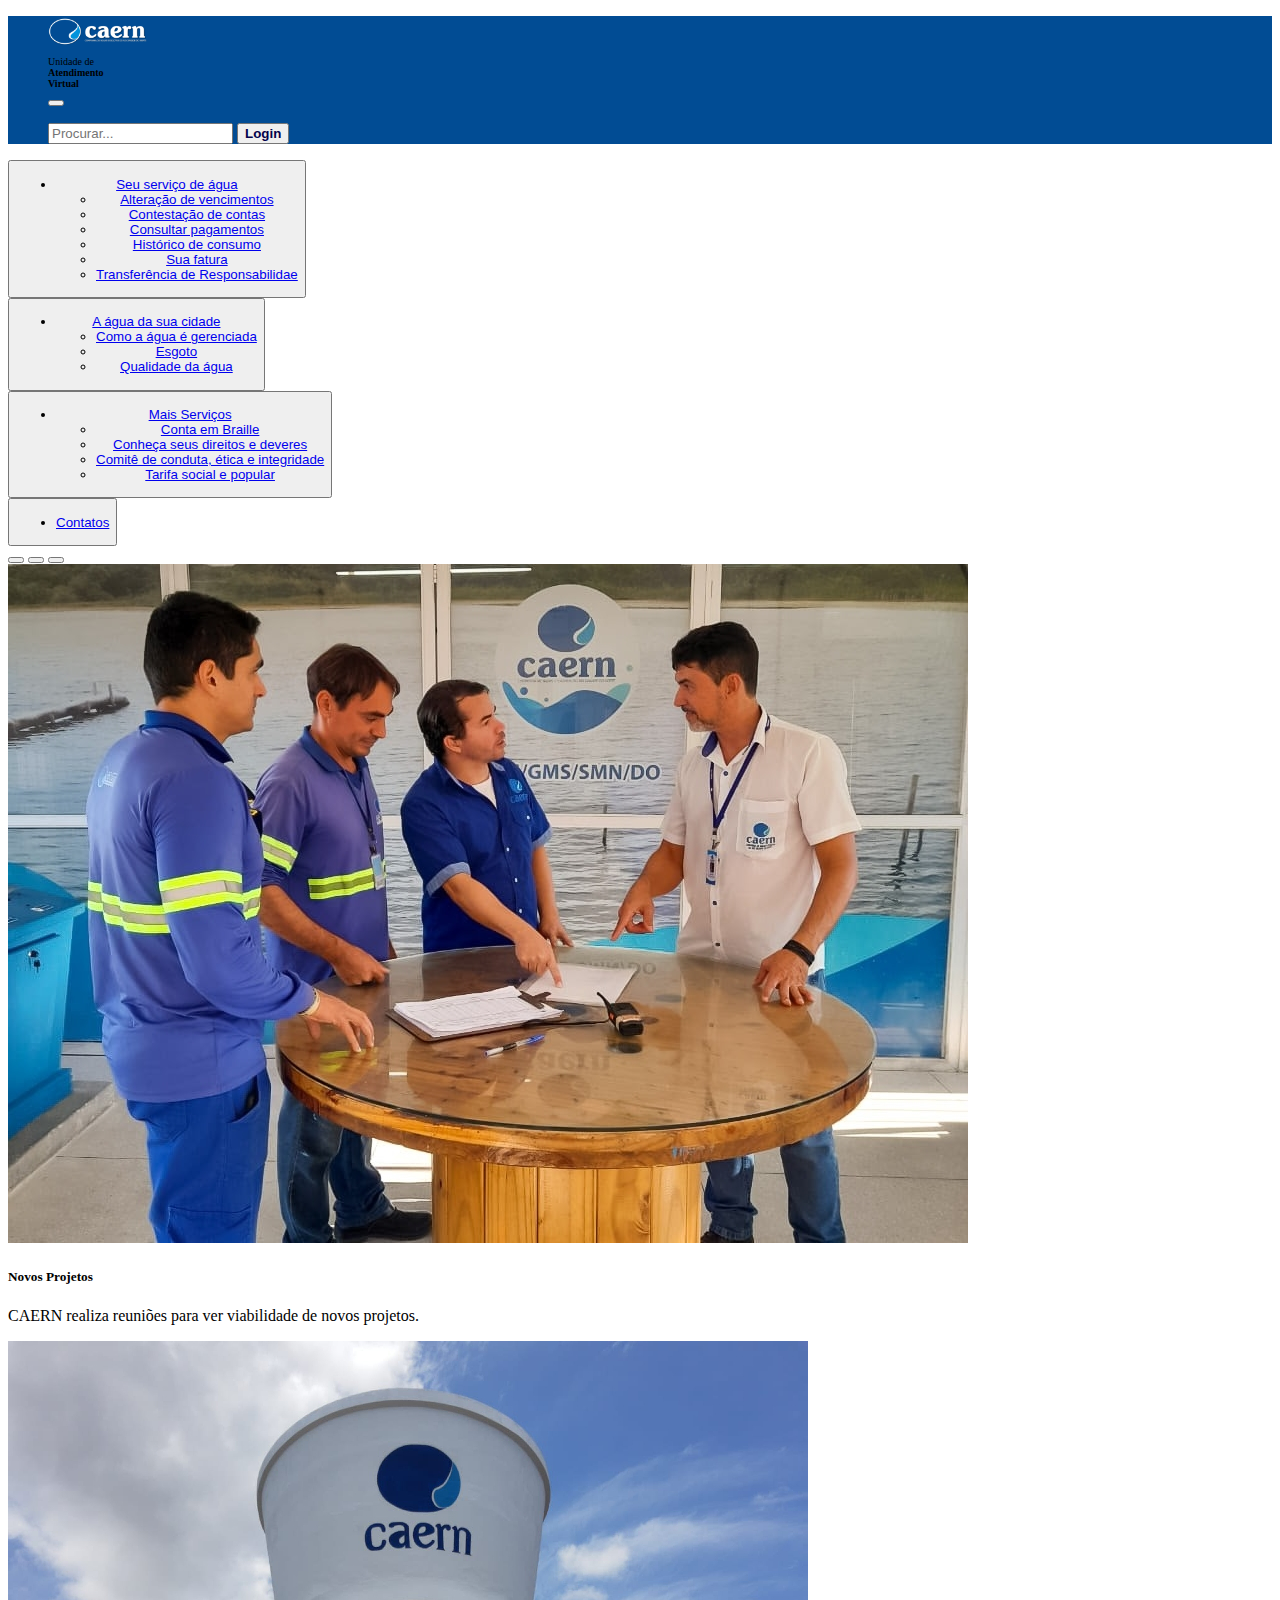
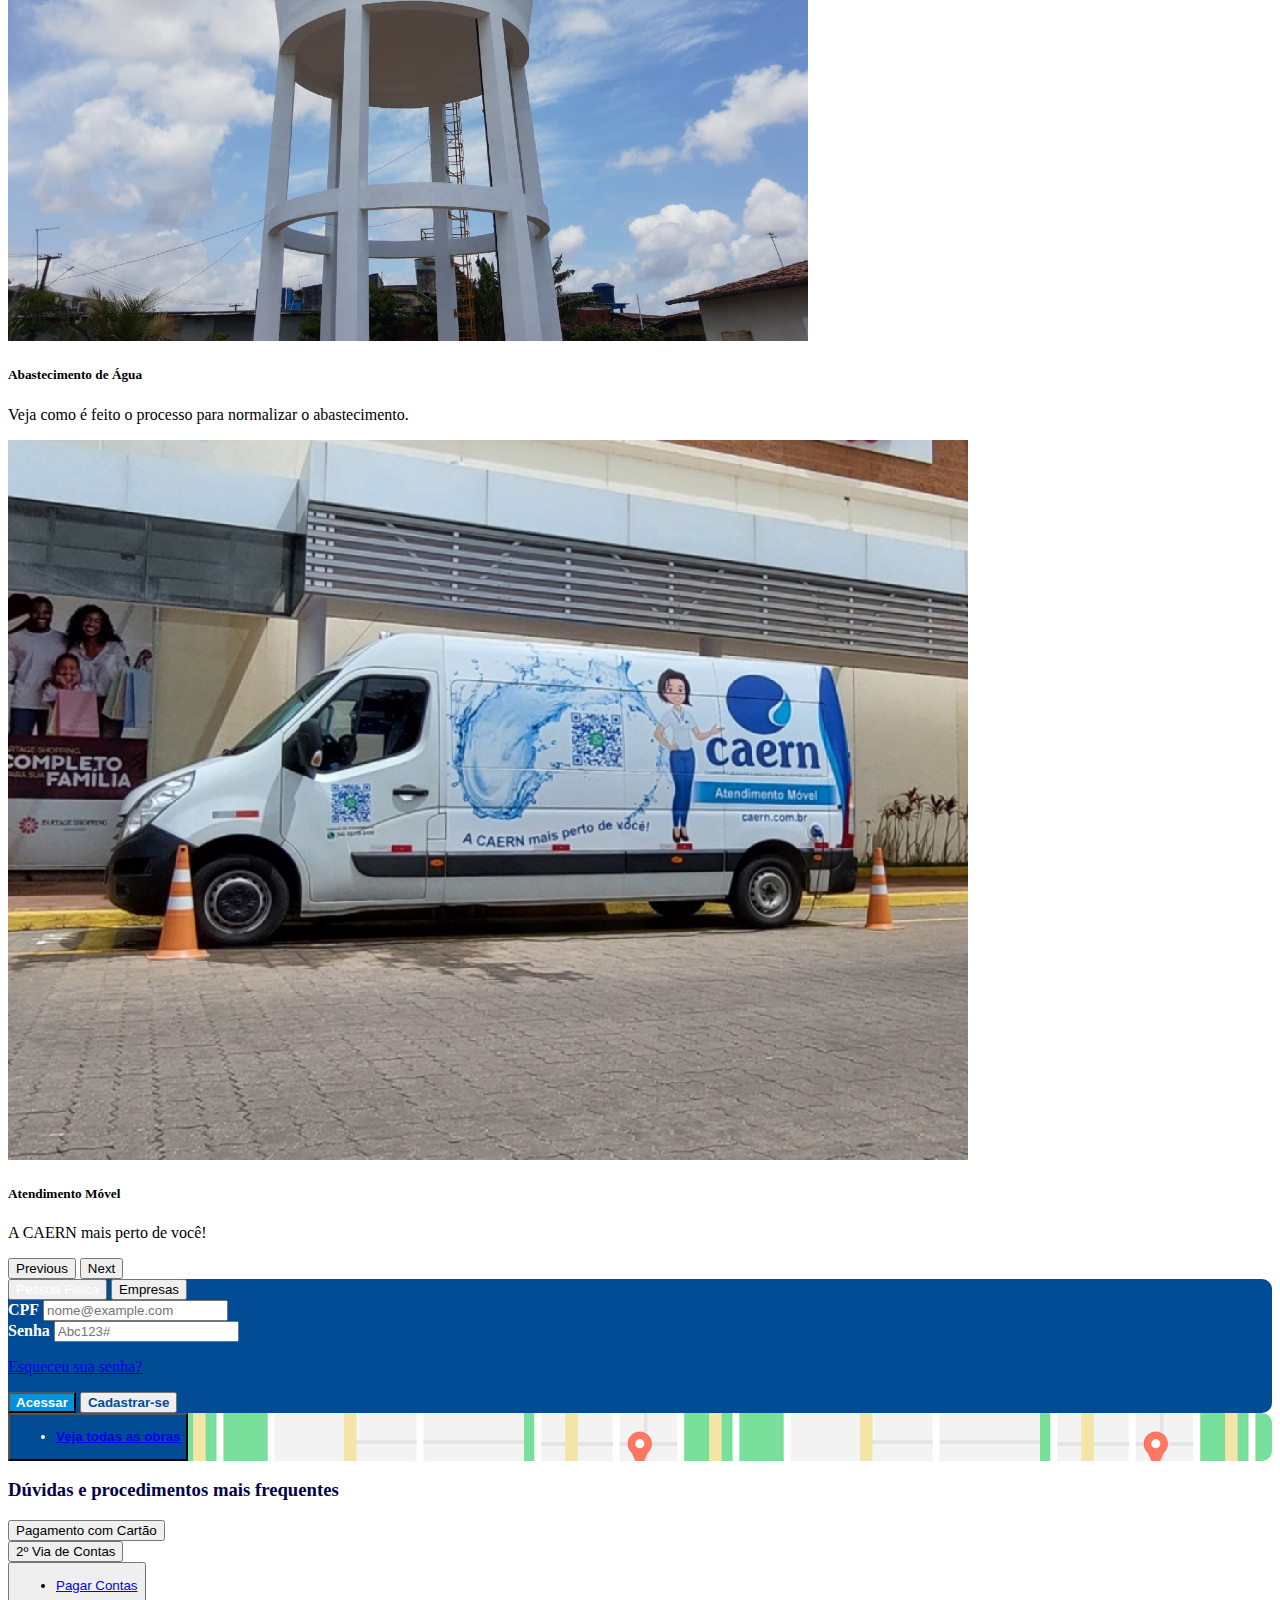
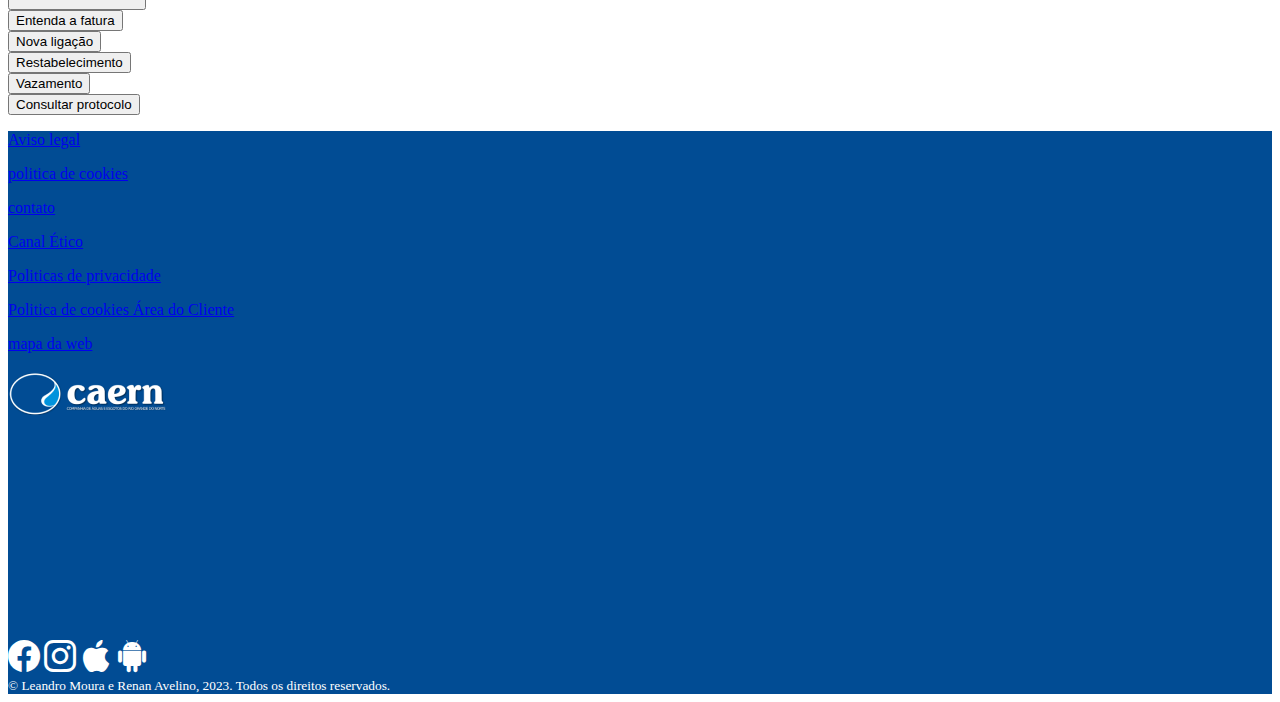
<file: index.html>
<!DOCTYPE html>
<html lang="pt-br">

<head>
    <meta charset="UTF-8">
    <meta http-equiv="X-UA-Compatible" content="IE=edge">
    <meta name="viewport" content="width=device-width, initial-scale=1.0">

    <!-- Bootstrap -->
    <link href="https://cdn.jsdelivr.net/npm/bootstrap@5.3.2/dist/css/bootstrap.min.css" rel="stylesheet"
        integrity="sha384-T3c6CoIi6uLrA9TneNEoa7RxnatzjcDSCmG1MXxSR1GAsXEV/Dwwykc2MPK8M2HN" crossorigin="anonymous">

    <link rel="stylesheet" href="https://cdn.jsdelivr.net/npm/bootstrap-icons@1.11.1/font/bootstrap-icons.css">

    <script src="https://cdn.jsdelivr.net/npm/bootstrap@5.3.2/dist/js/bootstrap.bundle.min.js"
        integrity="sha384-C6RzsynM9kWDrMNeT87bh95OGNyZPhcTNXj1NW7RuBCsyN/o0jlpcV8Qyq46cDfL"
        crossorigin="anonymous"></script>

    <title>Página Inicial</title>
</head>

<body>

    <!-- Menu azul da CAERN -->

    <nav class="navbar navbar-expand-lg border-bottom border-body" style="background-color: #014C94;"
        data-bs-theme="light">
        <div class="container">
            <ul class="navbar-nav mr-auto">
                <a class="navbar-brand" href="#">
                    <img src="img/caern.png" alt="" width="100">
                </a>
                <p class="text-light" style="font-size: 10px; margin-top: 5px; margin-bottom: 0; padding-bottom: 0;">
                    Unidade
                    de <br> <b> Atendimento</b> <br> <b>Virtual</b> </p>
                <button class="navbar-toggler btn-dark" type="button" data-bs-toggle="collapse"
                    data-bs-target="#navbarScroll" aria-controls="navbarScroll" aria-expanded="false"
                    aria-label="Toggle navigation">
                    <span class="navbar-toggler-icon"></span>
                </button>
            </ul>
            <ul class="navbar-nav ml-auto">
                <div class="collapse navbar-collapse" id="navbarScroll">
                    <form class="d-flex" role="search">
                        <input class="form-control me-2 " type="search" placeholder="Procurar..." aria-label="Search">
                        <button class="btn btn-light" type="button" style="color:#03024B"><b>Login</b></button>
                    </form>
                </div>
            </ul>
        </div>
    </nav>

    <!-- Seleção -->

    <div class="container text-center">
        <div class="row mt-4 align-items-center">
            <div class="col-3">
                <div class="d-grid gap-2">
                    <button class="btn btn-outline-secondary" type="button">
                        <ul class="navbar-nav">
                            <li class="nav-item dropdown">
                                <a class="nav-link dropdown-toggle" href="#" role="button" data-bs-toggle="dropdown"
                                    aria-expanded="false">
                                    Seu serviço de água
                                </a>
                                <ul class="dropdown-menu">
                                    <li><a class="dropdown-item" href="#">Alteração de vencimentos</a></li>
                                    <li><a class="dropdown-item" href="#">Contestação de contas</a></li>
                                    <li><a class="dropdown-item" href="#">Consultar pagamentos</a></li>
                                    <li><a class="dropdown-item" href="#">Histórico de consumo</a></li>
                                    <li><a class="dropdown-item" href="#">Sua fatura </a></li>
                                    <li><a class="dropdown-item" href="#">Transferência de Responsabilidae</a></li>
                                </ul>
                            </li>
                        </ul>
                    </button>
                </div>
            </div>
            <div class="col-3">
                <div class="d-grid gap-2">
                    <button class="btn btn-outline-secondary" type="button">
                        <ul class="navbar-nav">
                            <li class="nav-item dropdown">
                                <a class="nav-link dropdown-toggle" href="#" role="button" data-bs-toggle="dropdown"
                                    aria-expanded="false">
                                    A água da sua cidade
                                </a>
                                <ul class="dropdown-menu">
                                    <li><a class="dropdown-item" href="#">Como a água é gerenciada</a></li>
                                    <li><a class="dropdown-item" href="#">Esgoto</a></li>
                                    <li><a class="dropdown-item" href="qualidade_da_agua.html">Qualidade da água</a></li>
                                </ul>
                            </li>
                        </ul>
                    </button>
                </div>
            </div>
            <div class="col-3">
                <div class="d-grid gap-2">
                    <button class="btn btn-outline-secondary" type="button">
                        <ul class="navbar-nav">
                            <li class="nav-item dropdown">
                                <a class="nav-link dropdown-toggle" href="#" role="button" data-bs-toggle="dropdown"
                                    aria-expanded="false">
                                    Mais Serviços
                                </a>
                                <ul class="dropdown-menu">
                                    <li><a class="dropdown-item" href="#">Conta em Braille</a></li>
                                    <li><a class="dropdown-item" href="#">Conheça seus direitos e deveres</a></li>
                                    <li><a class="dropdown-item" href="#">Comitê de conduta, ética e integridade</a>
                                    </li>
                                    <li><a class="dropdown-item" href="#">Tarifa social e popular</a></li>
                                </ul>
                            </li>
                        </ul>
                    </button>
                </div>
            </div>
            <div class="col-3">
                <div class="d-grid gap-2">
                    <button class="btn btn-outline-secondary" type="button">
                        <ul class="navbar-nav">
                            <li class="nav-item dropdown">
                                <a class="nav-link toggle" href="#" role="button" data-bs-toggle="dropdown"
                                    aria-expanded="false">
                                    Contatos
                                </a>
                            </li>
                        </ul>
                    </button>
                </div>
            </div>
        </div>
    </div>

    <!-- Carrossel -->

    <div class="container">
        <div class="row mt-5">
            <div class="col-8">
                <div id="carouselExampleCaptions" class="carousel slide">
                    <div class="carousel-indicators">
                        <button type="button" data-bs-target="#carouselExampleCaptions" data-bs-slide-to="0"
                            class="active" aria-current="true" aria-label="Slide 1"></button>
                        <button type="button" data-bs-target="#carouselExampleCaptions" data-bs-slide-to="1"
                            aria-label="Slide 2"></button>
                        <button type="button" data-bs-target="#carouselExampleCaptions" data-bs-slide-to="2"
                            aria-label="Slide 3"></button>
                    </div>
                    <div class="carousel-inner">
                        <div class="carousel-item active">
                            <img src="img/imgCarr1.jpeg" class="d-block w-100" alt="...">
                            <div class="carousel-caption d-none d-md-block">
                                <h5>Novos Projetos</h5>
                                <p>CAERN realiza reuniões para ver viabilidade de novos projetos.</p>
                            </div>
                        </div>
                        <div class="carousel-item">
                            <img src="img/imgCarr2.jpg" class="d-block w-100" alt="...">
                            <div class="carousel-caption d-none d-md-block">
                                <h5>Abastecimento de Água</h5>
                                <p>Veja como é feito o processo para normalizar o abastecimento.</p>
                            </div>
                        </div>
                        <div class="carousel-item">
                            <img src="img/imgCarr3.jpg" class="d-block w-100" alt="...">
                            <div class="carousel-caption d-none d-md-block">
                                <h5>Atendimento Móvel</h5>
                                <p>A CAERN mais perto de você!</p>
                            </div>
                        </div>
                    </div>
                    <button class="carousel-control-prev" type="button" data-bs-target="#carouselExampleCaptions"
                        data-bs-slide="prev">
                        <span class="carousel-control-prev-icon" aria-hidden="true"></span>
                        <span class="visually-hidden">Previous</span>
                    </button>
                    <button class="carousel-control-next" type="button" data-bs-target="#carouselExampleCaptions"
                        data-bs-slide="next">
                        <span class="carousel-control-next-icon" aria-hidden="true"></span>
                        <span class="visually-hidden">Next</span>
                    </button>
                </div>
            </div>

            <!-- Formulario de Acessso/Login da página inicial  -->

            <div class="col-4">
                <form action="" class="pb-4" style="background-color: #014C94; border-radius: 10px;">
                    <div class="btn-group btn-group-lg col-12 mx-auto" role="group"
                        aria-label="Basic mixed styles example">
                        <button type="button" class="btn" style="color: #fff;">Pessoa Fisica</button>
                        <button type="button" class="btn btn-secondary">Empresas</button>
                    </div>
                    <div class="mx-4 mb-3 mt-4">
                        <label for="exampleFormControlInput1" class="form-label" style="color: #fff;"><b>CPF</b></label>
                        <input type="email" class="form-control" id="exampleFormControlInput1"
                            placeholder="nome@example.com">
                    </div>
                    <div class="mx-4 mb-3">
                        <label for="inputPassword5" class="form-label" style="color: #fff;"><b>Senha</b></label>
                        <input type="password" id="inputPassword5" class="form-control" placeholder="Abc123#"
                            aria-describedby="passwordHelpBlock">
                    </div>
                    <p class="text-end me-4"><a href="#"
                            class="link-light link-offset-2 link-underline-opacity-25 link-underline-opacity-100-hover">Esqueceu
                            sua senha?</a></p>

                    <div class="d-grid gap-2 col-10 mx-auto">
                        <button class="btn" type="button"
                            style="background-color: #0093DC; color:#fff"><b>Acessar</b></button>
                        <button class="btn btn-light" type="button" style="color: #014C94;"><b>Cadastrar-se</b>
                        </button>
                    </div>
                </form>
                <div class="col-12" style="background-image:url(img/maps.png); border-radius: 10px;">
                    <div class="d-grid gap-2 col-6 mx-auto mt-4">
                        <button class="btn mt-5 mb-3" style="background-color: #014C94;color:#fff" type="button">
                            <ul class="navbar-nav">
                                <li class="nav-item dropdown">
                                    <a class="nav-link toggle" href="obras_em_andamento.html">
                                        <b>Veja todas as obras</b>
                                    </a>
                                </li>
                            </ul>
                        </button>
                    </div>
                </div>
            </div>
        </div>
    </div>

    <!-- Parte dos botões de dúvidas frequentes -->

    <div class="container">
        <h3 class="my-5" style="color:#03024B">Dúvidas e procedimentos mais frequentes</h3>
        <div class="row align-items-center">
            <div class="col-3">
                <div class="d-grid gap-2">
                    <button class="btn btn-outline-secondary my-2 py-4 btn-lg" type="button">Pagamento com
                        Cartão</button>
                </div>
            </div>
            <div class="col-3">
                <div class="d-grid gap-2">
                    <button class="btn btn-outline-secondary my-2 py-4 btn-lg" type="button">2º Via de Contas</button>
                </div>
            </div>
            <div class="col-3">
                <div class="d-grid gap-2">
                    <button class="btn btn-outline-secondary my-2 py-4 btn-lg" type="button">
                        <ul class="navbar-nav">
                            <li class="nav-item dropdown">
                                <a class="nav-link toggle" href="pagar_contas.html">
                                    Pagar Contas
                                </a>
                            </li>
                        </ul>
                    </button>
                </div>
            </div>
            <div class="col-3">
                <div class="d-grid gap-2">
                    <button class="btn btn-outline-secondary my-2 py-4 btn-lg" type="button">Entenda a fatura</button>
                </div>
            </div>
            <div class="col-3">
                <div class="d-grid gap-2">
                    <button class="btn btn-outline-secondary mb-5 mt-2 py-4 btn-lg" type="button">Nova ligação</button>
                </div>
            </div>
            <div class="col-3">
                <div class="d-grid gap-2">
                    <button class="btn btn-outline-secondary mb-5 mt-2 py-4 btn-lg"
                        type="button">Restabelecimento</button>
                </div>
            </div>
            <div class="col-3">
                <div class="d-grid gap-2">
                    <button class="btn btn-outline-secondary mb-5 mt-2 py-4 btn-lg" type="button">Vazamento</button>
                </div>
            </div>
            <div class="col-3">
                <div class="d-grid gap-2">
                    <button class="btn btn-outline-secondary mb-5 mt-2 py-4 btn-lg" type="button">Consultar
                        protocolo</button>
                </div>
            </div>
        </div>
    </div>

    <!-- Rodapé -->

    <div class="blockcode">
        <footer class="page-footer shadow mt-5" style="background-color: #014C94;color:#fff">
            <div class="d-flex flex-column mx-auto py-5" style="width: 80%">
                <div class="d-flex flex-wrap justify-content-between">
                    <div class="col-3">
                        <p>
                            <a class="link-light link-offset-2 link-offset-3-hover link-underline link-underline-opacity-0 link-underline-opacity-75-hover"
                                href="#">
                                Aviso legal
                            </a>
                        </p>
                        <p>
                            <a class="link-light link-offset-2 link-offset-3-hover link-underline link-underline-opacity-0 link-underline-opacity-75-hover"
                                href="#">
                                politica de cookies
                            </a>
                        </p>
                        <p>
                            <a class="link-light link-offset-2 link-offset-3-hover link-underline link-underline-opacity-0 link-underline-opacity-75-hover"
                                href="#">
                                contato
                            </a>
                        </p>
                        <p>
                            <a class="link-light link-offset-2 link-offset-3-hover link-underline link-underline-opacity-0 link-underline-opacity-75-hover"
                                href="#">
                                Canal Ético
                            </a>
                        </p>
                    </div>
                    <div class="col-3">
                        <p>
                            <a class="link-light link-offset-2 link-offset-3-hover link-underline link-underline-opacity-0 link-underline-opacity-75-hover"
                                href="#">
                                Politicas de privacidade
                            </a>
                        </p>
                        <p>
                            <a class="link-light link-offset-2 link-offset-3-hover link-underline link-underline-opacity-0 link-underline-opacity-75-hover"
                                href="#">
                                Politica de cookies Área do Cliente
                            </a>
                        </p>
                        <p>
                            <a class="link-light link-offset-2 link-offset-3-hover link-underline link-underline-opacity-0 link-underline-opacity-75-hover"
                                href="#">
                                mapa da web
                            </a>
                        </p>
                    </div>
                    <div class="col-3">
                        <p class="text-end me-4">
                            <img src="img/caern.png" alt="" width="160">
                        </p>
                    </div>
                    <div class="col-1">
                        <div class="d-flex" style="height: 200px;">
                            <div class="vr"></div>
                        </div>
                    </div>
                    <div class="col-2">
                        <div class="text-start my-4">
                            <i class="bi bi-facebook me-2" style="font-size: 2rem;"></i>
                            <i class="bi bi-instagram me-2" style="font-size: 2rem;"></i>
                            <i class="bi bi-apple me-2" style="font-size: 2rem;"></i>
                            <i class="bi bi-android2" style="font-size: 2rem;"></i>
                        </div>
                    </div>
                </div>
                <div class="text-center mt-4">
                    <small>&copy; Leandro Moura e Renan Avelino, 2023. Todos os direitos reservados.</small>
                </div>
            </div>
        </footer>
    </div>
</body>

</html>
</file>
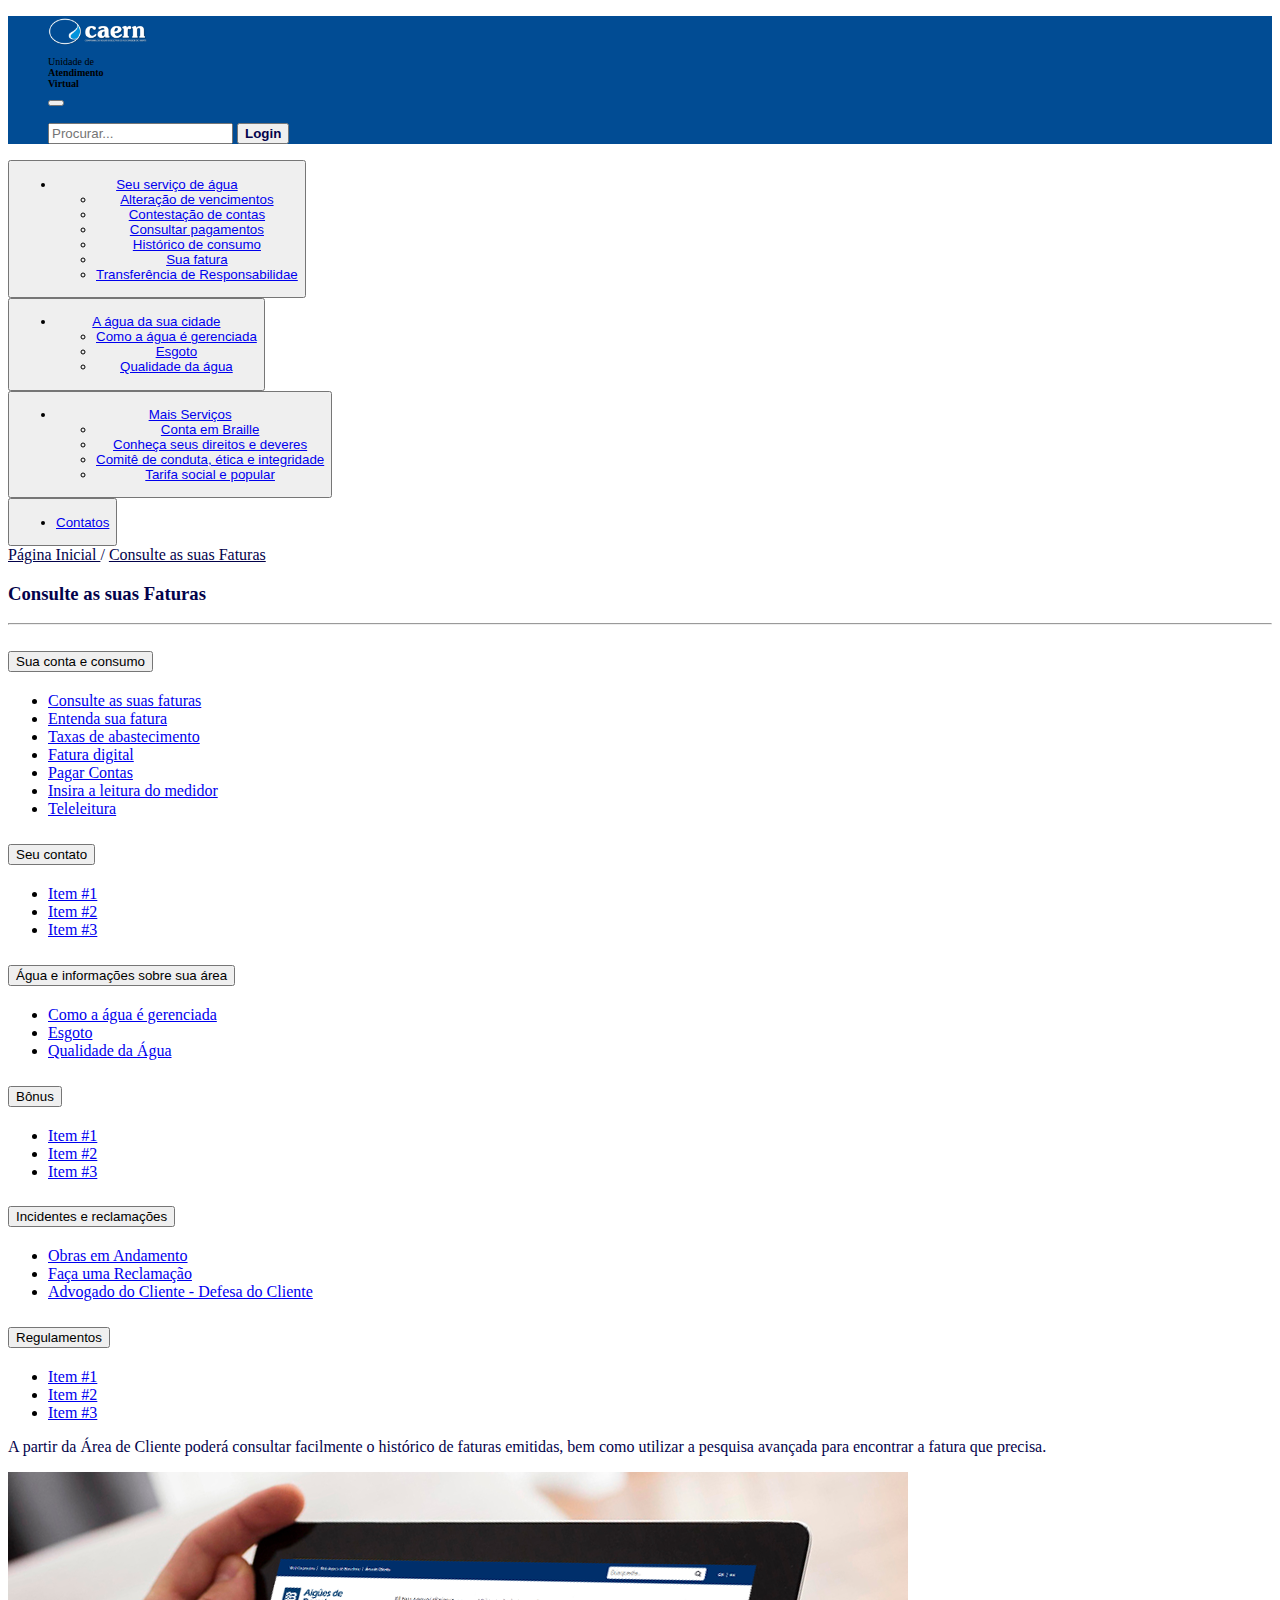
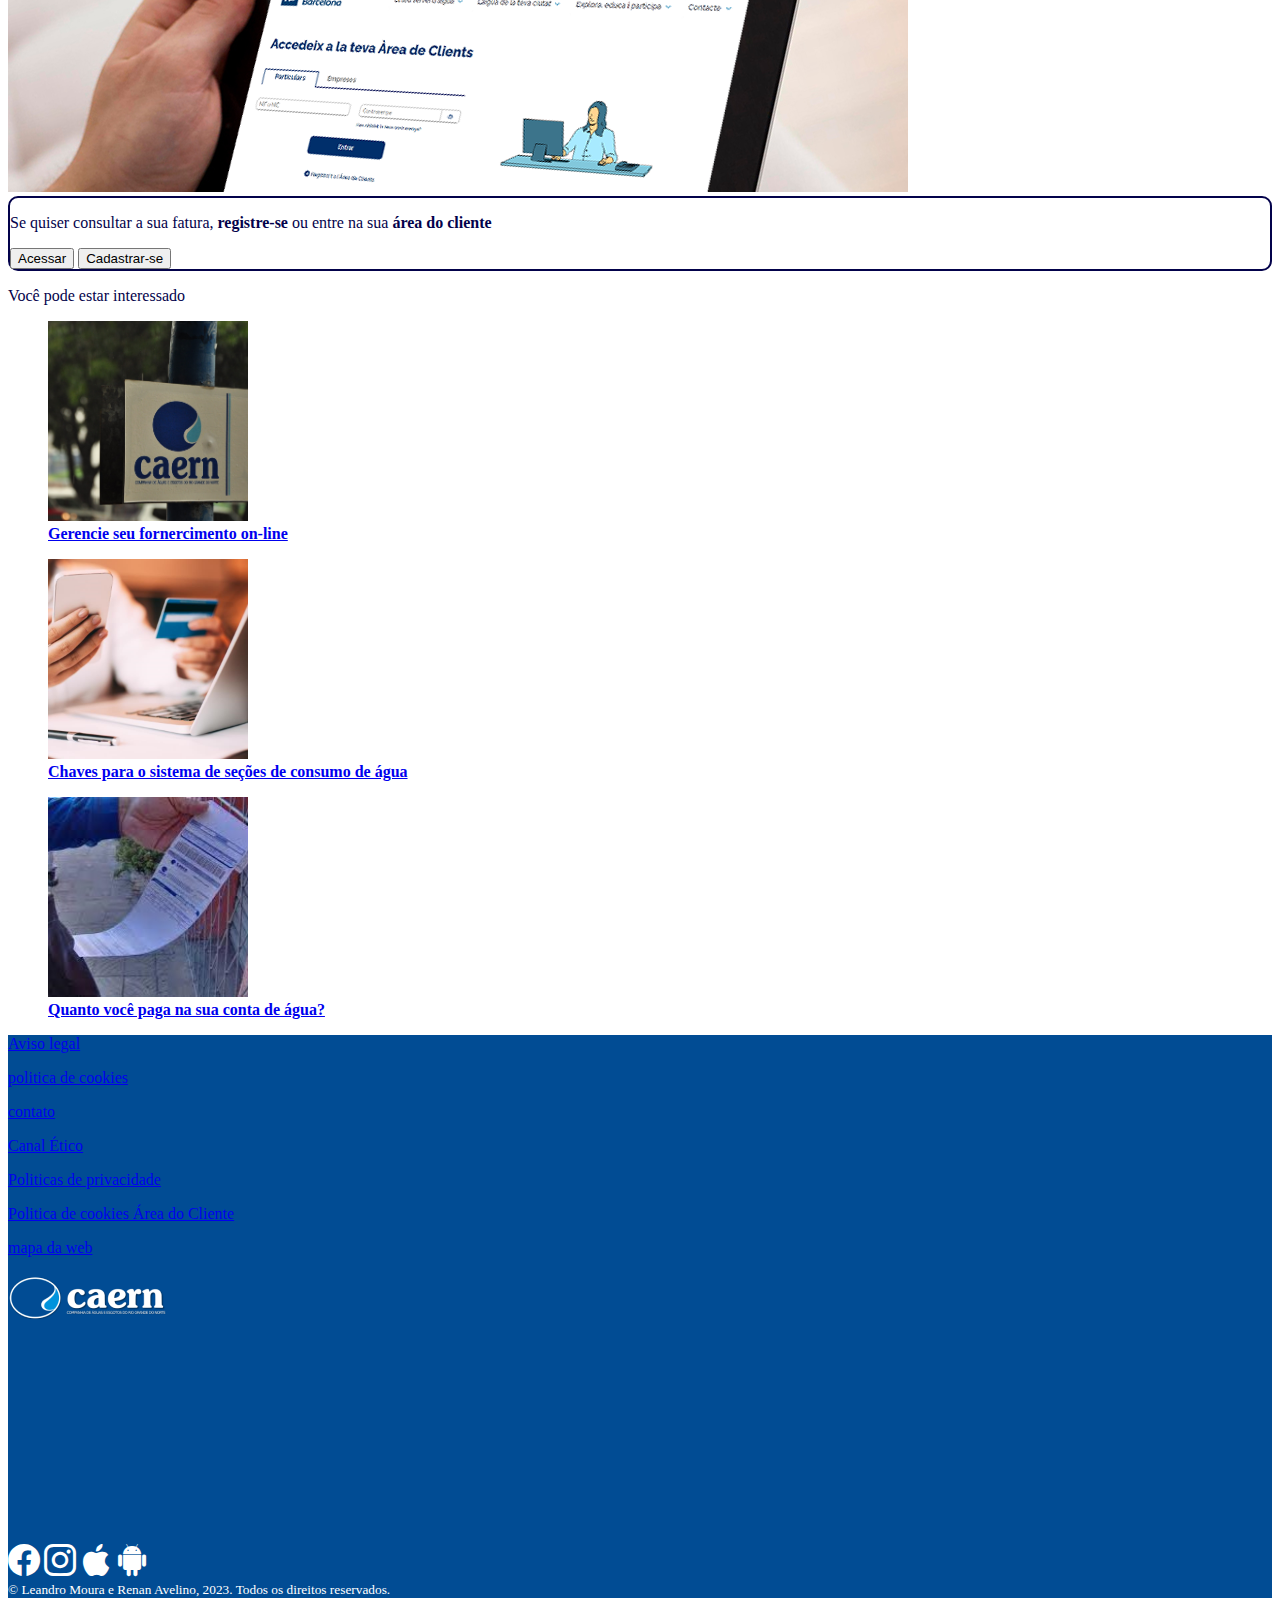
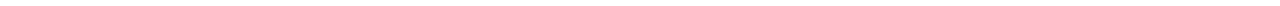
<file: cunsulte_suas_faturas.html>
<!DOCTYPE html>
<html lang="pt-br">

<head>
    <meta charset="UTF-8">
    <meta http-equiv="X-UA-Compatible" content="IE=edge">
    <meta name="viewport" content="width=device-width, initial-scale=1.0">

    <!-- Bootstrap -->
    <link href="https://cdn.jsdelivr.net/npm/bootstrap@5.3.2/dist/css/bootstrap.min.css" rel="stylesheet"
        integrity="sha384-T3c6CoIi6uLrA9TneNEoa7RxnatzjcDSCmG1MXxSR1GAsXEV/Dwwykc2MPK8M2HN" crossorigin="anonymous">

    <link rel="stylesheet" href="https://cdn.jsdelivr.net/npm/bootstrap-icons@1.11.1/font/bootstrap-icons.css">

    <script src="https://cdn.jsdelivr.net/npm/bootstrap@5.3.2/dist/js/bootstrap.bundle.min.js"
        integrity="sha384-C6RzsynM9kWDrMNeT87bh95OGNyZPhcTNXj1NW7RuBCsyN/o0jlpcV8Qyq46cDfL"
        crossorigin="anonymous"></script>

    <!-- CSS -->

    <link rel="stylesheet" type="text/css" media="screen" href="css/style.css">

    <title>Consulte as suas Faturas</title>
</head>

<body>
    <!-- Menu azul da CAERN -->

    <nav class="navbar navbar-expand-lg border-bottom border-body" style="background-color: #014C94;"
        data-bs-theme="light">
        <div class="container">
            <ul class="navbar-nav mr-auto">
                <a class="navbar-brand" href="#">
                    <img src="img/caern.png" alt="" width="100">
                </a>
                <p class="text-light" style="font-size: 10px; margin-top: 5px; margin-bottom: 0; padding-bottom: 0;">
                    Unidade
                    de <br> <b> Atendimento</b> <br> <b>Virtual</b> </p>
                <button class="navbar-toggler btn-dark" type="button" data-bs-toggle="collapse"
                    data-bs-target="#navbarScroll" aria-controls="navbarScroll" aria-expanded="false"
                    aria-label="Toggle navigation">
                    <span class="navbar-toggler-icon"></span>
                </button>
            </ul>
            <ul class="navbar-nav ml-auto">
                <div class="collapse navbar-collapse" id="navbarScroll">
                    <form class="d-flex" role="search">
                        <input class="form-control me-2 " type="search" placeholder="Procurar..." aria-label="Search">
                        <button class="btn btn-light" type="button" style="color:#03024B"><b>Login</b></button>
                    </form>
                </div>
            </ul>
        </div>
    </nav>

    <!-- Seleção -->

    <div class="container text-center">
        <div class="row mt-4 align-items-center">
            <div class="col-3">
                <div class="d-grid gap-2">
                    <button class="btn btn-outline-secondary" type="button">
                        <ul class="navbar-nav">
                            <li class="nav-item dropdown">
                                <a class="nav-link dropdown-toggle" href="#" role="button" data-bs-toggle="dropdown"
                                    aria-expanded="false">
                                    Seu serviço de água
                                </a>
                                <ul class="dropdown-menu">
                                    <li><a class="dropdown-item" href="#">Alteração de vencimentos</a></li>
                                    <li><a class="dropdown-item" href="#">Contestação de contas</a></li>
                                    <li><a class="dropdown-item" href="#">Consultar pagamentos</a></li>
                                    <li><a class="dropdown-item" href="#">Histórico de consumo</a></li>
                                    <li><a class="dropdown-item" href="#">Sua fatura </a></li>
                                    <li><a class="dropdown-item" href="#">Transferência de Responsabilidae</a></li>
                                </ul>
                            </li>
                        </ul>
                    </button>
                </div>
            </div>
            <div class="col-3">
                <div class="d-grid gap-2">
                    <button class="btn btn-outline-secondary" type="button">
                        <ul class="navbar-nav">
                            <li class="nav-item dropdown">
                                <a class="nav-link dropdown-toggle" href="#" role="button" data-bs-toggle="dropdown"
                                    aria-expanded="false">
                                    A água da sua cidade
                                </a>
                                <ul class="dropdown-menu">
                                    <li><a class="dropdown-item" href="#">Como a água é gerenciada</a></li>
                                    <li><a class="dropdown-item" href="#">Esgoto</a></li>
                                    <li><a class="dropdown-item" href="qualidade_da_agua.html">Qualidade da água</a>
                                    </li>
                                </ul>
                            </li>
                        </ul>
                    </button>
                </div>
            </div>
            <div class="col-3">
                <div class="d-grid gap-2">
                    <button class="btn btn-outline-secondary" type="button">
                        <ul class="navbar-nav">
                            <li class="nav-item dropdown">
                                <a class="nav-link dropdown-toggle" href="#" role="button" data-bs-toggle="dropdown"
                                    aria-expanded="false">
                                    Mais Serviços
                                </a>
                                <ul class="dropdown-menu">
                                    <li><a class="dropdown-item" href="#">Conta em Braille</a></li>
                                    <li><a class="dropdown-item" href="#">Conheça seus direitos e deveres</a></li>
                                    <li><a class="dropdown-item" href="#">Comitê de conduta, ética e integridade</a>
                                    </li>
                                    <li><a class="dropdown-item" href="#">Tarifa social e popular</a></li>
                                </ul>
                            </li>
                        </ul>
                    </button>
                </div>
            </div>
            <div class="col-3">
                <div class="d-grid gap-2">
                    <button class="btn btn-outline-secondary" type="button">
                        <ul class="navbar-nav">
                            <li class="nav-item dropdown">
                                <a class="nav-link toggle" href="#" role="button" data-bs-toggle="dropdown"
                                    aria-expanded="false">
                                    Contatos
                                </a>
                            </li>
                        </ul>
                    </button>
                </div>
            </div>
        </div>
    </div>

    <!-- Endereço de localização -->

    <div class="container text-center">
        <div class="text-start mt-3">
            <a class="link-offset-2 link-offset-3-hover link-underline link-underline-opacity-0 link-underline-opacity-75-hover"
                href="index.html" style="color: #03024B;">
                Página Inicial
            </a>
            <span style="color: #03024B;"> / </span>
            <a class="link-offset-2 link-offset-3-hover link-underline link-underline-opacity-0 link-underline-opacity-75-hover"
                href="#" style="color: #03024B;">
                Consulte as suas Faturas
            </a>
        </div>

        <!-- Descrição da página (NOME AZUL EM CIMA DA LINHA) -->

        <h3 class="text-start mt-4" style="color: #03024B;">Consulte as suas Faturas</h3>

        <!-- Linha azul em baixo do nome -->

        <hr class="mt-2 border-2 opacity-50" style="color: #014C94;">

    </div>

    <!-- Menu lateral -->

    </div>
    <div class="container">
        <div class="row">
            <div class="col-4">
                <div class="accordion accordion-flush my-5" id="accordionFlushExample">
                    <div class="accordion-item">
                        <h2 class="accordion-header">
                            <button class="btn accordion-button active " type="button" data-bs-toggle="collapse"
                                data-bs-target="#flush-collapseOne" aria-expanded="false"
                                aria-controls="flush-collapseOne">
                                Sua conta e consumo
                            </button>
                        </h2>
                        <div id="flush-collapseOne" class="accordion-collapse" data-bs-parent="#accordionFlushExample">
                            <div class="accordion-body">
                                <ul class="text-start list-group list-group-flush">
                                    <li class="list-group-item list-group-item-primary active" aria-current="true"><a
                                            class="dropdown-item" href="#">Consulte as suas
                                            faturas</a></li>
                                    <li class="list-group-item"><a class="dropdown-item" href="#">Entenda sua fatura</a>
                                    </li>
                                    <li class="list-group-item"><a class="dropdown-item" href="#">Taxas de
                                            abastecimento</a></li>
                                    <li class="list-group-item"><a class="dropdown-item" href="#">Fatura digital</a>
                                    </li>
                                    <li class="list-group-item"><a class="dropdown-item" href="pagar_contas.html">Pagar
                                            Contas</a>
                                    </li>
                                    <li class="list-group-item"><a class="dropdown-item" href="#">Insira a leitura do
                                            medidor</a></li>
                                    <li class="list-group-item"><a class="dropdown-item" href="#">Teleleitura</a></li>
                                </ul>
                            </div>
                        </div>
                    </div>
                    <div class="accordion-item">
                        <h2 class="accordion-header">
                            <button class="accordion-button collapsed" type="button" data-bs-toggle="collapse"
                                data-bs-target="#flush-collapseTwo" aria-expanded="false"
                                aria-controls="flush-collapseTwo">
                                Seu contato
                            </button>
                        </h2>
                        <div id="flush-collapseTwo" class="accordion-collapse collapse"
                            data-bs-parent="#accordionFlushExample">
                            <div class="accordion-body">
                                <ul class="text-start list-group list-group-flush">
                                    <li class="list-group-item"><a class="dropdown-item" href="#">Item #1</a></li>
                                    <li class="list-group-item"><a class="dropdown-item" href="#">Item #2</a></li>
                                    <li class="list-group-item"><a class="dropdown-item" href="#">Item #3</a></li>
                                </ul>
                            </div>
                        </div>
                    </div>
                    <div class="accordion-item">
                        <h2 class="accordion-header">
                            <button class="accordion-button collapsed" type="button" data-bs-toggle="collapse"
                                data-bs-target="#flush-collapseThree" aria-expanded="false"
                                aria-controls="flush-collapseThree">
                                Água e informações sobre sua área
                            </button>
                        </h2>
                        <div id="flush-collapseThree" class="accordion-collapse collapse"
                            data-bs-parent="#accordionFlushExample">
                            <div class="accordion-body">
                                <ul class="text-start list-group list-group-flush">
                                    <li class="list-group-item"><a class="dropdown-item" href="#">Como a água é
                                            gerenciada</a></li>
                                    <li class="list-group-item"><a class="dropdown-item" href="#">Esgoto</a></li>
                                    <li class="list-group-item"><a class="dropdown-item"
                                            href="qualidade_da_agua.html">Qualidade da Água</a></li>
                                </ul>
                            </div>
                        </div>
                    </div>
                    <div class="accordion-item">
                        <h2 class="accordion-header">
                            <button class="accordion-button collapsed" type="button" data-bs-toggle="collapse"
                                data-bs-target="#flush-collapseFour" aria-expanded="false"
                                aria-controls="flush-collapseFour">
                                Bônus
                            </button>
                        </h2>
                        <div id="flush-collapseFour" class="accordion-collapse collapse"
                            data-bs-parent="#accordionFlushExample">
                            <div class="accordion-body">
                                <ul class="text-start list-group list-group-flush">
                                    <li class="list-group-item"><a class="dropdown-item" href="#">Item #1</a></li>
                                    <li class="list-group-item"><a class="dropdown-item" href="#">Item #2</a></li>
                                    <li class="list-group-item"><a class="dropdown-item" href="#">Item #3</a></li>
                                </ul>
                            </div>
                        </div>
                    </div>
                    <div class="accordion-item">
                        <h2 class="accordion-header">
                            <button class="accordion-button collapsed" type="button" data-bs-toggle="collapse"
                                data-bs-target="#flush-collapseFive" aria-expanded="false"
                                aria-controls="flush-collapseFive">
                                Incidentes e reclamações
                            </button>
                        </h2>
                        <div id="flush-collapseFive" class="accordion-collapse collapse"
                            data-bs-parent="#accordionFlushExample">
                            <div class="accordion-body">
                                <ul class="text-start list-group list-group-flush">
                                    <li class="list-group-item"><a class="dropdown-item"
                                            href="obras_em_andamento.html">Obras em Andamento</a>
                                    </li>
                                    <li class="list-group-item"><a class="dropdown-item"
                                            href="reclamacoes_e_segestoes.html">Faça uma
                                            Reclamação</a></li>
                                    <li class="list-group-item"><a class="dropdown-item" href="#">Advogado do Cliente -
                                            Defesa do Cliente</a></li>
                                </ul>
                            </div>
                        </div>
                    </div>
                    <div class="accordion-item">
                        <h2 class="accordion-header">
                            <button class="accordion-button collapsed" type="button" data-bs-toggle="collapse"
                                data-bs-target="#flush-collapseSix" aria-expanded="false"
                                aria-controls="flush-collapseSix">
                                Regulamentos
                            </button>
                        </h2>
                        <div id="flush-collapseSix" class="accordion-collapse collapse"
                            data-bs-parent="#accordionFlushExample">
                            <div class="accordion-body">
                                <ul class="text-start list-group list-group-flush">
                                    <li class="list-group-item"><a class="dropdown-item" href="#">Item #1</a></li>
                                    <li class="list-group-item"><a class="dropdown-item" href="#">Item #2</a></li>
                                    <li class="list-group-item"><a class="dropdown-item" href="#">Item #3</a></li>
                                </ul>
                            </div>
                        </div>
                    </div>
                </div>
            </div>
            <div class="col-8">
                <p class="fs-4 mt-2" style="color: #03024B;">A partir da Área de Cliente poderá consultar facilmente o
                    histórico de faturas emitidas, bem como utilizar a pesquisa avançada para encontrar a fatura que
                    precisa.</p>

                <img src="img/fundo_consultar.png" class="img-fluid" alt="...">

                <div class="col-12">
                    <div class="div_pagar_contas_lembre_se mt-5">
                        <p class="col-6 fs-5 ms-4 mt-4" style="color:#03024B;">Se quiser consultar a sua fatura,<b
                                class="text-info">
                                registre-se</b> ou entre na sua <b class="text-info"> área do cliente</b> </p>

                        <div class="d-md-flex mb-5 justify-content-md-end">
                            <button class="btn btn-info me-5 btn-lg" type="button">Acessar</button>
                            <button class="btn btn-info me-5 btn-lg" type="button">Cadastrar-se</button>
                        </div>
                    </div>
                </div>

                <p class="fs-4 mt-4" style="color: #03024B;">Você pode estar interessado</p>
                <div class="text-center">


                </div>
                <div class="container text-center">

                    <div class="row justify-content-evenly mt-4">
                        <div class="col-4 text-center">
                            <a href="#">
                                <figure class="figure">
                                    <img src="img/card_consul1.jpg" class="figure-img img-fluid rounded" alt="..."
                                        width="200">
                                    <figcaption class="figure-caption px-1 py-2 text-light bg-info text-center"
                                        style="border-radius: 10px;"><b>Gerencie seu fornercimento on-line</b>
                                    </figcaption>
                                </figure>
                            </a>
                        </div>
                        <div class="col-4 text-center">
                            <a href="#">
                                <figure class="figure">
                                    <img src="img/card_consul2.jpg" class="figure-img img-fluid rounded" alt="..."
                                        width="200">
                                    <figcaption class="figure-caption px-1 py-2 text-light bg-info text-center"
                                        style="border-radius: 10px;"><b>Chaves para o sistema de seções de consumo de
                                            água</b>
                                    </figcaption>
                                </figure>
                            </a>
                        </div>
                        <div class="col-4 text-center">
                            <a href="#">
                                <figure class="figure">
                                    <img src="img/card_consul3.jpg" class="figure-img img-fluid rounded" alt="..."
                                        width="200">
                                    <figcaption class="figure-caption px-1 py-2 text-light bg-info text-center"
                                        style="border-radius: 10px;"><b>Quanto você paga na sua conta de água?</b>
                                    </figcaption>
                                </figure>
                            </a>
                        </div>
                    </div>
                </div>

            </div>
        </div>
    </div>

    <!-- Rodapé -->

    <div class="blockcode">
        <footer class="page-footer shadow mt-5" style="background-color: #014C94;color:#fff">
            <div class="d-flex flex-column mx-auto py-5" style="width: 80%">
                <div class="d-flex flex-wrap justify-content-between">
                    <div class="col-3">
                        <p>
                            <a class="link-light link-offset-2 link-offset-3-hover link-underline link-underline-opacity-0 link-underline-opacity-75-hover"
                                href="#">
                                Aviso legal
                            </a>
                        </p>
                        <p>
                            <a class="link-light link-offset-2 link-offset-3-hover link-underline link-underline-opacity-0 link-underline-opacity-75-hover"
                                href="#">
                                politica de cookies
                            </a>
                        </p>
                        <p>
                            <a class="link-light link-offset-2 link-offset-3-hover link-underline link-underline-opacity-0 link-underline-opacity-75-hover"
                                href="#">
                                contato
                            </a>
                        </p>
                        <p>
                            <a class="link-light link-offset-2 link-offset-3-hover link-underline link-underline-opacity-0 link-underline-opacity-75-hover"
                                href="#">
                                Canal Ético
                            </a>
                        </p>
                    </div>
                    <div class="col-3">
                        <p>
                            <a class="link-light link-offset-2 link-offset-3-hover link-underline link-underline-opacity-0 link-underline-opacity-75-hover"
                                href="#">
                                Politicas de privacidade
                            </a>
                        </p>
                        <p>
                            <a class="link-light link-offset-2 link-offset-3-hover link-underline link-underline-opacity-0 link-underline-opacity-75-hover"
                                href="#">
                                Politica de cookies Área do Cliente
                            </a>
                        </p>
                        <p>
                            <a class="link-light link-offset-2 link-offset-3-hover link-underline link-underline-opacity-0 link-underline-opacity-75-hover"
                                href="#">
                                mapa da web
                            </a>
                        </p>
                    </div>
                    <div class="col-3">
                        <p class="text-end me-4">
                            <img src="img/caern.png" alt="" width="160">
                        </p>
                    </div>
                    <div class="col-1">
                        <div class="d-flex" style="height: 200px;">
                            <div class="vr"></div>
                        </div>
                    </div>
                    <div class="col-2">
                        <div class="text-start my-4">

                            <i class="bi bi-facebook me-2" style="font-size: 2rem;"></i>

                            <i class="bi bi-instagram me-2" style="font-size: 2rem;"></i>

                            <i class="bi bi-apple me-2" style="font-size: 2rem;"></i>

                            <i class="bi bi-android2" style="font-size: 2rem;"></i>

                        </div>
                    </div>
                </div>
                <div class="text-center mt-4">
                    <small>&copy; Leandro Moura e Renan Avelino, 2023. Todos os direitos reservados.</small>
                </div>
            </div>
        </footer>
    </div>

</body>

</html>
</file>
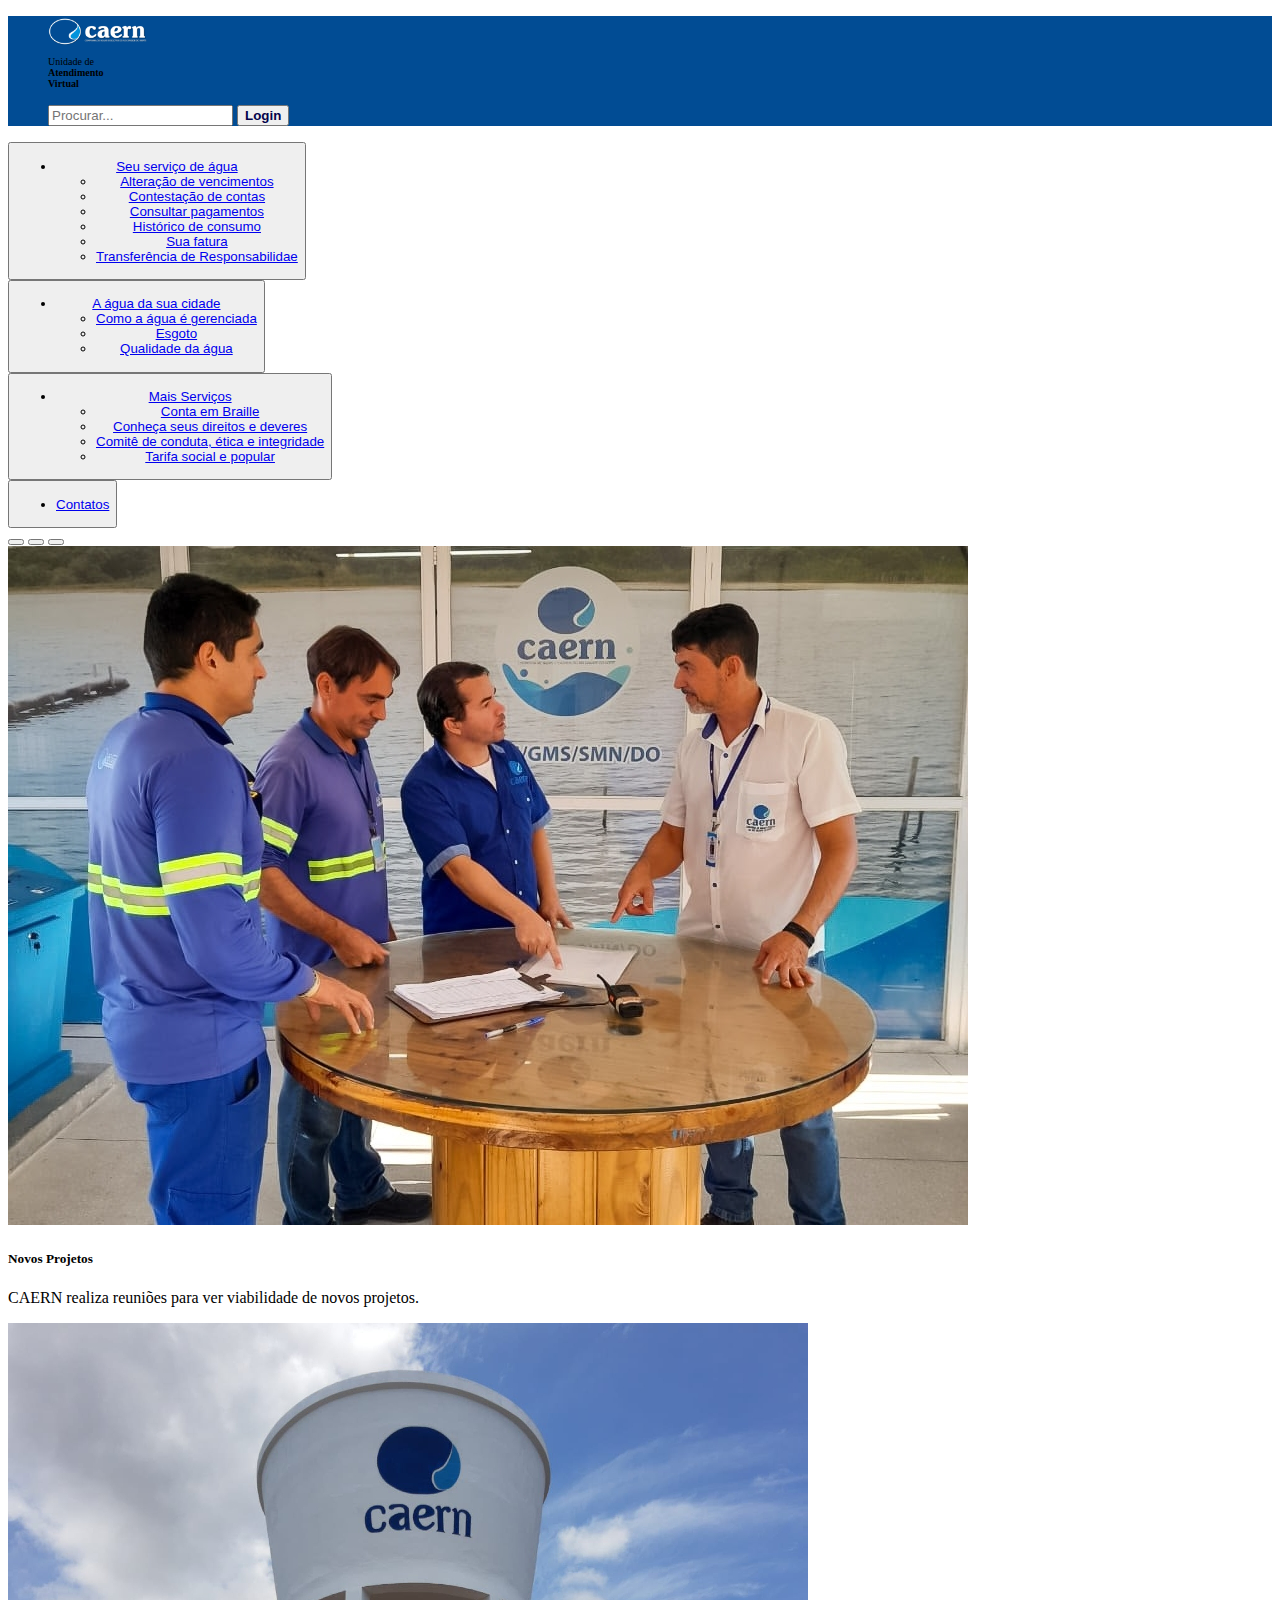
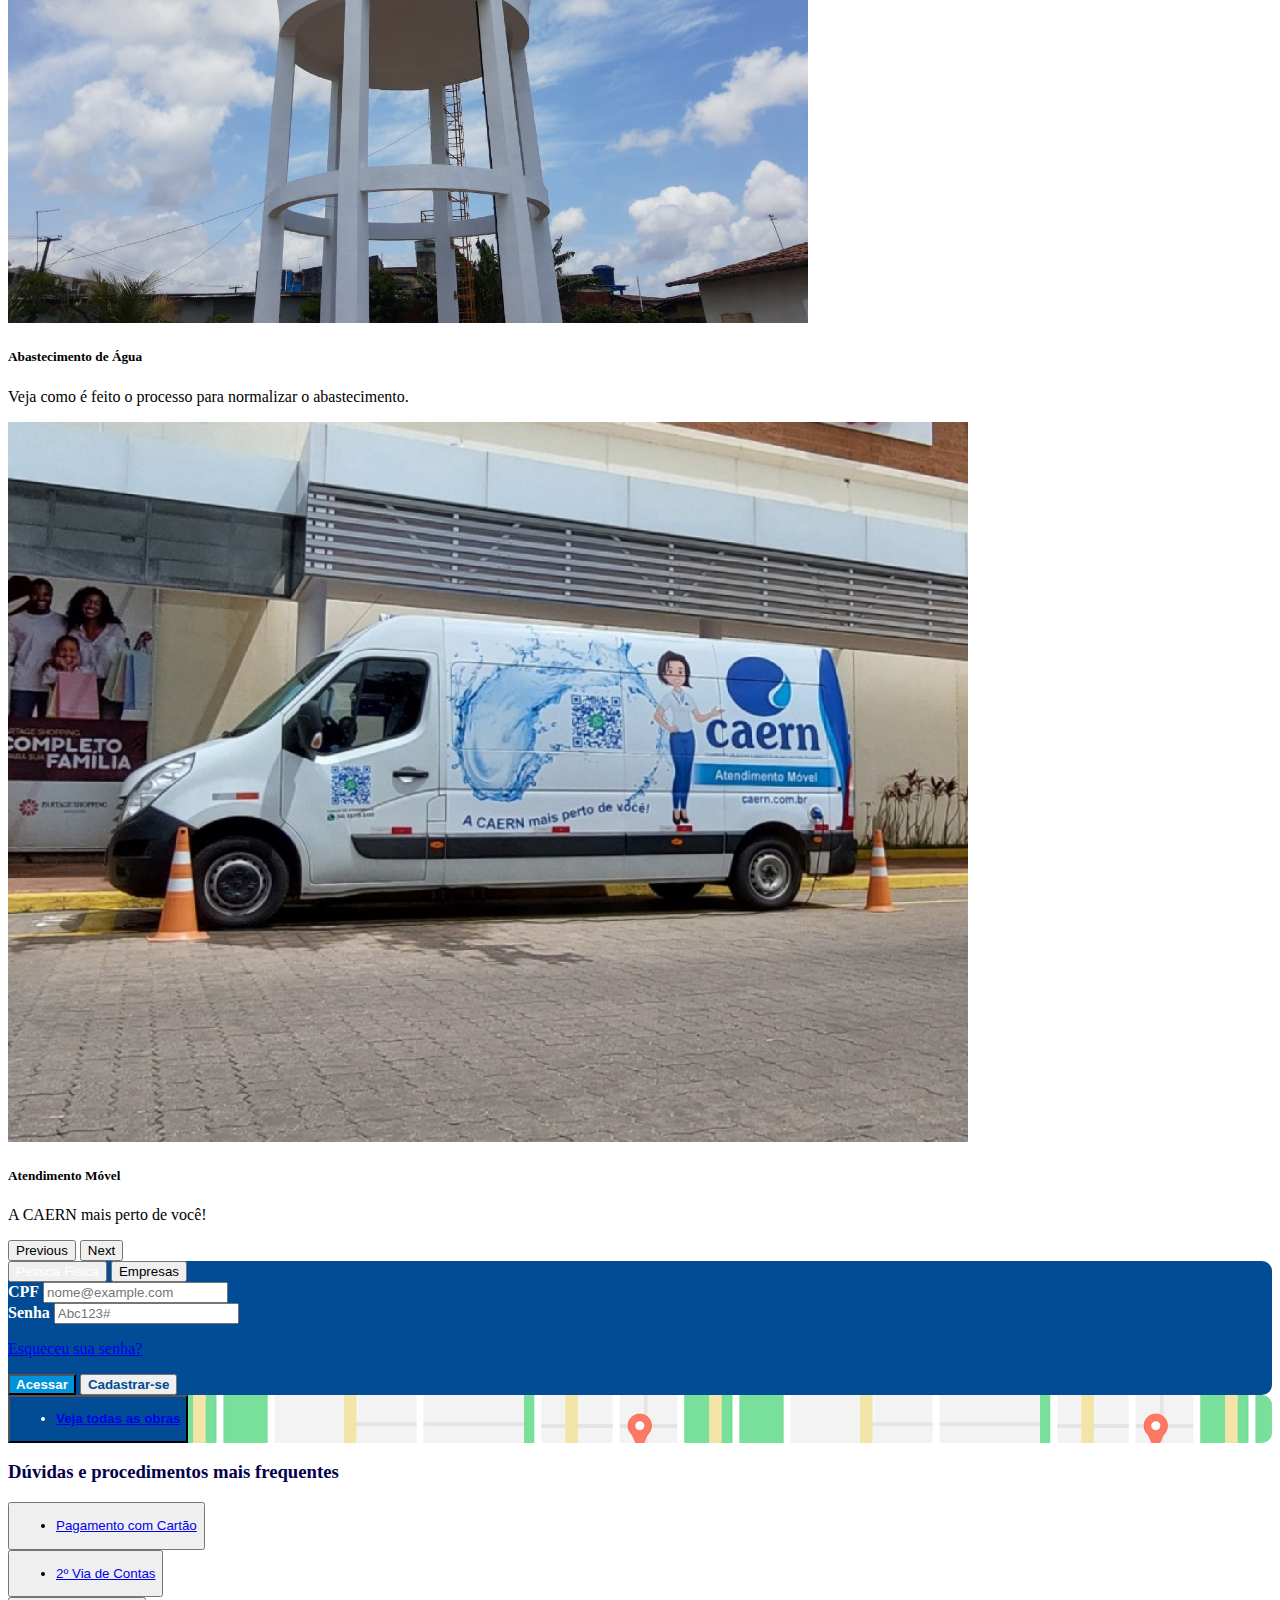
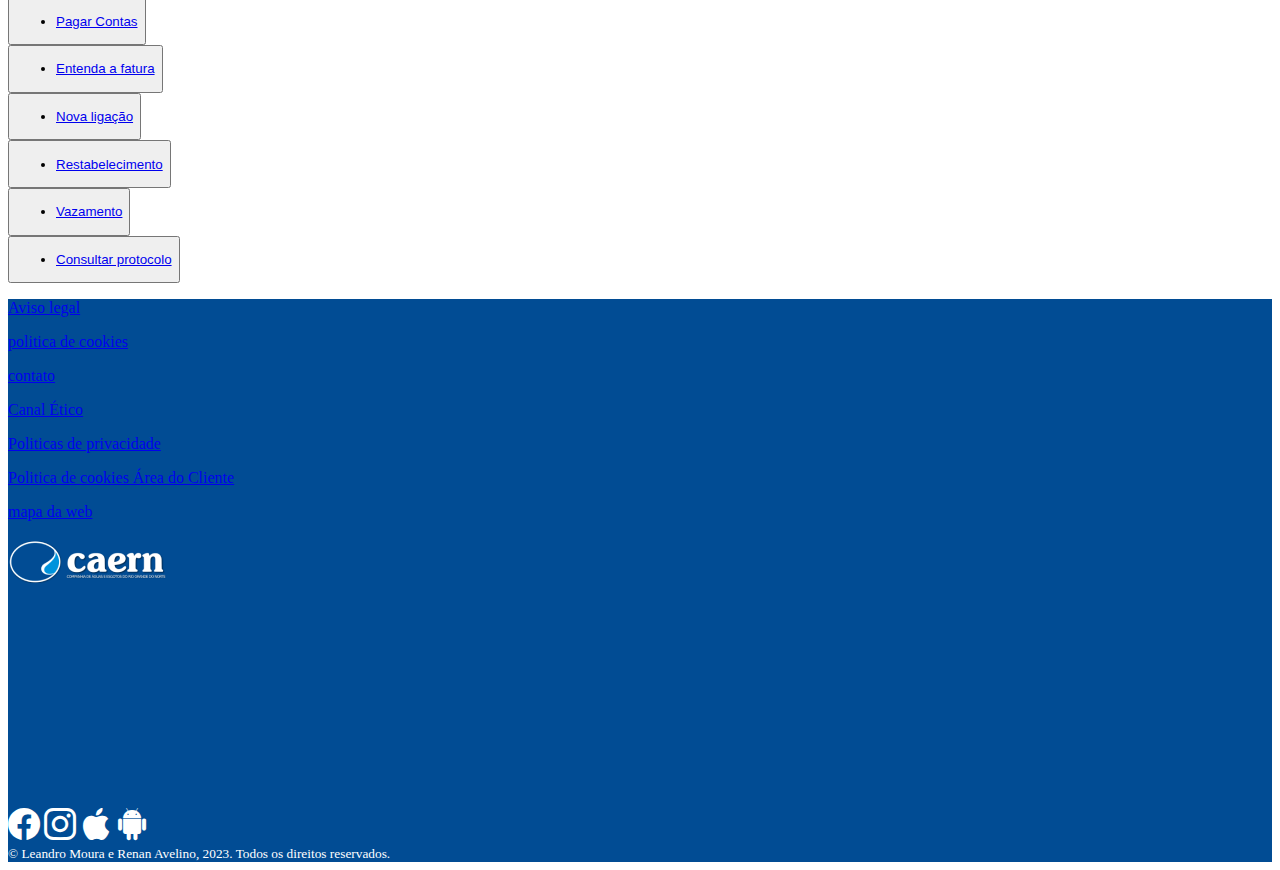
<file: index copy.html>
<!DOCTYPE html>
<html lang="pt-br">

<head>
    <meta charset="UTF-8">
    <meta http-equiv="X-UA-Compatible" content="IE=edge">
    <meta name="viewport" content="width=device-width, initial-scale=1.0">

    <!-- Bootstrap -->
    <link href="https://cdn.jsdelivr.net/npm/bootstrap@5.3.2/dist/css/bootstrap.min.css" rel="stylesheet"
        integrity="sha384-T3c6CoIi6uLrA9TneNEoa7RxnatzjcDSCmG1MXxSR1GAsXEV/Dwwykc2MPK8M2HN" crossorigin="anonymous">

    <link rel="stylesheet" href="https://cdn.jsdelivr.net/npm/bootstrap-icons@1.11.1/font/bootstrap-icons.css">

    <script src="https://cdn.jsdelivr.net/npm/bootstrap@5.3.2/dist/js/bootstrap.bundle.min.js"
        integrity="sha384-C6RzsynM9kWDrMNeT87bh95OGNyZPhcTNXj1NW7RuBCsyN/o0jlpcV8Qyq46cDfL"
        crossorigin="anonymous"></script>

    <title>Página Inicial</title>
</head>

<body>

    <!-- Menu azul da CAERN -->

    <nav class="navbar navbar-expand-lg border-bottom border-body" style="background-color: #014C94;"
        data-bs-theme="light">
        <div class="container">
            <div class="row">
                <div class="col-6">
                    <ul class="navbar-nav mr-auto">
                        <a class="navbar-brand" href="#">
                            <img src="img/caern.png" alt="" width="100">
                        </a>
                        <p class="text-light"
                            style="font-size: 10px; margin-top: 5px; margin-bottom: 0; padding-bottom: 0;">
                            Unidade
                            de <br> <b> Atendimento</b> <br> <b>Virtual</b> </p>
                    </ul>
                </div>
                <div class="col-6">
                    <ul class="navbar-nav ml-auto">
                        <div class="navbar-collapse">
                            <form class="d-flex" role="search">
                                <input class="form-control me-2 " type="search" placeholder="Procurar..."
                                    aria-label="Search">
                                <button class="btn btn-light" type="button" style="color:#03024B"><b>Login</b></button>
                            </form>
                        </div>
                    </ul>
                </div>
            </div>
        </div>
    </nav>

    <!-- Seleção -->

    <div class="container text-center">
        <div class="row mt-4 align-items-center">
            <div class="col-xl-3 col-lg-3 col-md-2">
                <div class="d-grid gap-2">
                    <button class="btn btn-outline-secondary" type="button">
                        <ul class="navbar-nav">
                            <li class="nav-item dropdown">
                                <a class="nav-link dropdown-toggle" href="#" role="button" data-bs-toggle="dropdown"
                                    aria-expanded="false">
                                    Seu serviço de água
                                </a>
                                <ul class="dropdown-menu">
                                    <li><a class="dropdown-item" href="#">Alteração de vencimentos</a></li>
                                    <li><a class="dropdown-item" href="#">Contestação de contas</a></li>
                                    <li><a class="dropdown-item" href="#">Consultar pagamentos</a></li>
                                    <li><a class="dropdown-item" href="#">Histórico de consumo</a></li>
                                    <li><a class="dropdown-item" href="#">Sua fatura </a></li>
                                    <li><a class="dropdown-item" href="#">Transferência de Responsabilidae</a></li>
                                </ul>
                            </li>
                        </ul>
                    </button>
                </div>
            </div>
            <div class="col-xl-3 col-lg-3 col-md-2">
                <div class="d-grid gap-2">
                    <button class="btn btn-outline-secondary" type="button">
                        <ul class="navbar-nav">
                            <li class="nav-item dropdown">
                                <a class="nav-link dropdown-toggle" href="#" role="button" data-bs-toggle="dropdown"
                                    aria-expanded="false">
                                    A água da sua cidade
                                </a>
                                <ul class="dropdown-menu">
                                    <li><a class="dropdown-item" href="#">Como a água é gerenciada</a></li>
                                    <li><a class="dropdown-item" href="#">Esgoto</a></li>
                                    <li><a class="dropdown-item" href="qualidade_da_agua.html">Qualidade da água</a>
                                    </li>
                                </ul>
                            </li>
                        </ul>
                    </button>
                </div>
            </div>
            <div class="col-xl-3 col-lg-3 col-md-2">
                <div class="d-grid gap-2">
                    <button class="btn btn-outline-secondary" type="button">
                        <ul class="navbar-nav">
                            <li class="nav-item dropdown">
                                <a class="nav-link dropdown-toggle" href="#" role="button" data-bs-toggle="dropdown"
                                    aria-expanded="false">
                                    Mais Serviços
                                </a>
                                <ul class="dropdown-menu">
                                    <li><a class="dropdown-item" href="#">Conta em Braille</a></li>
                                    <li><a class="dropdown-item" href="#">Conheça seus direitos e deveres</a></li>
                                    <li><a class="dropdown-item" href="#">Comitê de conduta, ética e integridade</a>
                                    </li>
                                    <li><a class="dropdown-item" href="#">Tarifa social e popular</a></li>
                                </ul>
                            </li>
                        </ul>
                    </button>
                </div>
            </div>
            <div class="col-xl-3 col-lg-3 col-md-2">
                <div class="d-grid gap-2">
                    <button class="btn btn-outline-secondary" type="button">
                        <ul class="navbar-nav">
                            <li class="nav-item dropdown">
                                <a class="nav-link toggle" href="#" role="button" data-bs-toggle="dropdown"
                                    aria-expanded="false">
                                    Contatos
                                </a>
                            </li>
                        </ul>
                    </button>
                </div>
            </div>
        </div>
    </div>

    <!-- Carrossel -->

    <div class="container">
        <div class="row mt-5">
            <div class="col-xl-8 col-lg-7 col-md-12">
                <div id="carouselExampleCaptions" class="carousel slide">
                    <div class="carousel-indicators">
                        <button type="button" data-bs-target="#carouselExampleCaptions" data-bs-slide-to="0"
                            class="active" aria-current="true" aria-label="Slide 1"></button>
                        <button type="button" data-bs-target="#carouselExampleCaptions" data-bs-slide-to="1"
                            aria-label="Slide 2"></button>
                        <button type="button" data-bs-target="#carouselExampleCaptions" data-bs-slide-to="2"
                            aria-label="Slide 3"></button>
                    </div>
                    <div class="carousel-inner">
                        <div class="carousel-item active">
                            <img src="img/imgCarr1.jpeg" class="d-block w-100" alt="...">
                            <div class="carousel-caption d-none d-md-block">
                                <h5>Novos Projetos</h5>
                                <p>CAERN realiza reuniões para ver viabilidade de novos projetos.</p>
                            </div>
                        </div>
                        <div class="carousel-item">
                            <img src="img/imgCarr2.jpg" class="d-block w-100" alt="...">
                            <div class="carousel-caption d-none d-md-block">
                                <h5>Abastecimento de Água</h5>
                                <p>Veja como é feito o processo para normalizar o abastecimento.</p>
                            </div>
                        </div>
                        <div class="carousel-item">
                            <img src="img/imgCarr3.jpg" class="d-block w-100" alt="...">
                            <div class="carousel-caption d-none d-md-block">
                                <h5>Atendimento Móvel</h5>
                                <p>A CAERN mais perto de você!</p>
                            </div>
                        </div>
                    </div>
                    <button class="carousel-control-prev" type="button" data-bs-target="#carouselExampleCaptions"
                        data-bs-slide="prev">
                        <span class="carousel-control-prev-icon" aria-hidden="true"></span>
                        <span class="visually-hidden">Previous</span>
                    </button>
                    <button class="carousel-control-next" type="button" data-bs-target="#carouselExampleCaptions"
                        data-bs-slide="next">
                        <span class="carousel-control-next-icon" aria-hidden="true"></span>
                        <span class="visually-hidden">Next</span>
                    </button>
                </div>
            </div>

            <!-- Formulario de Acessso/Login da página inicial  -->

            <div class="col-4">
                <form action="" class="pb-4" style="background-color: #014C94; border-radius: 10px;">
                    <div class="btn-group btn-group-lg col-12 mx-auto" role="group"
                        aria-label="Basic mixed styles example">
                        <button type="button" class="btn" style="color: #fff;">Pessoa Fisica</button>
                        <button type="button" class="btn btn-secondary">Empresas</button>
                    </div>
                    <div class="mx-4 mb-3 mt-4">
                        <label for="exampleFormControlInput1" class="form-label" style="color: #fff;"><b>CPF</b></label>
                        <input type="email" class="form-control" id="exampleFormControlInput1"
                            placeholder="nome@example.com">
                    </div>
                    <div class="mx-4 mb-3">
                        <label for="inputPassword5" class="form-label" style="color: #fff;"><b>Senha</b></label>
                        <input type="password" id="inputPassword5" class="form-control" placeholder="Abc123#"
                            aria-describedby="passwordHelpBlock">
                    </div>
                    <p class="text-end me-4"><a href="#"
                            class="link-light link-offset-2 link-underline-opacity-25 link-underline-opacity-100-hover">Esqueceu
                            sua senha?</a></p>

                    <div class="d-grid gap-2 col-10 mx-auto">
                        <button class="btn" type="button"
                            style="background-color: #0093DC; color:#fff"><b>Acessar</b></button>
                        <button class="btn btn-light" type="button" style="color: #014C94;"><b>Cadastrar-se</b>
                        </button>
                    </div>
                </form>
                
            </div>
            <div class="row col-xl-4 col-lg-4 col-md-12 justify-content-end" style="background-image:url(img/maps.png); border-radius: 10px;">
                    <div class="d-grid gap-2 col-6 mx-auto mt-4">
                        <button class="btn mt-5 mb-3" style="background-color: #014C94;color:#fff" type="button">
                            <ul class="navbar-nav">
                                <li class="nav-item dropdown">
                                    <a class="nav-link toggle" href="obras_em_andamento.html">
                                        <b>Veja todas as obras</b>
                                    </a>
                                </li>
                            </ul>
                        </button>
                    </div>
                </div>
        </div>
    </div>

    <!-- Parte dos botões de dúvidas frequentes -->

    <div class="container">
        <h3 class="my-5" style="color:#03024B">Dúvidas e procedimentos mais frequentes</h3>
        <div class="row align-items-center">
            <div class="col-xl-3 col-lg-3 col-md-6">
                <div class="d-grid gap-2">
                    <button class="btn btn-outline-secondary my-2 py-4 btn-lg" type="button">
                        <ul class="navbar-nav">
                            <li class="nav-item dropdown">
                                <a class="nav-link toggle" href="#">
                                    Pagamento com Cartão
                                </a>
                            </li>
                        </ul>
                    </button>
                </div>
            </div>
            <div class="col-xl-3 col-lg-3 col-md-6">
                <div class="d-grid gap-2">
                    <button class="btn btn-outline-secondary my-2 py-4 btn-lg" type="button">
                        <ul class="navbar-nav">
                            <li class="nav-item dropdown">
                                <a class="nav-link toggle" href="#">
                                    2º Via de Contas
                                </a>
                            </li>
                        </ul>
                    </button>
                </div>
            </div>
            <div class="col-xl-3 col-lg-3 col-md-6">
                <div class="d-grid gap-2">
                    <button class="btn btn-outline-secondary my-2 py-4 btn-lg" type="button">
                        <ul class="navbar-nav">
                            <li class="nav-item dropdown">
                                <a class="nav-link toggle" href="pagar_contas.html">
                                    Pagar Contas
                                </a>
                            </li>
                        </ul>
                    </button>
                </div>
            </div>
            <div class="col-xl-3 col-lg-3 col-md-6">
                <div class="d-grid gap-2">
                    <button class="btn btn-outline-secondary my-2 py-4 btn-lg" type="button">
                        <ul class="navbar-nav">
                            <li class="nav-item dropdown">
                                <a class="nav-link toggle" href="#">
                                    Entenda a fatura
                                </a>
                            </li>
                        </ul>
                    </button>
                </div>
            </div>
            <div class="col-xl-3 col-lg-3 col-md-6">
                <div class="d-grid gap-2">
                    <button class="btn btn-outline-secondary mt-2 py-4 btn-lg" type="button">
                        <ul class="navbar-nav">
                            <li class="nav-item dropdown">
                                <a class="nav-link toggle" href="#">
                                    Nova ligação
                                </a>
                            </li>
                        </ul>
                    </button>
                </div>
            </div>
            <div class="col-xl-3 col-lg-3 col-md-6">
                <div class="d-grid gap-2">
                    <button class="btn btn-outline-secondary mt-2 py-4 btn-lg"
                        type="button">
                        <ul class="navbar-nav">
                            <li class="nav-item dropdown">
                                <a class="nav-link toggle" href="#">
                                    Restabelecimento
                                </a>
                            </li>
                        </ul>
                    </button>
                </div>
            </div>
            <div class="col-xl-3 col-lg-3 col-md-6">
                <div class="d-grid gap-2">
                    <button class="btn btn-outline-secondary mt-2 py-4 btn-lg" type="button">
                        <ul class="navbar-nav">
                            <li class="nav-item dropdown">
                                <a class="nav-link toggle" href="#">
                                    Vazamento
                                </a>
                            </li>
                        </ul>
                    </button>
                </div>
            </div>
            <div class="col-xl-3 col-lg-3 col-md-6">
                <div class="d-grid gap-2">
                    <button class="btn btn-outline-secondary mt-2 py-4 btn-lg" type="button">
                        <ul class="navbar-nav">
                            <li class="nav-item dropdown">
                                <a class="nav-link toggle" href="#">
                                    Consultar protocolo
                                </a>
                            </li>
                        </ul>
                    </button>
                </div>
            </div>
        </div>
    </div>

    <!-- Rodapé -->

    <div class="blockcode">
        <footer class="page-footer shadow mt-5" style="background-color: #014C94;color:#fff">
            <div class="d-flex flex-column mx-auto py-5" style="width: 80%">
                <div class="d-flex flex-wrap justify-content-between">
                    <div class="col-3">
                        <p>
                            <a class="link-light link-offset-2 link-offset-3-hover link-underline link-underline-opacity-0 link-underline-opacity-75-hover"
                                href="#">
                                Aviso legal
                            </a>
                        </p>
                        <p>
                            <a class="link-light link-offset-2 link-offset-3-hover link-underline link-underline-opacity-0 link-underline-opacity-75-hover"
                                href="#">
                                politica de cookies
                            </a>
                        </p>
                        <p>
                            <a class="link-light link-offset-2 link-offset-3-hover link-underline link-underline-opacity-0 link-underline-opacity-75-hover"
                                href="#">
                                contato
                            </a>
                        </p>
                        <p>
                            <a class="link-light link-offset-2 link-offset-3-hover link-underline link-underline-opacity-0 link-underline-opacity-75-hover"
                                href="#">
                                Canal Ético
                            </a>
                        </p>
                    </div>
                    <div class="col-3">
                        <p>
                            <a class="link-light link-offset-2 link-offset-3-hover link-underline link-underline-opacity-0 link-underline-opacity-75-hover"
                                href="#">
                                Politicas de privacidade
                            </a>
                        </p>
                        <p>
                            <a class="link-light link-offset-2 link-offset-3-hover link-underline link-underline-opacity-0 link-underline-opacity-75-hover"
                                href="#">
                                Politica de cookies Área do Cliente
                            </a>
                        </p>
                        <p>
                            <a class="link-light link-offset-2 link-offset-3-hover link-underline link-underline-opacity-0 link-underline-opacity-75-hover"
                                href="#">
                                mapa da web
                            </a>
                        </p>
                    </div>
                    <div class="col-3">
                        <p class="text-end me-4">
                            <img src="img/caern.png" alt="" width="160">
                        </p>
                    </div>
                    <div class="col-1">
                        <div class="d-flex" style="height: 200px;">
                            <div class="vr"></div>
                        </div>
                    </div>
                    <div class="col-2">
                        <div class="text-start my-4">
                            <i class="bi bi-facebook me-2" style="font-size: 2rem;"></i>
                            <i class="bi bi-instagram me-2" style="font-size: 2rem;"></i>
                            <i class="bi bi-apple me-2" style="font-size: 2rem;"></i>
                            <i class="bi bi-android2" style="font-size: 2rem;"></i>
                        </div>
                    </div>
                </div>
                <div class="text-center mt-4">
                    <small>&copy; Leandro Moura e Renan Avelino, 2023. Todos os direitos reservados.</small>
                </div>
            </div>
        </footer>
    </div>
</body>

</html>
</file>
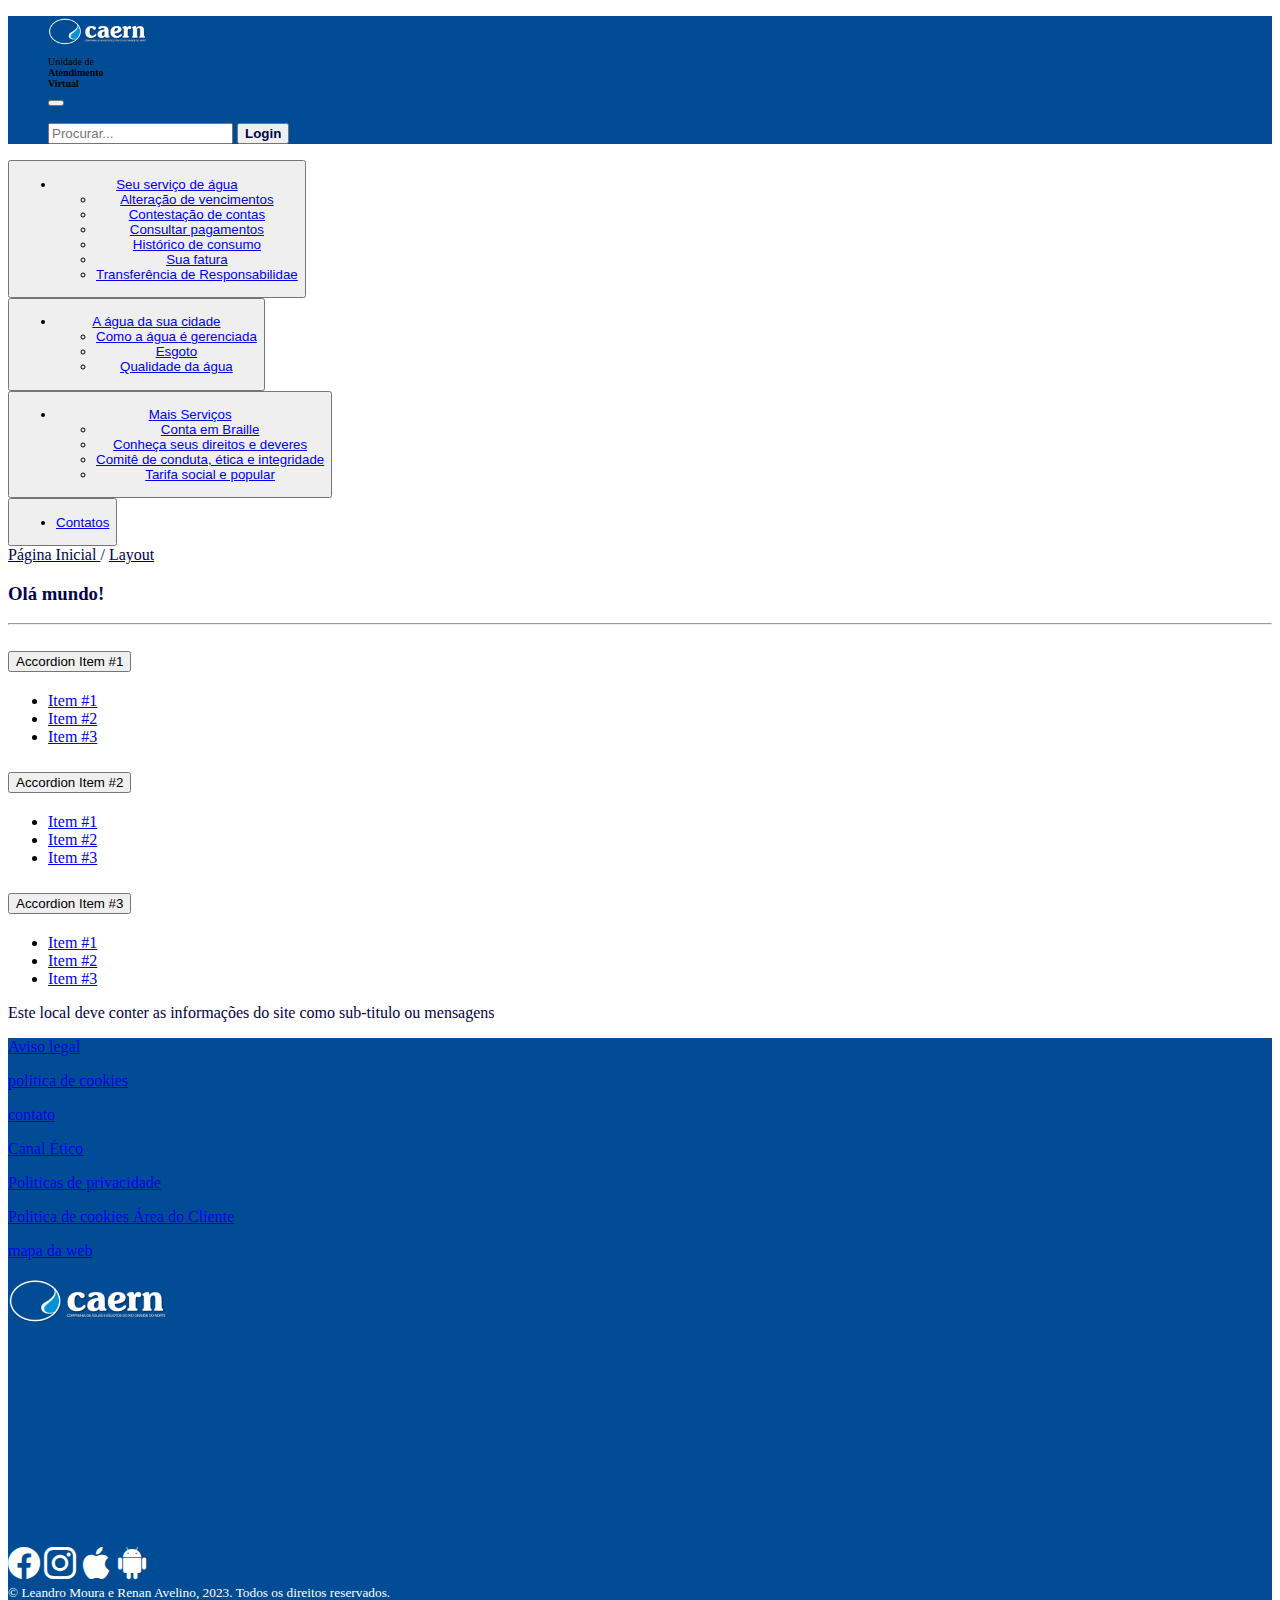
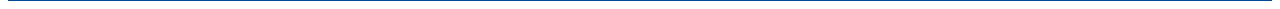
<file: layout.html>
<!DOCTYPE html>
<html lang="pt-br">

<head>
    <meta charset="UTF-8">
    <meta http-equiv="X-UA-Compatible" content="IE=edge">
    <meta name="viewport" content="width=device-width, initial-scale=1.0">

    <!-- Bootstrap -->
    <link href="https://cdn.jsdelivr.net/npm/bootstrap@5.3.2/dist/css/bootstrap.min.css" rel="stylesheet"
        integrity="sha384-T3c6CoIi6uLrA9TneNEoa7RxnatzjcDSCmG1MXxSR1GAsXEV/Dwwykc2MPK8M2HN" crossorigin="anonymous">

    <link rel="stylesheet" href="https://cdn.jsdelivr.net/npm/bootstrap-icons@1.11.1/font/bootstrap-icons.css">

    <script src="https://cdn.jsdelivr.net/npm/bootstrap@5.3.2/dist/js/bootstrap.bundle.min.js"
        integrity="sha384-C6RzsynM9kWDrMNeT87bh95OGNyZPhcTNXj1NW7RuBCsyN/o0jlpcV8Qyq46cDfL"
        crossorigin="anonymous"></script>

    <title>Layout</title>
</head>

<body>
    <!-- Menu azul da CAERN -->

    <nav class="navbar navbar-expand-lg border-bottom border-body" style="background-color: #014C94;"
        data-bs-theme="light"><!-- navbar navbar-expand-lg bg-body-tertiary -->
        <div class="container">
            <ul class="navbar-nav mr-auto">
                <a class="navbar-brand" href="#">
                    <img src="img/caern.png" alt="" width="100">
                </a>
                <p class="text-light" style="font-size: 10px; margin-top: 5px; margin-bottom: 0; padding-bottom: 0;">
                    Unidade
                    de <br> <b> Atendimento</b> <br> <b>Virtual</b> </p>
                <button class="navbar-toggler btn-dark" type="button" data-bs-toggle="collapse"
                    data-bs-target="#navbarScroll" aria-controls="navbarScroll" aria-expanded="false"
                    aria-label="Toggle navigation">
                    <span class="navbar-toggler-icon"></span>
                </button>
            </ul>
            <ul class="navbar-nav ml-auto">
                <div class="collapse navbar-collapse" id="navbarScroll">
                    <form class="d-flex" role="search">
                        <input class="form-control me-2 " type="search" placeholder="Procurar..." aria-label="Search">
                        <button class="btn btn-light" type="button" style="color:#03024B"><b>Login</b></button>
                    </form>
                </div>
            </ul>
        </div>
    </nav>

    <!-- Seleção -->

    <div class="container text-center">
        <div class="row mt-4 align-items-center">
            <div class="col-3">
                <div class="d-grid gap-2">
                    <button class="btn btn-outline-secondary" type="button">
                        <ul class="navbar-nav">
                            <li class="nav-item dropdown">
                                <a class="nav-link dropdown-toggle" href="#" role="button" data-bs-toggle="dropdown"
                                    aria-expanded="false">
                                    Seu serviço de água
                                </a>
                                <ul class="dropdown-menu">
                                    <li><a class="dropdown-item" href="#">Alteração de vencimentos</a></li>
                                    <li><a class="dropdown-item" href="#">Contestação de contas</a></li>
                                    <li><a class="dropdown-item" href="#">Consultar pagamentos</a></li>
                                    <li><a class="dropdown-item" href="#">Histórico de consumo</a></li>
                                    <li><a class="dropdown-item" href="#">Sua fatura </a></li>
                                    <li><a class="dropdown-item" href="#">Transferência de Responsabilidae</a></li>
                                </ul>
                            </li>
                        </ul>
                    </button>
                </div>
            </div>
            <div class="col-3">
                <div class="d-grid gap-2">
                    <button class="btn btn-outline-secondary" type="button">
                        <ul class="navbar-nav">
                            <li class="nav-item dropdown">
                                <a class="nav-link dropdown-toggle" href="#" role="button" data-bs-toggle="dropdown"
                                    aria-expanded="false">
                                    A água da sua cidade
                                </a>
                                <ul class="dropdown-menu">
                                    <li><a class="dropdown-item" href="#">Como a água é gerenciada</a></li>
                                    <li><a class="dropdown-item" href="#">Esgoto</a></li>
                                    <li><a class="dropdown-item" href="qualidade_da_agua.html">Qualidade da água</a>
                                    </li>
                                </ul>
                            </li>
                        </ul>
                    </button>
                </div>
            </div>
            <div class="col-3">
                <div class="d-grid gap-2">
                    <button class="btn btn-outline-secondary" type="button">
                        <ul class="navbar-nav">
                            <li class="nav-item dropdown">
                                <a class="nav-link dropdown-toggle" href="#" role="button" data-bs-toggle="dropdown"
                                    aria-expanded="false">
                                    Mais Serviços
                                </a>
                                <ul class="dropdown-menu">
                                    <li><a class="dropdown-item" href="#">Conta em Braille</a></li>
                                    <li><a class="dropdown-item" href="#">Conheça seus direitos e deveres</a></li>
                                    <li><a class="dropdown-item" href="#">Comitê de conduta, ética e integridade</a>
                                    </li>
                                    <li><a class="dropdown-item" href="#">Tarifa social e popular</a></li>
                                </ul>
                            </li>
                        </ul>
                    </button>
                </div>
            </div>
            <div class="col-3">
                <div class="d-grid gap-2">
                    <button class="btn btn-outline-secondary" type="button">
                        <ul class="navbar-nav">
                            <li class="nav-item dropdown">
                                <a class="nav-link toggle" href="#" role="button" data-bs-toggle="dropdown"
                                    aria-expanded="false">
                                    Contatos
                                </a>
                            </li>
                        </ul>
                    </button>
                </div>
            </div>
        </div>
    </div>

    <!-- Endereço de localização -->

    <div class="container text-center">
        <div class="text-start mt-3">
            <a class="link-offset-2 link-offset-3-hover link-underline link-underline-opacity-0 link-underline-opacity-75-hover"
                href="index.html" style="color: #03024B;">
                Página Inicial
            </a>
            <span style="color: #03024B;"> / </span>
            <a class="link-offset-2 link-offset-3-hover link-underline link-underline-opacity-0 link-underline-opacity-75-hover"
                href="#" style="color: #03024B;">
                Layout
            </a>
        </div>

        <!-- Descrição da página (NOME AZUL EM CIMA DA LINHA) -->

        <h3 class="text-start mt-4" style="color: #03024B;">Olá mundo!</h3>

        <!-- Linha azul em baixo do nome -->

        <hr class="mt-2 border-2 opacity-50" style="color: #014C94;">

    </div>

    <!-- Menu lateral -->

    </div>
    <div class="container">
        <div class="row">
            <div class="col-4">
                <div class="accordion accordion-flush my-5" id="accordionFlushExample">
                    <div class="accordion-item">
                        <h2 class="accordion-header">
                            <button class="accordion-button collapsed" type="button" data-bs-toggle="collapse"
                                data-bs-target="#flush-collapseOne" aria-expanded="false"
                                aria-controls="flush-collapseOne">
                                Accordion Item #1
                            </button>
                        </h2>
                        <div id="flush-collapseOne" class="accordion-collapse collapse"
                            data-bs-parent="#accordionFlushExample">
                            <div class="accordion-body">
                                <ul class="text-start list-group list-group-flush">
                                    <li class="list-group-item"><a class="dropdown-item" href="#">Item #1</a></li>
                                    <li class="list-group-item"><a class="dropdown-item" href="#">Item #2</a></li>
                                    <li class="list-group-item"><a class="dropdown-item" href="#">Item #3</a></li>
                                </ul>
                            </div>
                        </div>
                    </div>
                    <div class="accordion-item">
                        <h2 class="accordion-header">
                            <button class="accordion-button collapsed" type="button" data-bs-toggle="collapse"
                                data-bs-target="#flush-collapseTwo" aria-expanded="false"
                                aria-controls="flush-collapseTwo">
                                Accordion Item #2
                            </button>
                        </h2>
                        <div id="flush-collapseTwo" class="accordion-collapse collapse"
                            data-bs-parent="#accordionFlushExample">
                            <div class="accordion-body">
                                <ul class="text-start list-group list-group-flush">
                                    <li class="list-group-item"><a class="dropdown-item" href="#">Item #1</a></li>
                                    <li class="list-group-item"><a class="dropdown-item" href="#">Item #2</a></li>
                                    <li class="list-group-item"><a class="dropdown-item" href="#">Item #3</a></li>
                                </ul>
                            </div>
                        </div>
                    </div>
                    <div class="accordion-item">
                        <h2 class="accordion-header">
                            <button class="accordion-button collapsed" type="button" data-bs-toggle="collapse"
                                data-bs-target="#flush-collapseThree" aria-expanded="false"
                                aria-controls="flush-collapseThree">
                                Accordion Item #3
                            </button>
                        </h2>
                        <div id="flush-collapseThree" class="accordion-collapse collapse"
                            data-bs-parent="#accordionFlushExample">
                            <div class="accordion-body">
                                <ul class="text-start list-group list-group-flush">
                                    <li class="list-group-item"><a class="dropdown-item" href="#">Item #1</a></li>
                                    <li class="list-group-item"><a class="dropdown-item" href="#">Item #2</a></li>
                                    <li class="list-group-item"><a class="dropdown-item" href="#">Item #3</a></li>
                                </ul>
                            </div>
                        </div>
                    </div>
                </div>
            </div>
            <div class="col-8">
                <p class="fs-4 mt-2" style="color: #03024B;">Este local deve conter as informações do site como
                    sub-titulo ou mensagens</p>
            </div>
        </div>
    </div>

    <!-- Rodapé -->

    <div class="blockcode">
        <footer class="page-footer shadow mt-5" style="background-color: #014C94;color:#fff">
            <div class="d-flex flex-column mx-auto py-5" style="width: 80%">
                <div class="d-flex flex-wrap justify-content-between">
                    <div class="col-3">
                        <p>
                            <a class="link-light link-offset-2 link-offset-3-hover link-underline link-underline-opacity-0 link-underline-opacity-75-hover"
                                href="#">
                                Aviso legal
                            </a>
                        </p>
                        <p>
                            <a class="link-light link-offset-2 link-offset-3-hover link-underline link-underline-opacity-0 link-underline-opacity-75-hover"
                                href="#">
                                politica de cookies
                            </a>
                        </p>
                        <p>
                            <a class="link-light link-offset-2 link-offset-3-hover link-underline link-underline-opacity-0 link-underline-opacity-75-hover"
                                href="#">
                                contato
                            </a>
                        </p>
                        <p>
                            <a class="link-light link-offset-2 link-offset-3-hover link-underline link-underline-opacity-0 link-underline-opacity-75-hover"
                                href="#">
                                Canal Ético
                            </a>
                        </p>
                    </div>
                    <div class="col-3">
                        <p>
                            <a class="link-light link-offset-2 link-offset-3-hover link-underline link-underline-opacity-0 link-underline-opacity-75-hover"
                                href="#">
                                Politicas de privacidade
                            </a>
                        </p>
                        <p>
                            <a class="link-light link-offset-2 link-offset-3-hover link-underline link-underline-opacity-0 link-underline-opacity-75-hover"
                                href="#">
                                Politica de cookies Área do Cliente
                            </a>
                        </p>
                        <p>
                            <a class="link-light link-offset-2 link-offset-3-hover link-underline link-underline-opacity-0 link-underline-opacity-75-hover"
                                href="#">
                                mapa da web
                            </a>
                        </p>
                    </div>
                    <div class="col-3">
                        <p class="text-end me-4">
                            <img src="img/caern.png" alt="" width="160">
                        </p>
                    </div>
                    <div class="col-1">
                        <div class="d-flex" style="height: 200px;">
                            <div class="vr"></div>
                        </div>
                    </div>
                    <div class="col-2">
                        <div class="text-start my-4">

                            <i class="bi bi-facebook me-2" style="font-size: 2rem;"></i>

                            <i class="bi bi-instagram me-2" style="font-size: 2rem;"></i>

                            <i class="bi bi-apple me-2" style="font-size: 2rem;"></i>

                            <i class="bi bi-android2" style="font-size: 2rem;"></i>

                        </div>
                    </div>
                </div>
                <div class="text-center mt-4">
                    <small>&copy; Leandro Moura e Renan Avelino, 2023. Todos os direitos reservados.</small>
                </div>
            </div>
        </footer>
    </div>

</body>

</html>
</file>
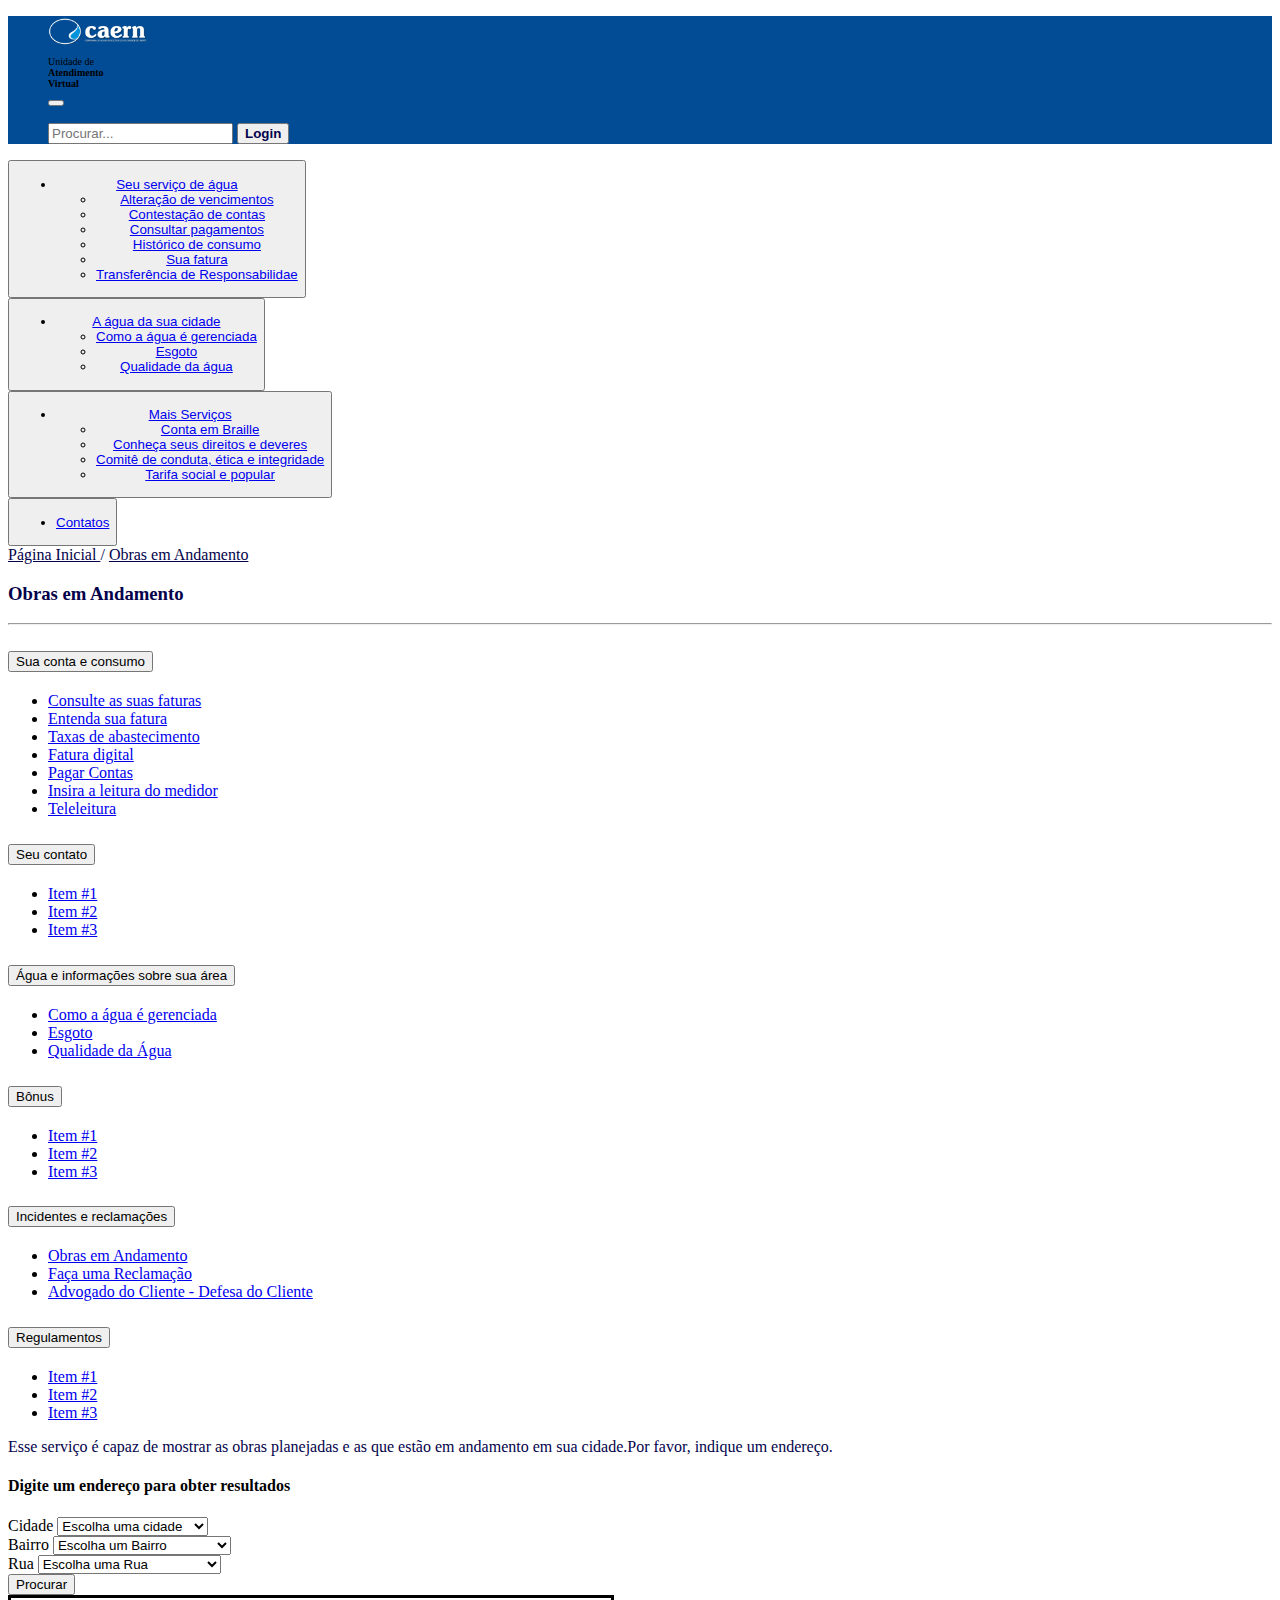
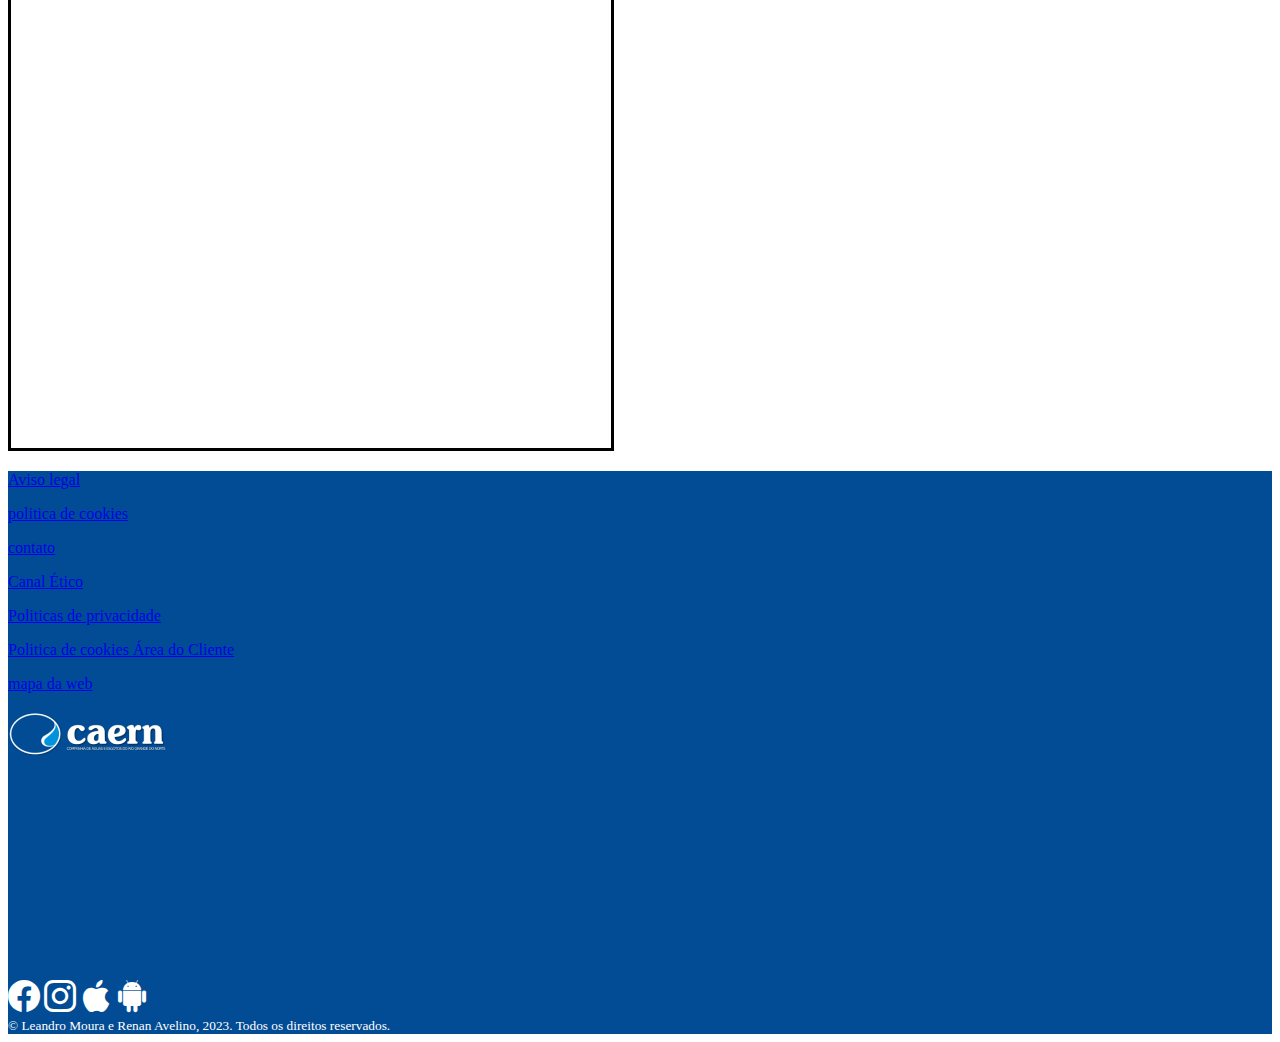
<file: obras_em_andamento.html>
<!DOCTYPE html>
<html lang="pt-br">

<head>
    <meta charset="UTF-8">
    <meta http-equiv="X-UA-Compatible" content="IE=edge">
    <meta name="viewport" content="width=device-width, initial-scale=1.0">

    <!-- Bootstrap -->
    <link href="https://cdn.jsdelivr.net/npm/bootstrap@5.3.2/dist/css/bootstrap.min.css" rel="stylesheet"
        integrity="sha384-T3c6CoIi6uLrA9TneNEoa7RxnatzjcDSCmG1MXxSR1GAsXEV/Dwwykc2MPK8M2HN" crossorigin="anonymous">

    <link rel="stylesheet" href="https://cdn.jsdelivr.net/npm/bootstrap-icons@1.11.1/font/bootstrap-icons.css">

    <script src="https://cdn.jsdelivr.net/npm/bootstrap@5.3.2/dist/js/bootstrap.bundle.min.js"
        integrity="sha384-C6RzsynM9kWDrMNeT87bh95OGNyZPhcTNXj1NW7RuBCsyN/o0jlpcV8Qyq46cDfL"
        crossorigin="anonymous"></script>

    <!-- CSS -->

    <link rel="stylesheet" type="text/css" media="screen" href="css/style.css">

    <title>Obras em Andamento</title>
</head>

<body>
    <!-- Menu azul da CAERN -->

    <nav class="navbar navbar-expand-lg border-bottom border-body" style="background-color: #014C94;"
        data-bs-theme="light">
        <div class="container">
            <ul class="navbar-nav mr-auto">
                <a class="navbar-brand" href="#">
                    <img src="img/caern.png" alt="" width="100">
                </a>
                <p class="text-light" style="font-size: 10px; margin-top: 5px; margin-bottom: 0; padding-bottom: 0;">
                    Unidade
                    de <br> <b> Atendimento</b> <br> <b>Virtual</b> </p>
                <button class="navbar-toggler btn-dark" type="button" data-bs-toggle="collapse"
                    data-bs-target="#navbarScroll" aria-controls="navbarScroll" aria-expanded="false"
                    aria-label="Toggle navigation">
                    <span class="navbar-toggler-icon"></span>
                </button>
            </ul>
            <ul class="navbar-nav ml-auto">
                <div class="collapse navbar-collapse" id="navbarScroll">
                    <form class="d-flex" role="search">
                        <input class="form-control me-2 " type="search" placeholder="Procurar..." aria-label="Search">
                        <button class="btn btn-light" type="button" style="color:#03024B"><b>Login</b></button>
                    </form>
                </div>
            </ul>
        </div>
    </nav>

    <!-- Seleção -->

    <div class="container text-center">
        <div class="row mt-4 align-items-center">
            <div class="col-3">
                <div class="d-grid gap-2">
                    <button class="btn btn-outline-secondary" type="button">
                        <ul class="navbar-nav">
                            <li class="nav-item dropdown">
                                <a class="nav-link dropdown-toggle" href="#" role="button" data-bs-toggle="dropdown"
                                    aria-expanded="false">
                                    Seu serviço de água
                                </a>
                                <ul class="dropdown-menu">
                                    <li><a class="dropdown-item" href="#">Alteração de vencimentos</a></li>
                                    <li><a class="dropdown-item" href="#">Contestação de contas</a></li>
                                    <li><a class="dropdown-item" href="#">Consultar pagamentos</a></li>
                                    <li><a class="dropdown-item" href="#">Histórico de consumo</a></li>
                                    <li><a class="dropdown-item" href="#">Sua fatura </a></li>
                                    <li><a class="dropdown-item" href="#">Transferência de Responsabilidae</a></li>
                                </ul>
                            </li>
                        </ul>
                    </button>
                </div>
            </div>
            <div class="col-3">
                <div class="d-grid gap-2">
                    <button class="btn btn-outline-secondary" type="button">
                        <ul class="navbar-nav">
                            <li class="nav-item dropdown">
                                <a class="nav-link dropdown-toggle" href="#" role="button" data-bs-toggle="dropdown"
                                    aria-expanded="false">
                                    A água da sua cidade
                                </a>
                                <ul class="dropdown-menu">
                                    <li><a class="dropdown-item" href="#">Como a água é gerenciada</a></li>
                                    <li><a class="dropdown-item" href="#">Esgoto</a></li>
                                    <li><a class="dropdown-item" href="qualidade_da_agua.html">Qualidade da água</a></li>
                                </ul>
                            </li>
                        </ul>
                    </button>
                </div>
            </div>
            <div class="col-3">
                <div class="d-grid gap-2">
                    <button class="btn btn-outline-secondary" type="button">
                        <ul class="navbar-nav">
                            <li class="nav-item dropdown">
                                <a class="nav-link dropdown-toggle" href="#" role="button" data-bs-toggle="dropdown"
                                    aria-expanded="false">
                                    Mais Serviços
                                </a>
                                <ul class="dropdown-menu">
                                    <li><a class="dropdown-item" href="#">Conta em Braille</a></li>
                                    <li><a class="dropdown-item" href="#">Conheça seus direitos e deveres</a></li>
                                    <li><a class="dropdown-item" href="#">Comitê de conduta, ética e integridade</a>
                                    </li>
                                    <li><a class="dropdown-item" href="#">Tarifa social e popular</a></li>
                                </ul>
                            </li>
                        </ul>
                    </button>
                </div>
            </div>
            <div class="col-3">
                <div class="d-grid gap-2">
                    <button class="btn btn-outline-secondary" type="button">
                        <ul class="navbar-nav">
                            <li class="nav-item dropdown">
                                <a class="nav-link toggle" href="#" role="button" data-bs-toggle="dropdown"
                                    aria-expanded="false">
                                    Contatos
                                </a>
                            </li>
                        </ul>
                    </button>
                </div>
            </div>
        </div>
    </div>

    <!-- Endereço de localização -->

    <div class="container text-center">
        <div class="text-start mt-3">
            <a class="link-offset-2 link-offset-3-hover link-underline link-underline-opacity-0 link-underline-opacity-75-hover"
                href="index.html" style="color: #03024B;">
                Página Inicial
            </a>
            <span style="color: #03024B;"> / </span>
            <a class="link-offset-2 link-offset-3-hover link-underline link-underline-opacity-0 link-underline-opacity-75-hover"
                href="#" style="color: #03024B;">
                Obras em Andamento
            </a>
        </div>

        <!-- Descrição da página (NOME AZUL EM CIMA DA LINHA) -->

        <h3 class="text-start mt-4" style="color: #03024B;">Obras em Andamento</h3>

        <!-- Linha azul em baixo do nome -->

        <hr class="mt-2 border-2 opacity-50" style="color: #014C94;">

    </div>

    <!-- Menu lateral -->

    </div>
    <div class="container">
        <div class="row">
            <div class="col-4">
                <div class="accordion accordion-flush my-5" id="accordionFlushExample">
                    <div class="accordion-item">
                        <h2 class="accordion-header">
                            <button class="accordion-button collapsed" type="button" data-bs-toggle="collapse"
                                data-bs-target="#flush-collapseOne" aria-expanded="false"
                                aria-controls="flush-collapseOne">
                                Sua conta e consumo
                            </button>
                        </h2>
                        <div id="flush-collapseOne" class="accordion-collapse collapse"
                            data-bs-parent="#accordionFlushExample">
                            <div class="accordion-body">
                                <ul class="text-start list-group list-group-flush">
                                    <li class="list-group-item"><a class="dropdown-item" href="cunsulte_suas_faturas.html">Consulte as suas
                                            faturas</a></li>
                                    <li class="list-group-item"><a class="dropdown-item" href="#">Entenda sua fatura</a>
                                    </li>
                                    <li class="list-group-item"><a class="dropdown-item" href="#">Taxas de
                                            abastecimento</a></li>
                                    <li class="list-group-item"><a class="dropdown-item" href="#">Fatura digital</a>
                                    </li>
                                    <li class="list-group-item"><a class="dropdown-item" href="pagar_contas.html">Pagar Contas</a></li>
                                    <li class="list-group-item"><a class="dropdown-item" href="#">Insira a leitura do
                                            medidor</a></li>
                                    <li class="list-group-item"><a class="dropdown-item" href="#">Teleleitura</a></li>
                                </ul>
                            </div>
                        </div>
                    </div>
                    <div class="accordion-item">
                        <h2 class="accordion-header">
                            <button class="accordion-button collapsed" type="button" data-bs-toggle="collapse"
                                data-bs-target="#flush-collapseTwo" aria-expanded="false"
                                aria-controls="flush-collapseTwo">
                                Seu contato
                            </button>
                        </h2>
                        <div id="flush-collapseTwo" class="accordion-collapse collapse"
                            data-bs-parent="#accordionFlushExample">
                            <div class="accordion-body">
                                <ul class="text-start list-group list-group-flush">
                                    <li class="list-group-item"><a class="dropdown-item" href="#">Item #1</a></li>
                                    <li class="list-group-item"><a class="dropdown-item" href="#">Item #2</a></li>
                                    <li class="list-group-item"><a class="dropdown-item" href="#">Item #3</a></li>
                                </ul>
                            </div>
                        </div>
                    </div>
                    <div class="accordion-item">
                        <h2 class="accordion-header">
                            <button class="accordion-button collapsed" type="button" data-bs-toggle="collapse"
                                data-bs-target="#flush-collapseThree" aria-expanded="false"
                                aria-controls="flush-collapseThree">
                                Água e informações sobre sua área
                            </button>
                        </h2>
                        <div id="flush-collapseThree" class="accordion-collapse collapse"
                            data-bs-parent="#accordionFlushExample">
                            <div class="accordion-body">
                                <ul class="text-start list-group list-group-flush">
                                    <li class="list-group-item"><a class="dropdown-item" href="#">Como a água é gerenciada</a></li>
                                    <li class="list-group-item"><a class="dropdown-item" href="#">Esgoto</a></li>
                                    <li class="list-group-item"><a class="dropdown-item" href="qualidade_da_agua.html">Qualidade da Água</a></li>
                                </ul>
                            </div>
                        </div>
                    </div>
                    <div class="accordion-item">
                        <h2 class="accordion-header">
                            <button class="accordion-button collapsed" type="button" data-bs-toggle="collapse"
                                data-bs-target="#flush-collapseFour" aria-expanded="false"
                                aria-controls="flush-collapseFour">
                                Bônus
                            </button>
                        </h2>
                        <div id="flush-collapseFour" class="accordion-collapse collapse"
                            data-bs-parent="#accordionFlushExample">
                            <div class="accordion-body">
                                <ul class="text-start list-group list-group-flush">
                                    <li class="list-group-item"><a class="dropdown-item" href="#">Item #1</a></li>
                                    <li class="list-group-item"><a class="dropdown-item" href="#">Item #2</a></li>
                                    <li class="list-group-item"><a class="dropdown-item" href="#">Item #3</a></li>
                                </ul>
                            </div>
                        </div>
                    </div>
                    <div class="accordion-item">
                        <h2 class="accordion-header">
                            <button class="btn accordion-button active " type="button" data-bs-toggle="collapse"
                                data-bs-target="#flush-collapseFive" aria-expanded="false"
                                aria-controls="flush-collapseFive">
                                Incidentes e reclamações
                            </button>
                        </h2>
                        <div id="flush-collapseFive" class="accordion-collapse" data-bs-parent="#accordionFlushExample">
                            <div class="accordion-body">
                                <ul class="text-start list-group list-group-flush">
                                    <li class="list-group-item list-group-item-primary active" aria-current="true"><a
                                            class="dropdown-item" href="#">Obras em Andamento</a></li>
                                    <li class="list-group-item"><a class="dropdown-item" href="reclamacoes_e_segestoes.html">Faça uma
                                            Reclamação</a></li>
                                    <li class="list-group-item"><a class="dropdown-item" href="#">Advogado do Cliente -
                                            Defesa do Cliente</a>
                                    </li>
                                </ul>
                            </div>
                        </div>
                    </div>
                    <div class="accordion-item">
                        <h2 class="accordion-header">
                            <button class="accordion-button collapsed" type="button" data-bs-toggle="collapse"
                                data-bs-target="#flush-collapseSix" aria-expanded="false"
                                aria-controls="flush-collapseSix">
                                Regulamentos
                            </button>
                        </h2>
                        <div id="flush-collapseSix" class="accordion-collapse collapse"
                            data-bs-parent="#accordionFlushExample">
                            <div class="accordion-body">
                                <ul class="text-start list-group list-group-flush">
                                    <li class="list-group-item"><a class="dropdown-item" href="#">Item #1</a></li>
                                    <li class="list-group-item"><a class="dropdown-item" href="#">Item #2</a></li>
                                    <li class="list-group-item"><a class="dropdown-item" href="#">Item #3</a></li>
                                </ul>
                            </div>
                        </div>
                    </div>
                </div>
            </div>
            <div class="col-8">
                <p class="fs-4 mt-2" style="color: #03024B;">Esse serviço é capaz de mostrar as obras planejadas e as
                    que estão em andamento em sua cidade.Por favor, indique um endereço.</p>

                <div class="col-12">
                    <h4 class="my-4 text-info"><b>Digite um endereço para obter resultados</b></h4>

                    <form class="row g-3 mb-4">
                        <div class="col-md-5">
                            <label for="inputEmail4" class="form-label">Cidade</label>
                            <select class="form-select" aria-label="Default select example">
                                <option selected>Escolha uma cidade</option>
                                <option value="1">Barcelona</option>
                                <option value="2">Boa Saúde</option>
                                <option value="3">Bom Jesus</option>
                                <option value="4">Lagoa de Velhos</option>
                                <option value="5">Riachurlo</option>
                                <option value="6">Santa Maria</option>
                                <option value="7">São Paulo do Potengi</option>
                                <option value="8">SÃO Pedro</option>
                            </select>
                        </div>
                        <div class="col-md-4">
                            <label for="inputPassword4" class="form-label">Bairro</label>
                            <select class="form-select" aria-label="Default select example">
                                <option selected>Escolha um Bairro</option>
                                <option value="1">Alto do Potengi</option>
                                <option value="2">Antônio Gomes</option>
                                <option value="3">Assunção</option>
                                <option value="4">Centro</option>
                                <option value="5">Monsenhor Expedito</option>
                                <option value="6">Nossa Senhora Aparecida</option>
                                <option value="7">Novo Juremal</option>
                                <option value="8">Santos Dumont</option>
                                <option value="9">Alto da Conceição</option>
                                <option value="10">Conjunto João Leonardo</option>
                            </select>
                        </div>
                        <div class="col-md-3">
                            <label for="inputPassword4" class="form-label">Rua</label>
                            <select class="form-select" aria-label="Default select example">
                                <option selected>Escolha uma Rua</option>
                                <option value="1">Rua Manoel Eloy</option>
                                <option value="2">Rua Projetada</option>
                                <option value="3">Rua 7 de Setembro</option>
                                <option value="4">Rua Miguel Castro</option>
                                <option value="5">Rua Ântonio Bazilio</option>
                                <option value="6">Rua das Flores</option>
                                <option value="7">Rua Nem perto nem Longe</option>
                                <option value="8">Rua Bento Urbano</option>
                            </select>
                        </div>
                        <div class="col-12">
                            <button type="submit" class="btn btn-info">Procurar</button>
                        </div>
                    </form>

                    <iframe
                        src="https://www.google.com/maps/embed?pb=!1m18!1m12!1m3!1d2359.7948041022437!2d-35.77361413214486!3d-5.899656322149799!2m3!1f0!2f0!3f0!3m2!1i1024!2i768!4f13.1!3m3!1m2!1s0x7b22f2582fefde7%3A0xffb9f6669c8495a3!2sCAERN!5e0!3m2!1spt-BR!2sbr!4v1700309290732!5m2!1spt-BR!2sbr"
                        width="600" height="450" style="border:solid 3px;" allowfullscreen="" loading="lazy"
                        referrerpolicy="no-referrer-when-downgrade"></iframe>
                </div>

            </div>
        </div>
    </div>

    <!-- Rodapé -->

    <div class="blockcode">
        <footer class="page-footer shadow mt-5" style="background-color: #014C94;color:#fff">
            <div class="d-flex flex-column mx-auto py-5" style="width: 80%">
                <div class="d-flex flex-wrap justify-content-between">
                    <div class="col-3">
                        <p>
                            <a class="link-light link-offset-2 link-offset-3-hover link-underline link-underline-opacity-0 link-underline-opacity-75-hover"
                                href="#">
                                Aviso legal
                            </a>
                        </p>
                        <p>
                            <a class="link-light link-offset-2 link-offset-3-hover link-underline link-underline-opacity-0 link-underline-opacity-75-hover"
                                href="#">
                                politica de cookies
                            </a>
                        </p>
                        <p>
                            <a class="link-light link-offset-2 link-offset-3-hover link-underline link-underline-opacity-0 link-underline-opacity-75-hover"
                                href="#">
                                contato
                            </a>
                        </p>
                        <p>
                            <a class="link-light link-offset-2 link-offset-3-hover link-underline link-underline-opacity-0 link-underline-opacity-75-hover"
                                href="#">
                                Canal Ético
                            </a>
                        </p>
                    </div>
                    <div class="col-3">
                        <p>
                            <a class="link-light link-offset-2 link-offset-3-hover link-underline link-underline-opacity-0 link-underline-opacity-75-hover"
                                href="#">
                                Politicas de privacidade
                            </a>
                        </p>
                        <p>
                            <a class="link-light link-offset-2 link-offset-3-hover link-underline link-underline-opacity-0 link-underline-opacity-75-hover"
                                href="#">
                                Politica de cookies Área do Cliente
                            </a>
                        </p>
                        <p>
                            <a class="link-light link-offset-2 link-offset-3-hover link-underline link-underline-opacity-0 link-underline-opacity-75-hover"
                                href="#">
                                mapa da web
                            </a>
                        </p>
                    </div>
                    <div class="col-3">
                        <p class="text-end me-4">
                            <img src="img/caern.png" alt="" width="160">
                        </p>
                    </div>
                    <div class="col-1">
                        <div class="d-flex" style="height: 200px;">
                            <div class="vr"></div>
                        </div>
                    </div>
                    <div class="col-2">
                        <div class="text-start my-4">

                            <i class="bi bi-facebook me-2" style="font-size: 2rem;"></i>

                            <i class="bi bi-instagram me-2" style="font-size: 2rem;"></i>

                            <i class="bi bi-apple me-2" style="font-size: 2rem;"></i>

                            <i class="bi bi-android2" style="font-size: 2rem;"></i>

                        </div>
                    </div>
                </div>
                <div class="text-center mt-4">
                    <small>&copy; Leandro Moura e Renan Avelino, 2023. Todos os direitos reservados.</small>
                </div>
            </div>
        </footer>
    </div>

</body>

</html>
</file>
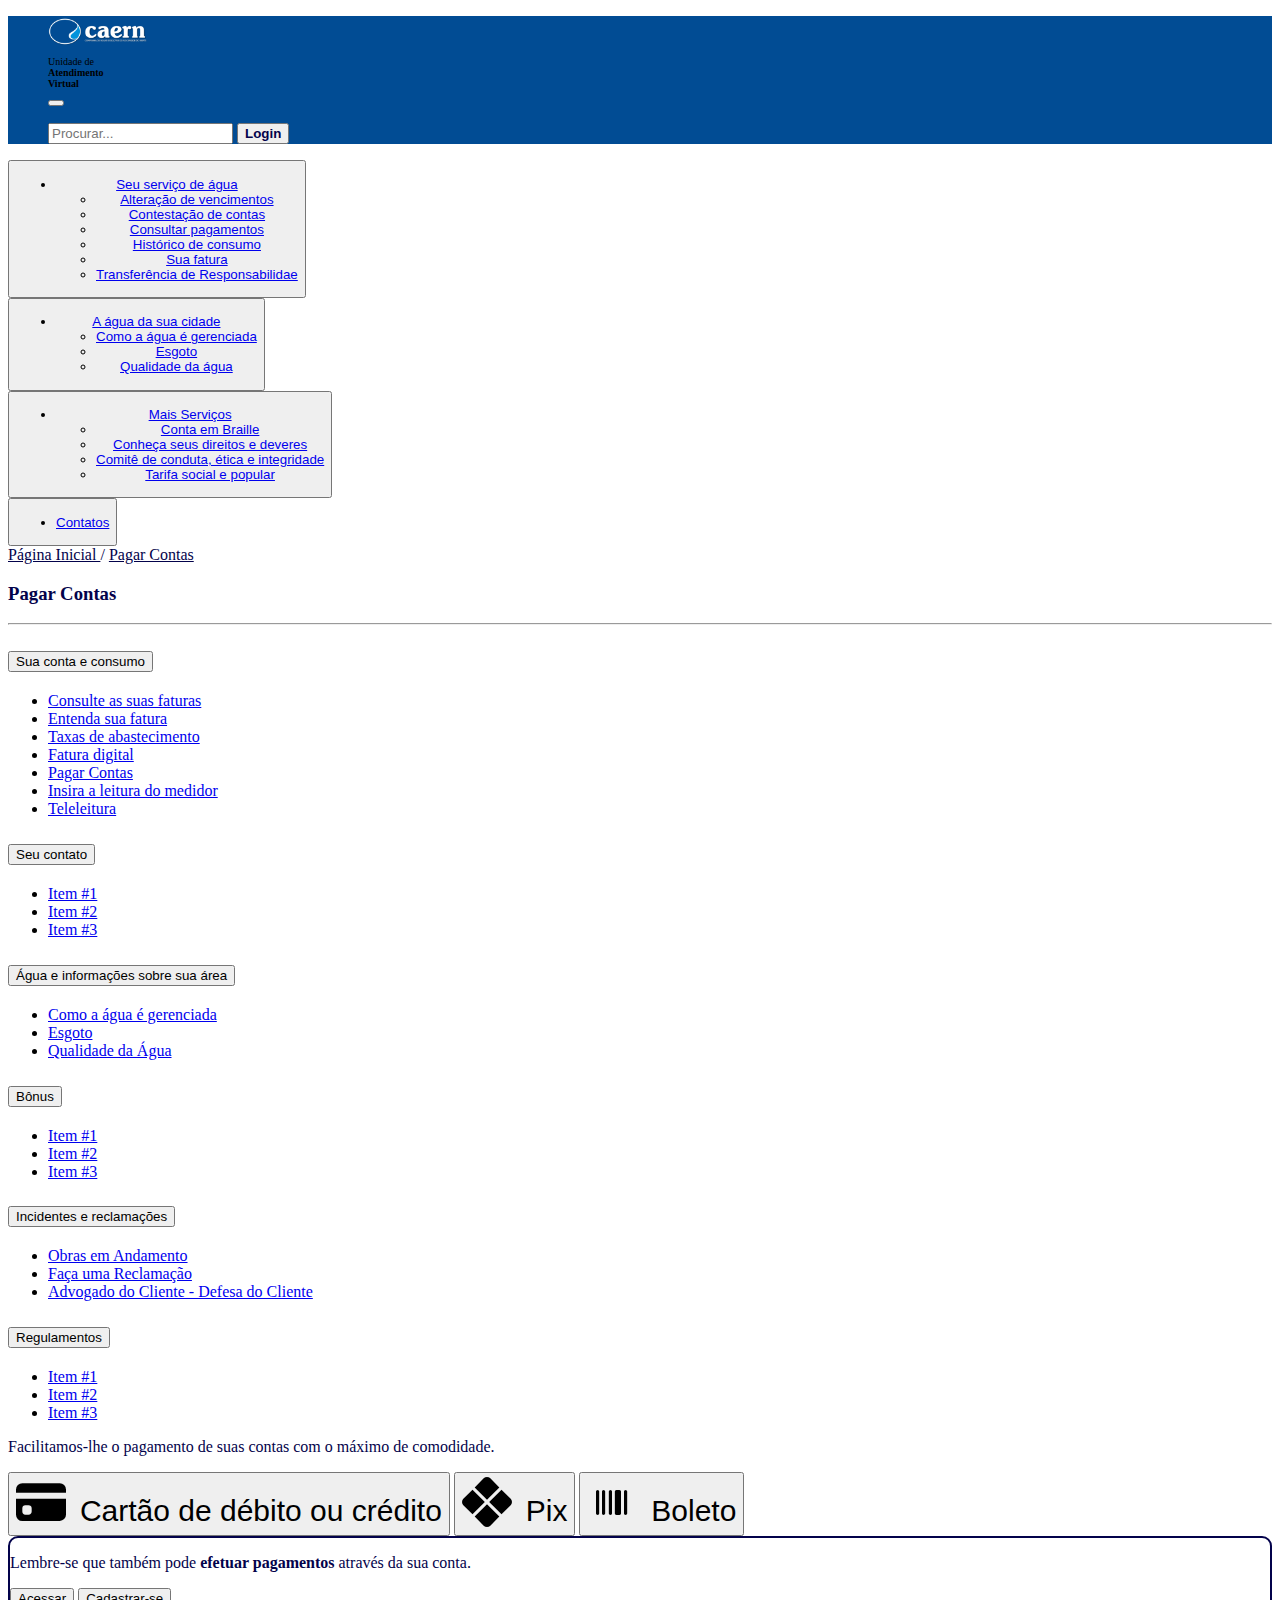
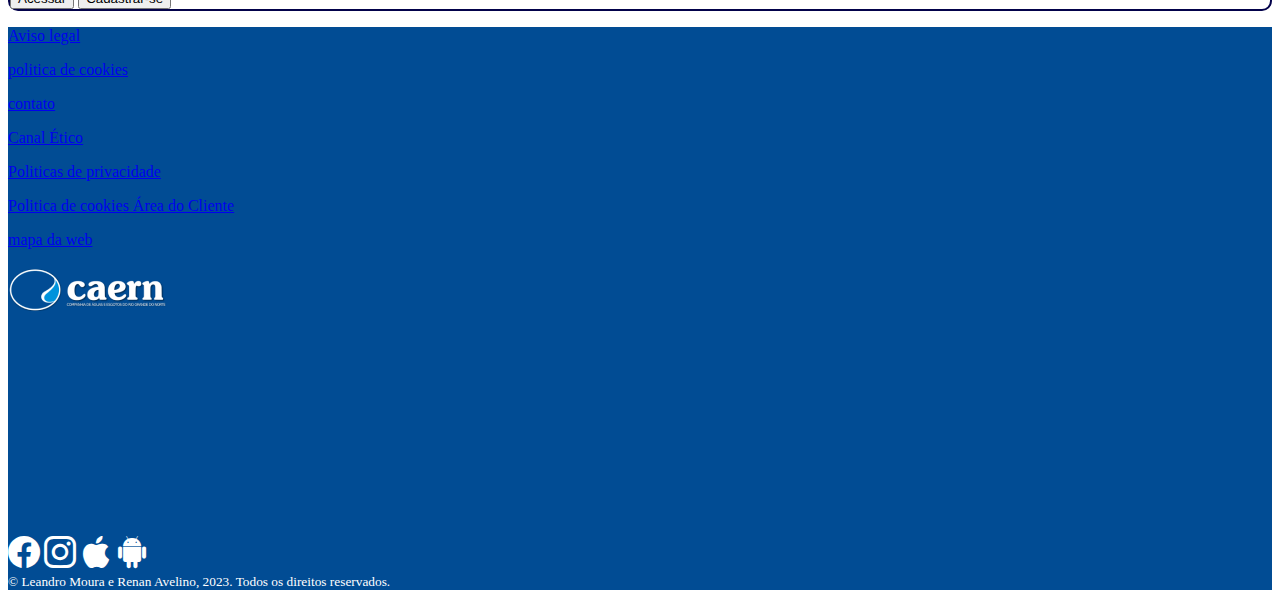
<file: pagar_contas.html>
<!DOCTYPE html>
<html lang="pt-br">

<head>
    <meta charset="UTF-8">
    <meta http-equiv="X-UA-Compatible" content="IE=edge">
    <meta name="viewport" content="width=device-width, initial-scale=1.0">

    <!-- Bootstrap -->
    <link href="https://cdn.jsdelivr.net/npm/bootstrap@5.3.2/dist/css/bootstrap.min.css" rel="stylesheet"
        integrity="sha384-T3c6CoIi6uLrA9TneNEoa7RxnatzjcDSCmG1MXxSR1GAsXEV/Dwwykc2MPK8M2HN" crossorigin="anonymous">

    <link rel="stylesheet" href="https://cdn.jsdelivr.net/npm/bootstrap-icons@1.11.1/font/bootstrap-icons.css">

    <script src="https://cdn.jsdelivr.net/npm/bootstrap@5.3.2/dist/js/bootstrap.bundle.min.js"
        integrity="sha384-C6RzsynM9kWDrMNeT87bh95OGNyZPhcTNXj1NW7RuBCsyN/o0jlpcV8Qyq46cDfL"
        crossorigin="anonymous"></script>

    <!-- CSS -->

    <link rel="stylesheet" type="text/css" media="screen" href="css/style.css">

    <title>Pagar Contas</title>
</head>

<body>
    <!-- Menu azul da CAERN -->

    <nav class="navbar navbar-expand-lg border-bottom border-body" style="background-color: #014C94;"
        data-bs-theme="light">
        <div class="container">
            <ul class="navbar-nav mr-auto">
                <a class="navbar-brand" href="#">
                    <img src="img/caern.png" alt="" width="100">
                </a>
                <p class="text-light" style="font-size: 10px; margin-top: 5px; margin-bottom: 0; padding-bottom: 0;">
                    Unidade
                    de <br> <b> Atendimento</b> <br> <b>Virtual</b> </p>
                <button class="navbar-toggler btn-dark" type="button" data-bs-toggle="collapse"
                    data-bs-target="#navbarScroll" aria-controls="navbarScroll" aria-expanded="false"
                    aria-label="Toggle navigation">
                    <span class="navbar-toggler-icon"></span>
                </button>
            </ul>
            <ul class="navbar-nav ml-auto">
                <div class="collapse navbar-collapse" id="navbarScroll">
                    <form class="d-flex" role="search">
                        <input class="form-control me-2 " type="search" placeholder="Procurar..." aria-label="Search">
                        <button class="btn btn-light" type="button" style="color:#03024B"><b>Login</b></button>
                    </form>
                </div>
            </ul>
        </div>
    </nav>

    <!-- Seleção -->

    <div class="container text-center">
        <div class="row mt-4 align-items-center">
            <div class="col-3">
                <div class="d-grid gap-2">
                    <button class="btn btn-outline-secondary" type="button">
                        <ul class="navbar-nav">
                            <li class="nav-item dropdown">
                                <a class="nav-link dropdown-toggle" href="#" role="button" data-bs-toggle="dropdown"
                                    aria-expanded="false">
                                    Seu serviço de água
                                </a>
                                <ul class="dropdown-menu">
                                    <li><a class="dropdown-item" href="#">Alteração de vencimentos</a></li>
                                    <li><a class="dropdown-item" href="#">Contestação de contas</a></li>
                                    <li><a class="dropdown-item" href="#">Consultar pagamentos</a></li>
                                    <li><a class="dropdown-item" href="#">Histórico de consumo</a></li>
                                    <li><a class="dropdown-item" href="#">Sua fatura </a></li>
                                    <li><a class="dropdown-item" href="#">Transferência de Responsabilidae</a></li>
                                </ul>
                            </li>
                        </ul>
                    </button>
                </div>
            </div>
            <div class="col-3">
                <div class="d-grid gap-2">
                    <button class="btn btn-outline-secondary" type="button">
                        <ul class="navbar-nav">
                            <li class="nav-item dropdown">
                                <a class="nav-link dropdown-toggle" href="#" role="button" data-bs-toggle="dropdown"
                                    aria-expanded="false">
                                    A água da sua cidade
                                </a>
                                <ul class="dropdown-menu">
                                    <li><a class="dropdown-item" href="#">Como a água é gerenciada</a></li>
                                    <li><a class="dropdown-item" href="#">Esgoto</a></li>
                                    <li><a class="dropdown-item" href="qualidade_da_agua.html">Qualidade da água</a></li>
                                </ul>
                            </li>
                        </ul>
                    </button>
                </div>
            </div>
            <div class="col-3">
                <div class="d-grid gap-2">
                    <button class="btn btn-outline-secondary" type="button">
                        <ul class="navbar-nav">
                            <li class="nav-item dropdown">
                                <a class="nav-link dropdown-toggle" href="#" role="button" data-bs-toggle="dropdown"
                                    aria-expanded="false">
                                    Mais Serviços
                                </a>
                                <ul class="dropdown-menu">
                                    <li><a class="dropdown-item" href="#">Conta em Braille</a></li>
                                    <li><a class="dropdown-item" href="#">Conheça seus direitos e deveres</a></li>
                                    <li><a class="dropdown-item" href="#">Comitê de conduta, ética e integridade</a>
                                    </li>
                                    <li><a class="dropdown-item" href="#">Tarifa social e popular</a></li>
                                </ul>
                            </li>
                        </ul>
                    </button>
                </div>
            </div>
            <div class="col-3">
                <div class="d-grid gap-2">
                    <button class="btn btn-outline-secondary" type="button">
                        <ul class="navbar-nav">
                            <li class="nav-item dropdown">
                                <a class="nav-link toggle" href="#" role="button" data-bs-toggle="dropdown"
                                    aria-expanded="false">
                                    Contatos
                                </a>
                            </li>
                        </ul>
                    </button>
                </div>
            </div>
        </div>
    </div>

    <!-- Endereço de localização -->

    <div class="container text-center">
        <div class="text-start mt-3">
            <a class="link-offset-2 link-offset-3-hover link-underline link-underline-opacity-0 link-underline-opacity-75-hover"
                href="index.html" style="color: #03024B;">
                Página Inicial
            </a>
            <span style="color: #03024B;"> / </span>
            <a class="link-offset-2 link-offset-3-hover link-underline link-underline-opacity-0 link-underline-opacity-75-hover"
                href="#" style="color: #03024B;">
                Pagar Contas
            </a>
        </div>

        <!-- Descrição da página (NOME AZUL EM CIMA DA LINHA) -->

        <h3 class="text-start mt-4" style="color: #03024B;">Pagar Contas</h3>

        <!-- Linha azul em baixo do nome -->

        <hr class="mt-2 border-2 opacity-50" style="color: #014C94;">

    </div>

    <!-- Menu lateral -->

    </div>
    <div class="container">
        <div class="row">
            <div class="col-4">
                <div class="accordion accordion-flush my-5" id="accordionFlushExample">
                    <div class="accordion-item">
                        <h2 class="accordion-header">
                            <button class="btn accordion-button active " type="button" data-bs-toggle="collapse"
                                data-bs-target="#flush-collapseOne" aria-expanded="false"
                                aria-controls="flush-collapseOne">
                                Sua conta e consumo
                            </button>
                        </h2>
                        <div id="flush-collapseOne" class="accordion-collapse" data-bs-parent="#accordionFlushExample">
                            <div class="accordion-body">
                                <ul class="text-start list-group list-group-flush">
                                    <li class="list-group-item"><a class="dropdown-item" href="cunsulte_suas_faturas.html">Consulte as suas
                                            faturas</a></li>
                                    <li class="list-group-item"><a class="dropdown-item" href="#">Entenda sua fatura</a>
                                    </li>
                                    <li class="list-group-item"><a class="dropdown-item" href="#">Taxas de
                                            abastecimento</a></li>
                                    <li class="list-group-item"><a class="dropdown-item" href="#">Fatura digital</a>
                                    </li>
                                    <li class="list-group-item list-group-item-primary active" aria-current="true"><a
                                            class="dropdown-item" href="#">Pagar Contas</a></li>
                                    <li class="list-group-item"><a class="dropdown-item" href="#">Insira a leitura do
                                            medidor</a></li>
                                    <li class="list-group-item"><a class="dropdown-item" href="#">Teleleitura</a></li>
                                </ul>
                            </div>
                        </div>
                    </div>
                    <div class="accordion-item">
                        <h2 class="accordion-header">
                            <button class="accordion-button collapsed" type="button" data-bs-toggle="collapse"
                                data-bs-target="#flush-collapseTwo" aria-expanded="false"
                                aria-controls="flush-collapseTwo">
                                Seu contato
                            </button>
                        </h2>
                        <div id="flush-collapseTwo" class="accordion-collapse collapse"
                            data-bs-parent="#accordionFlushExample">
                            <div class="accordion-body">
                                <ul class="text-start list-group list-group-flush">
                                    <li class="list-group-item"><a class="dropdown-item" href="#">Item #1</a></li>
                                    <li class="list-group-item"><a class="dropdown-item" href="#">Item #2</a></li>
                                    <li class="list-group-item"><a class="dropdown-item" href="#">Item #3</a></li>
                                </ul>
                            </div>
                        </div>
                    </div>
                    <div class="accordion-item">
                        <h2 class="accordion-header">
                            <button class="accordion-button collapsed" type="button" data-bs-toggle="collapse"
                                data-bs-target="#flush-collapseThree" aria-expanded="false"
                                aria-controls="flush-collapseThree">
                                Água e informações sobre sua área
                            </button>
                        </h2>
                        <div id="flush-collapseThree" class="accordion-collapse collapse"
                            data-bs-parent="#accordionFlushExample">
                            <div class="accordion-body">
                                <ul class="text-start list-group list-group-flush">
                                    <li class="list-group-item"><a class="dropdown-item" href="#">Como a água é gerenciada</a></li>
                                    <li class="list-group-item"><a class="dropdown-item" href="#">Esgoto</a></li>
                                    <li class="list-group-item"><a class="dropdown-item" href="qualidade_da_agua.html">Qualidade da Água</a></li>
                                </ul>
                            </div>
                        </div>
                    </div>
                    <div class="accordion-item">
                        <h2 class="accordion-header">
                            <button class="accordion-button collapsed" type="button" data-bs-toggle="collapse"
                                data-bs-target="#flush-collapseFour" aria-expanded="false"
                                aria-controls="flush-collapseFour">
                                Bônus
                            </button>
                        </h2>
                        <div id="flush-collapseFour" class="accordion-collapse collapse"
                            data-bs-parent="#accordionFlushExample">
                            <div class="accordion-body">
                                <ul class="text-start list-group list-group-flush">
                                    <li class="list-group-item"><a class="dropdown-item" href="#">Item #1</a></li>
                                    <li class="list-group-item"><a class="dropdown-item" href="#">Item #2</a></li>
                                    <li class="list-group-item"><a class="dropdown-item" href="#">Item #3</a></li>
                                </ul>
                            </div>
                        </div>
                    </div>
                    <div class="accordion-item">
                        <h2 class="accordion-header">
                            <button class="accordion-button collapsed" type="button" data-bs-toggle="collapse"
                                data-bs-target="#flush-collapseFive" aria-expanded="false"
                                aria-controls="flush-collapseFive">
                                Incidentes e reclamações
                            </button>
                        </h2>
                        <div id="flush-collapseFive" class="accordion-collapse collapse"
                            data-bs-parent="#accordionFlushExample">
                            <div class="accordion-body">
                                <ul class="text-start list-group list-group-flush">
                                    <li class="list-group-item"><a class="dropdown-item" href="obras_em_andamento.html">Obras em Andamento</a>
                                    </li>
                                    <li class="list-group-item"><a class="dropdown-item" href="reclamacoes_e_segestoes.html">Faça uma
                                            Reclamação</a></li>
                                    <li class="list-group-item"><a class="dropdown-item" href="#">Advogado do Cliente -
                                            Defesa do Cliente</a></li>
                                </ul>
                            </div>
                        </div>
                    </div>
                    <div class="accordion-item">
                        <h2 class="accordion-header">
                            <button class="accordion-button collapsed" type="button" data-bs-toggle="collapse"
                                data-bs-target="#flush-collapseSix" aria-expanded="false"
                                aria-controls="flush-collapseSix">
                                Regulamentos
                            </button>
                        </h2>
                        <div id="flush-collapseSix" class="accordion-collapse collapse"
                            data-bs-parent="#accordionFlushExample">
                            <div class="accordion-body">
                                <ul class="text-start list-group list-group-flush">
                                    <li class="list-group-item"><a class="dropdown-item" href="#">Item #1</a></li>
                                    <li class="list-group-item"><a class="dropdown-item" href="#">Item #2</a></li>
                                    <li class="list-group-item"><a class="dropdown-item" href="#">Item #3</a></li>
                                </ul>
                            </div>
                        </div>
                    </div>
                </div>
            </div>
            <div class="col-8">
                <p class="fs-4 mt-2" style="color: #03024B;">Facilitamos-lhe o pagamento de suas contas com o máximo
                    de comodidade.</p>

                <div class="d-grid gap-2 col-12 mt-5 mx-auto">
                    <button type="button" class="ico_de_pagar_contas btn btn-outline-secondary text-start btn-lg">
                        <i class="bi ms-5 bi-credit-card-fill"></i>
                        <small style="font-size: 30px;">Cartão de débito ou crédito</small>
                    </button>
                    <button type="button" class="ico_de_pagar_contas btn btn-outline-secondary text-start btn-lg">
                        <i class="bi ms-5 bi-x-diamond-fill"></i>
                        <small style="font-size: 30px;">Pix</small>
                    </button>
                    <button type="button" class="ico_de_pagar_contas btn btn-outline-secondary text-start btn-lg">
                        <i class="bi ms-5 bi-upc"></i>
                        <small style="font-size: 30px;">Boleto</small>
                    </button>
                </div>

                <div class="col-12">
                    <div class="div_pagar_contas_lembre_se mt-5">
                        <p class="fs-5 ms-4 mt-4" style="color:#03024B;">Lembre-se que também pode <b class="text-info">
                                efetuar
                                pagamentos</b> através
                            da sua conta.</p>

                        <div class="d-grid gap-2 d-md-flex mb-4 justify-content-md-end">
                            <button class="btn btn-info me-5 btn-lg" type="button">Acessar</button>
                            <button class="btn btn-info me-5 btn-lg" type="button">Cadastrar-se</button>
                        </div>
                    </div>
                </div>

            </div>
        </div>
    </div>

    <!-- Rodapé -->

    <div class="blockcode">
        <footer class="page-footer shadow mt-5" style="background-color: #014C94;color:#fff">
            <div class="d-flex flex-column mx-auto py-5" style="width: 80%">
                <div class="d-flex flex-wrap justify-content-between">
                    <div class="col-3">
                        <p>
                            <a class="link-light link-offset-2 link-offset-3-hover link-underline link-underline-opacity-0 link-underline-opacity-75-hover"
                                href="#">
                                Aviso legal
                            </a>
                        </p>
                        <p>
                            <a class="link-light link-offset-2 link-offset-3-hover link-underline link-underline-opacity-0 link-underline-opacity-75-hover"
                                href="#">
                                politica de cookies
                            </a>
                        </p>
                        <p>
                            <a class="link-light link-offset-2 link-offset-3-hover link-underline link-underline-opacity-0 link-underline-opacity-75-hover"
                                href="#">
                                contato
                            </a>
                        </p>
                        <p>
                            <a class="link-light link-offset-2 link-offset-3-hover link-underline link-underline-opacity-0 link-underline-opacity-75-hover"
                                href="#">
                                Canal Ético
                            </a>
                        </p>
                    </div>
                    <div class="col-3">
                        <p>
                            <a class="link-light link-offset-2 link-offset-3-hover link-underline link-underline-opacity-0 link-underline-opacity-75-hover"
                                href="#">
                                Politicas de privacidade
                            </a>
                        </p>
                        <p>
                            <a class="link-light link-offset-2 link-offset-3-hover link-underline link-underline-opacity-0 link-underline-opacity-75-hover"
                                href="#">
                                Politica de cookies Área do Cliente
                            </a>
                        </p>
                        <p>
                            <a class="link-light link-offset-2 link-offset-3-hover link-underline link-underline-opacity-0 link-underline-opacity-75-hover"
                                href="#">
                                mapa da web
                            </a>
                        </p>
                    </div>
                    <div class="col-3">
                        <p class="text-end me-4">
                            <img src="img/caern.png" alt="" width="160">
                        </p>
                    </div>
                    <div class="col-1">
                        <div class="d-flex" style="height: 200px;">
                            <div class="vr"></div>
                        </div>
                    </div>
                    <div class="col-2">
                        <div class="text-start my-4">

                            <i class="bi bi-facebook me-2" style="font-size: 2rem;"></i>

                            <i class="bi bi-instagram me-2" style="font-size: 2rem;"></i>

                            <i class="bi bi-apple me-2" style="font-size: 2rem;"></i>

                            <i class="bi bi-android2" style="font-size: 2rem;"></i>

                        </div>
                    </div>
                </div>
                <div class="text-center mt-4">
                    <small>&copy; Leandro Moura e Renan Avelino, 2023. Todos os direitos reservados.</small>
                </div>
            </div>
        </footer>
    </div>

</body>

</html>
</file>
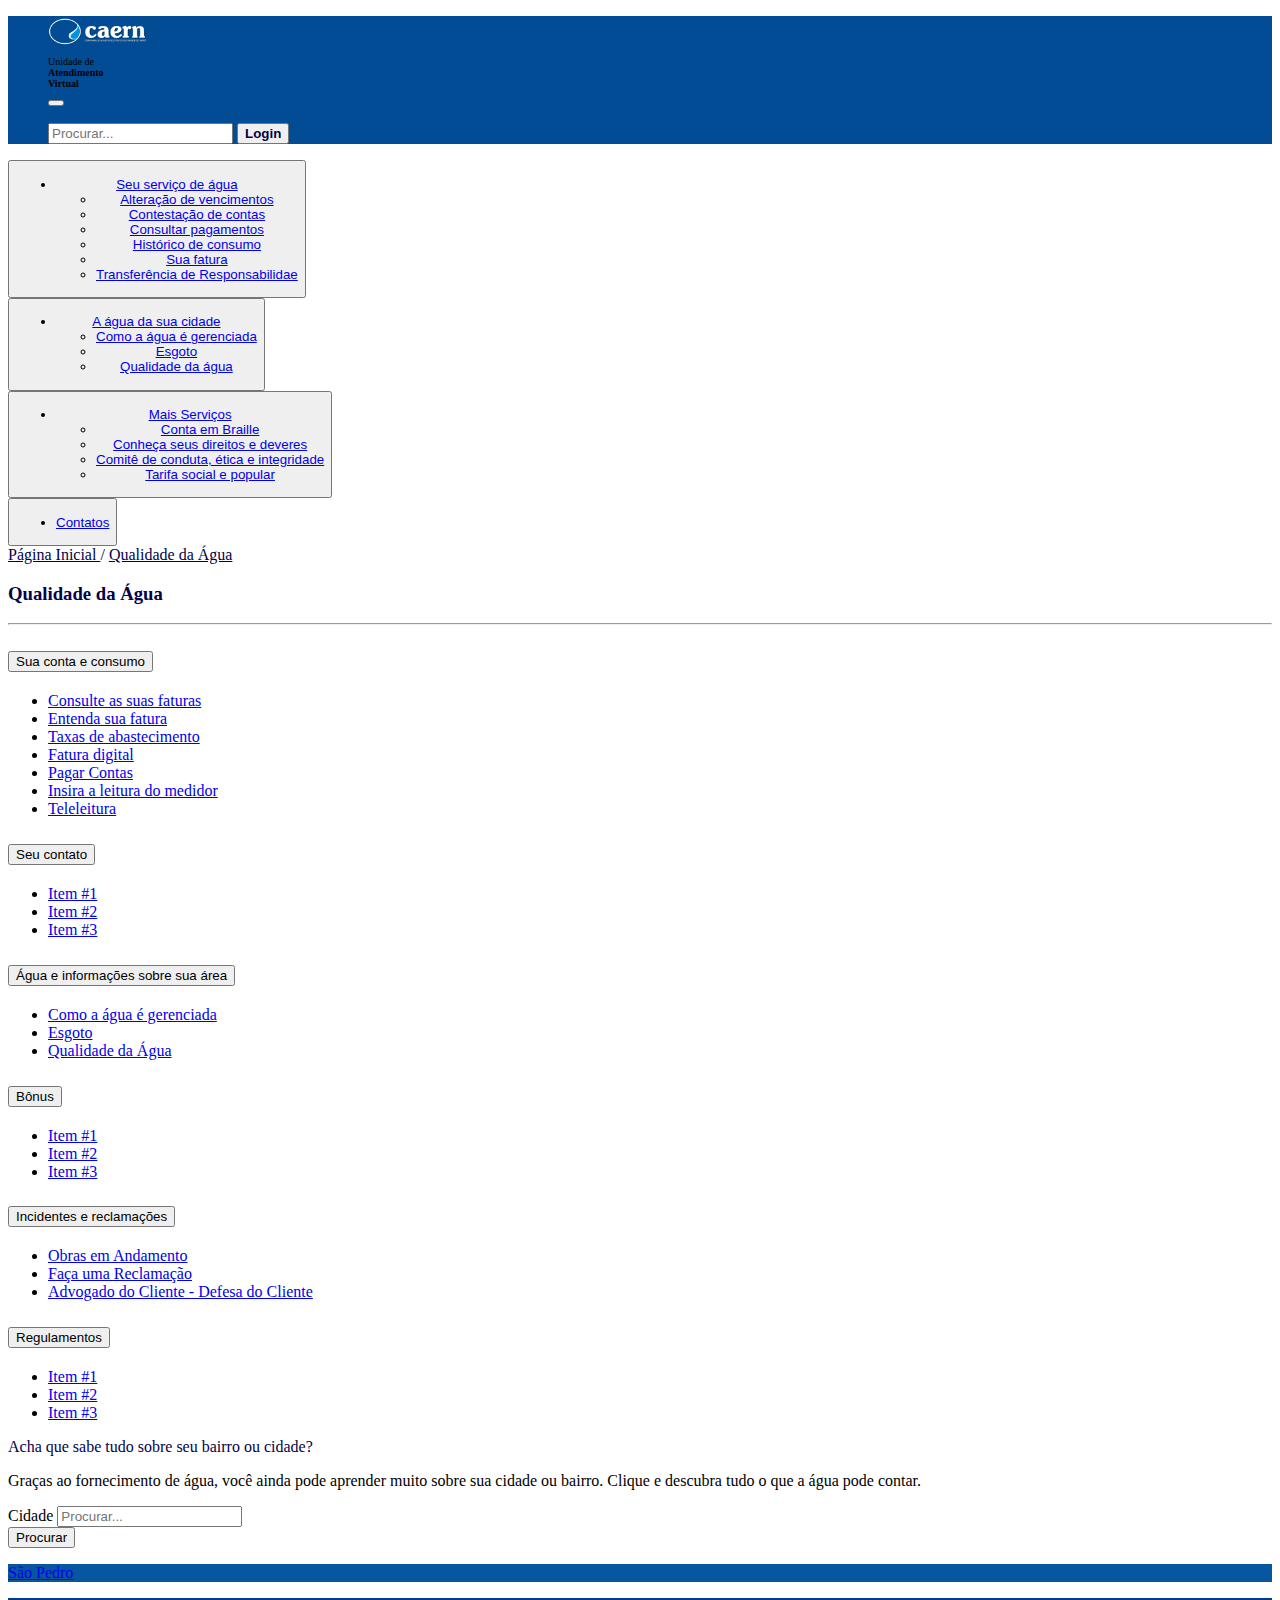
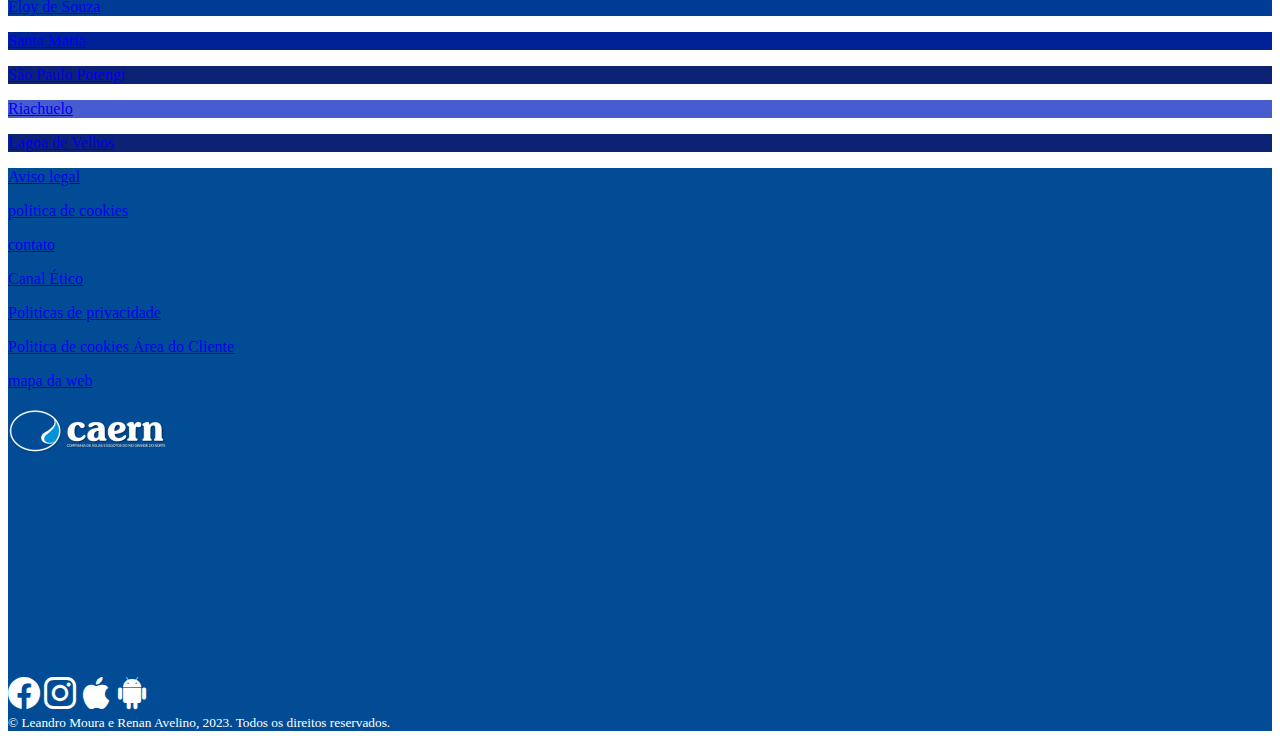
<file: qualidade_da_agua.html>
<!DOCTYPE html>
<html lang="pt-br">

<head>
    <meta charset="UTF-8">
    <meta http-equiv="X-UA-Compatible" content="IE=edge">
    <meta name="viewport" content="width=device-width, initial-scale=1.0">

    <!-- Bootstrap -->
    <link href="https://cdn.jsdelivr.net/npm/bootstrap@5.3.2/dist/css/bootstrap.min.css" rel="stylesheet"
        integrity="sha384-T3c6CoIi6uLrA9TneNEoa7RxnatzjcDSCmG1MXxSR1GAsXEV/Dwwykc2MPK8M2HN" crossorigin="anonymous">

    <link rel="stylesheet" href="https://cdn.jsdelivr.net/npm/bootstrap-icons@1.11.1/font/bootstrap-icons.css">

    <script src="https://cdn.jsdelivr.net/npm/bootstrap@5.3.2/dist/js/bootstrap.bundle.min.js"
        integrity="sha384-C6RzsynM9kWDrMNeT87bh95OGNyZPhcTNXj1NW7RuBCsyN/o0jlpcV8Qyq46cDfL"
        crossorigin="anonymous"></script>

    <title>Qualidade da Água</title>
</head>

<body>
    <!-- Menu azul da CAERN -->

    <nav class="navbar navbar-expand-lg border-bottom border-body" style="background-color: #014C94;"
        data-bs-theme="light"><!-- navbar navbar-expand-lg bg-body-tertiary -->
        <div class="container">
            <ul class="navbar-nav mr-auto">
                <a class="navbar-brand" href="#">
                    <img src="img/caern.png" alt="" width="100">
                </a>
                <p class="text-light" style="font-size: 10px; margin-top: 5px; margin-bottom: 0; padding-bottom: 0;">
                    Unidade
                    de <br> <b> Atendimento</b> <br> <b>Virtual</b> </p>
                <button class="navbar-toggler btn-dark" type="button" data-bs-toggle="collapse"
                    data-bs-target="#navbarScroll" aria-controls="navbarScroll" aria-expanded="false"
                    aria-label="Toggle navigation">
                    <span class="navbar-toggler-icon"></span>
                </button>
            </ul>
            <ul class="navbar-nav ml-auto">
                <div class="collapse navbar-collapse" id="navbarScroll">
                    <form class="d-flex" role="search">
                        <input class="form-control me-2 " type="search" placeholder="Procurar..." aria-label="Search">
                        <button class="btn btn-light" type="button" style="color:#03024B"><b>Login</b></button>
                    </form>
                </div>
            </ul>
        </div>
    </nav>

    <!-- Seleção -->

    <div class="container text-center">
        <div class="row mt-4 align-items-center">
            <div class="col-3">
                <div class="d-grid gap-2">
                    <button class="btn btn-outline-secondary" type="button">
                        <ul class="navbar-nav">
                            <li class="nav-item dropdown">
                                <a class="nav-link dropdown-toggle" href="#" role="button" data-bs-toggle="dropdown"
                                    aria-expanded="false">
                                    Seu serviço de água
                                </a>
                                <ul class="dropdown-menu">
                                    <li><a class="dropdown-item" href="#">Alteração de vencimentos</a></li>
                                    <li><a class="dropdown-item" href="#">Contestação de contas</a></li>
                                    <li><a class="dropdown-item" href="#">Consultar pagamentos</a></li>
                                    <li><a class="dropdown-item" href="#">Histórico de consumo</a></li>
                                    <li><a class="dropdown-item" href="#">Sua fatura </a></li>
                                    <li><a class="dropdown-item" href="#">Transferência de Responsabilidae</a></li>
                                </ul>
                            </li>
                        </ul>
                    </button>
                </div>
            </div>
            <div class="col-3">
                <div class="d-grid gap-2">
                    <button class="btn btn-outline-secondary" type="button">
                        <ul class="navbar-nav">
                            <li class="nav-item dropdown">
                                <a class="nav-link dropdown-toggle" href="#" role="button" data-bs-toggle="dropdown"
                                    aria-expanded="false">
                                    A água da sua cidade
                                </a>
                                <ul class="dropdown-menu">
                                    <li><a class="dropdown-item" href="#">Como a água é gerenciada</a></li>
                                    <li><a class="dropdown-item" href="#">Esgoto</a></li>
                                    <li><a class="dropdown-item" href="#">Qualidade da água</a></li>
                                </ul>
                            </li>
                        </ul>
                    </button>
                </div>
            </div>
            <div class="col-3">
                <div class="d-grid gap-2">
                    <button class="btn btn-outline-secondary" type="button">
                        <ul class="navbar-nav">
                            <li class="nav-item dropdown">
                                <a class="nav-link dropdown-toggle" href="#" role="button" data-bs-toggle="dropdown"
                                    aria-expanded="false">
                                    Mais Serviços
                                </a>
                                <ul class="dropdown-menu">
                                    <li><a class="dropdown-item" href="#">Conta em Braille</a></li>
                                    <li><a class="dropdown-item" href="#">Conheça seus direitos e deveres</a></li>
                                    <li><a class="dropdown-item" href="#">Comitê de conduta, ética e integridade</a>
                                    </li>
                                    <li><a class="dropdown-item" href="#">Tarifa social e popular</a></li>
                                </ul>
                            </li>
                        </ul>
                    </button>
                </div>
            </div>
            <div class="col-3">
                <div class="d-grid gap-2">
                    <button class="btn btn-outline-secondary" type="button">
                        <ul class="navbar-nav">
                            <li class="nav-item dropdown">
                                <a class="nav-link toggle" href="#" role="button" data-bs-toggle="dropdown"
                                    aria-expanded="false">
                                    Contatos
                                </a>
                            </li>
                        </ul>
                    </button>
                </div>
            </div>
        </div>
    </div>

    <!-- Endereço de localização -->

    <div class="container text-center">
        <div class="text-start mt-3">
            <a class="link-offset-2 link-offset-3-hover link-underline link-underline-opacity-0 link-underline-opacity-75-hover"
                href="index.html" style="color: #03024B;">
                Página Inicial
            </a>
            <span style="color: #03024B;"> / </span>
            <a class="link-offset-2 link-offset-3-hover link-underline link-underline-opacity-0 link-underline-opacity-75-hover"
                href="#" style="color: #03024B;">
                Qualidade da Água
            </a>
        </div>

        <!-- Descrição da página (NOME AZUL EM CIMA DA LINHA) -->

        <h3 class="text-start mt-4" style="color: #03024B;">Qualidade da Água</h3>

        <!-- Linha azul em baixo do nome -->

        <hr class="mt-2 border-2 opacity-50" style="color: #014C94;">

    </div>

    <!-- Menu lateral -->

    </div>

    <div class="container">
        <div class="row">
            <div class="col-4">
                <div class="accordion accordion-flush my-5" id="accordionFlushExample">
                    <div class="accordion-item">
                        <h2 class="accordion-header">
                            <button class="accordion-button collapsed" type="button" data-bs-toggle="collapse"
                                data-bs-target="#flush-collapseOne" aria-expanded="false"
                                aria-controls="flush-collapseOne">
                                Sua conta e consumo
                            </button>
                        </h2>
                        <div id="flush-collapseOne" class="accordion-collapse collapse"
                            data-bs-parent="#accordionFlushExample">
                            <div class="accordion-body">
                                <ul class="text-start list-group list-group-flush">
                                    <li class="list-group-item"><a class="dropdown-item" href="cunsulte_suas_faturas.html">Consulte as suas
                                            faturas</a></li>
                                    <li class="list-group-item"><a class="dropdown-item" href="#">Entenda sua fatura</a>
                                    </li>
                                    <li class="list-group-item"><a class="dropdown-item" href="#">Taxas de
                                            abastecimento</a></li>
                                    <li class="list-group-item"><a class="dropdown-item" href="#">Fatura digital</a>
                                    </li>
                                    <li class="list-group-item"><a class="dropdown-item" href="pagar_contas.html">Pagar
                                            Contas</a></li>
                                    <li class="list-group-item"><a class="dropdown-item" href="#">Insira a leitura do
                                            medidor</a></li>
                                    <li class="list-group-item"><a class="dropdown-item" href="#">Teleleitura</a></li>
                                </ul>
                            </div>
                        </div>
                    </div>
                    <div class="accordion-item">
                        <h2 class="accordion-header">
                            <button class="accordion-button collapsed" type="button" data-bs-toggle="collapse"
                                data-bs-target="#flush-collapseTwo" aria-expanded="false"
                                aria-controls="flush-collapseTwo">
                                Seu contato
                            </button>
                        </h2>
                        <div id="flush-collapseTwo" class="accordion-collapse collapse"
                            data-bs-parent="#accordionFlushExample">
                            <div class="accordion-body">
                                <ul class="text-start list-group list-group-flush">
                                    <li class="list-group-item"><a class="dropdown-item" href="#">Item #1</a></li>
                                    <li class="list-group-item"><a class="dropdown-item" href="#">Item #2</a></li>
                                    <li class="list-group-item"><a class="dropdown-item" href="#">Item #3</a></li>
                                </ul>
                            </div>
                        </div>
                    </div>
                    <div class="accordion-item">
                        <h2 class="accordion-header">
                            <button class="btn accordion-button active " type="button" data-bs-toggle="collapse"
                                data-bs-target="#flush-collapseThree" aria-expanded="false"
                                aria-controls="flush-collapseThree">
                                Água e informações sobre sua área
                            </button>
                        </h2>
                        <div id="flush-collapseThree" class="accordion-collapse"
                            data-bs-parent="#accordionFlushExample">
                            <div class="accordion-body">
                                <ul class="text-start list-group list-group-flush">
                                    <li class="list-group-item"><a class="dropdown-item" href="#">Como a água é
                                            gerenciada</a></li>
                                    <li class="list-group-item"><a class="dropdown-item" href="#">Esgoto</a></li>
                                    <li class="list-group-item list-group-item-primary active"><a class="dropdown-item"
                                            href="#">Qualidade da Água</a></li>
                                </ul>
                            </div>
                        </div>
                    </div>
                    <div class="accordion-item">
                        <h2 class="accordion-header">
                            <button class="accordion-button collapsed" type="button" data-bs-toggle="collapse"
                                data-bs-target="#flush-collapseFour" aria-expanded="false"
                                aria-controls="flush-collapseFour">
                                Bônus
                            </button>
                        </h2>
                        <div id="flush-collapseFour" class="accordion-collapse collapse"
                            data-bs-parent="#accordionFlushExample">
                            <div class="accordion-body">
                                <ul class="text-start list-group list-group-flush">
                                    <li class="list-group-item"><a class="dropdown-item" href="#">Item #1</a></li>
                                    <li class="list-group-item"><a class="dropdown-item" href="#">Item #2</a></li>
                                    <li class="list-group-item"><a class="dropdown-item" href="#">Item #3</a></li>
                                </ul>
                            </div>
                        </div>
                    </div>
                    <div class="accordion-item">
                        <h2 class="accordion-header">
                            <button class="accordion-button collapsed" type="button" data-bs-toggle="collapse"
                                data-bs-target="#flush-collapseFive" aria-expanded="false"
                                aria-controls="flush-collapseFive">
                                Incidentes e reclamações
                            </button>
                        </h2>
                        <div id="flush-collapseFive" class="accordion-collapse collapse"
                            data-bs-parent="#accordionFlushExample">
                            <div class="accordion-body">
                                <ul class="text-start list-group list-group-flush">
                                    <li class="list-group-item" aria-current="true"><a class="dropdown-item"
                                            href="obras_em_andamento.html">Obras em Andamento</a></li>
                                    <li class="list-group-item"><a class="dropdown-item" href="reclamacoes_e_segestoes.html">Faça uma
                                            Reclamação</a></li>
                                    <li class="list-group-item"><a class="dropdown-item" href="#">Advogado do Cliente -
                                            Defesa do Cliente</a>
                                    </li>
                                </ul>
                            </div>
                        </div>
                    </div>
                    <div class="accordion-item">
                        <h2 class="accordion-header">
                            <button class="accordion-button collapsed" type="button" data-bs-toggle="collapse"
                                data-bs-target="#flush-collapseSix" aria-expanded="false"
                                aria-controls="flush-collapseSix">
                                Regulamentos
                            </button>
                        </h2>
                        <div id="flush-collapseSix" class="accordion-collapse collapse"
                            data-bs-parent="#accordionFlushExample">
                            <div class="accordion-body">
                                <ul class="text-start list-group list-group-flush">
                                    <li class="list-group-item"><a class="dropdown-item" href="#">Item #1</a></li>
                                    <li class="list-group-item"><a class="dropdown-item" href="#">Item #2</a></li>
                                    <li class="list-group-item"><a class="dropdown-item" href="#">Item #3</a></li>
                                </ul>
                            </div>
                        </div>
                    </div>
                </div>
            </div>
            <div class="col-8">
                <p class="fs-4 mt-2" style="color: #03024B;">Acha que sabe tudo sobre seu bairro ou cidade?</p>
                <p class="fs-6">Graças ao fornecimento de água, você ainda pode aprender muito sobre sua
                    cidade ou bairro. Clique e descubra tudo o que a água pode contar.</p>

                <form class="row g-3 mb-4">
                    <div class="col-md-5">
                        <label for="inputEmail4" class="form-label">Cidade</label>
                        <input class="form-control me-2 " type="search" placeholder="Procurar..." aria-label="Search">
                    </div>
                    <div class="col-md-4 mt-5">
                        <button type="submit" class="btn btn-info">Procurar</button>
                    </div>
                </form>

                <div class="container mt-5 text-center">
                    <div class="row mt-5 justify-content-end">
                        <div style="background-color: #0656A0;" class="text-light col-4">
                            <p class="fs-5 py-5"><a class="link-light link-offset-2 link-underline link-underline-opacity-0" href="#">São Pedro</a></p>
                        </div>
                        <div style="background-color: #003C95;" class="text-light mt-5 py-4 col-4">
                            <p class="fs-5"><a class="link-light link-offset-2 link-underline link-underline-opacity-0" href="#">Eloy de Souza</a></p>
                        </div>
                    </div>
                    <div class="row justify-content-center">
                        <div style="background-color: #012296;" class="text-light py-5 col-3">
                           <p class="fs-5 py-5"><a class="link-light link-offset-2 link-underline link-underline-opacity-0" href="#">Santa Maria</a></p>
                        </div>
                        <div style="background-color: #0C2375;" class="text-light py-5 col-5">
                            <p class="fs-5 py-5"><a class="link-light link-offset-2 link-underline link-underline-opacity-0" href="sao_paulo_do_potengi.html">São Paulo Potengi</a></p>
                        </div>
                    </div>
                    <div class="row justify-content-end">
                        <div style="background-color: #465CCF;" class="text-light col-4">
                            <p class="fs-5 py-5"><a class="link-light link-offset-2 link-underline link-underline-opacity-0" href="#">Riachuelo</a></p>
                        </div>
                        <div style="background-color: #0C2375;" class="text-light mb-5 py-4 col-4">
                            <p class="fs-5"><a class="link-light link-offset-2 link-underline link-underline-opacity-0" href="#">Lagoa de Velhos</a></p>
                        </div>
                    </div>
                </div>

            </div>
        </div>
    </div>

    <!-- Rodapé -->

    <div class="blockcode">
        <footer class="page-footer shadow mt-5" style="background-color: #014C94;color:#fff">
            <div class="d-flex flex-column mx-auto py-5" style="width: 80%">
                <div class="d-flex flex-wrap justify-content-between">
                    <div class="col-3">
                        <p>
                            <a class="link-light link-offset-2 link-offset-3-hover link-underline link-underline-opacity-0 link-underline-opacity-75-hover"
                                href="#">
                                Aviso legal
                            </a>
                        </p>
                        <p>
                            <a class="link-light link-offset-2 link-offset-3-hover link-underline link-underline-opacity-0 link-underline-opacity-75-hover"
                                href="#">
                                politica de cookies
                            </a>
                        </p>
                        <p>
                            <a class="link-light link-offset-2 link-offset-3-hover link-underline link-underline-opacity-0 link-underline-opacity-75-hover"
                                href="#">
                                contato
                            </a>
                        </p>
                        <p>
                            <a class="link-light link-offset-2 link-offset-3-hover link-underline link-underline-opacity-0 link-underline-opacity-75-hover"
                                href="#">
                                Canal Ético
                            </a>
                        </p>
                    </div>
                    <div class="col-3">
                        <p>
                            <a class="link-light link-offset-2 link-offset-3-hover link-underline link-underline-opacity-0 link-underline-opacity-75-hover"
                                href="#">
                                Politicas de privacidade
                            </a>
                        </p>
                        <p>
                            <a class="link-light link-offset-2 link-offset-3-hover link-underline link-underline-opacity-0 link-underline-opacity-75-hover"
                                href="#">
                                Politica de cookies Área do Cliente
                            </a>
                        </p>
                        <p>
                            <a class="link-light link-offset-2 link-offset-3-hover link-underline link-underline-opacity-0 link-underline-opacity-75-hover"
                                href="#">
                                mapa da web
                            </a>
                        </p>
                    </div>
                    <div class="col-3">
                        <p class="text-end me-4">
                            <img src="img/caern.png" alt="" width="160">
                        </p>
                    </div>
                    <div class="col-1">
                        <div class="d-flex" style="height: 200px;">
                            <div class="vr"></div>
                        </div>
                    </div>
                    <div class="col-2">
                        <div class="text-start my-4">

                            <i class="bi bi-facebook me-2" style="font-size: 2rem;"></i>

                            <i class="bi bi-instagram me-2" style="font-size: 2rem;"></i>

                            <i class="bi bi-apple me-2" style="font-size: 2rem;"></i>

                            <i class="bi bi-android2" style="font-size: 2rem;"></i>

                        </div>
                    </div>
                </div>
                <div class="text-center mt-4">
                    <small>&copy; Leandro Moura e Renan Avelino, 2023. Todos os direitos reservados.</small>
                </div>
            </div>
        </footer>
    </div>

</body>

</html>
</file>
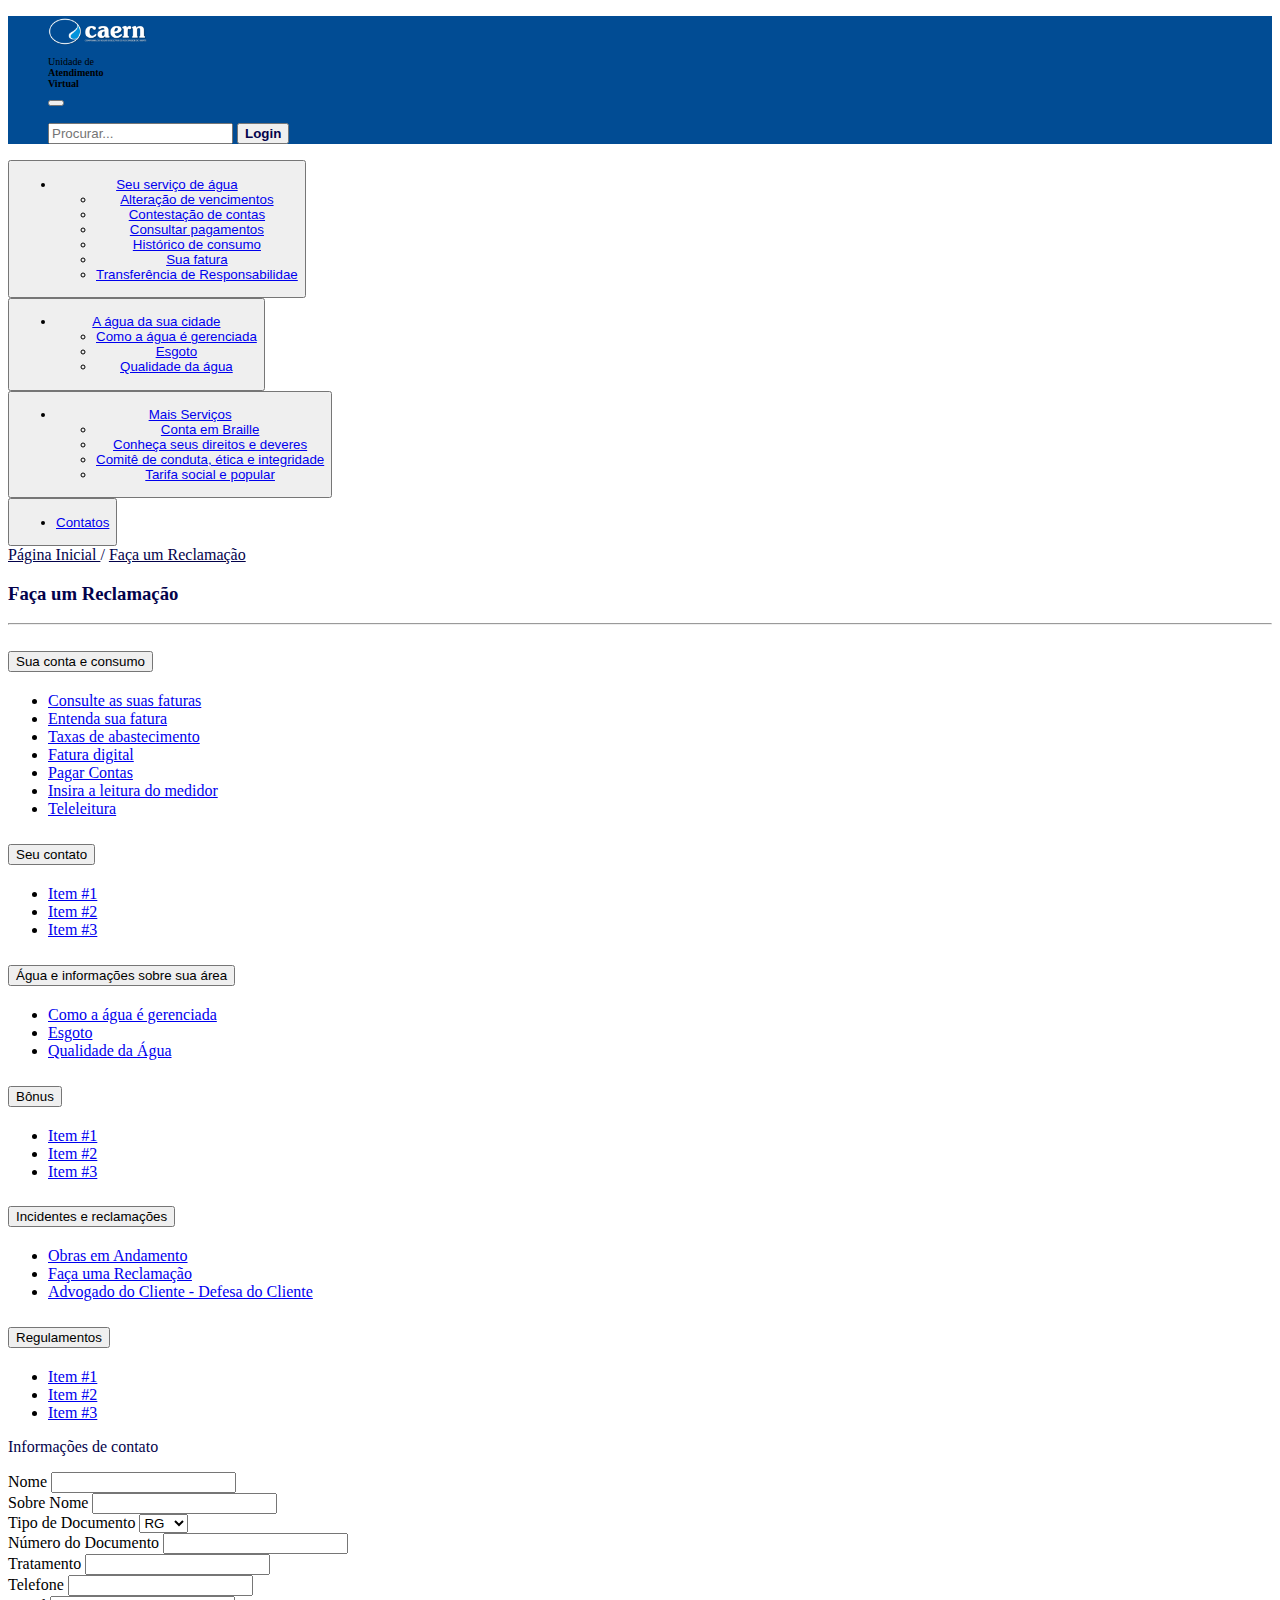
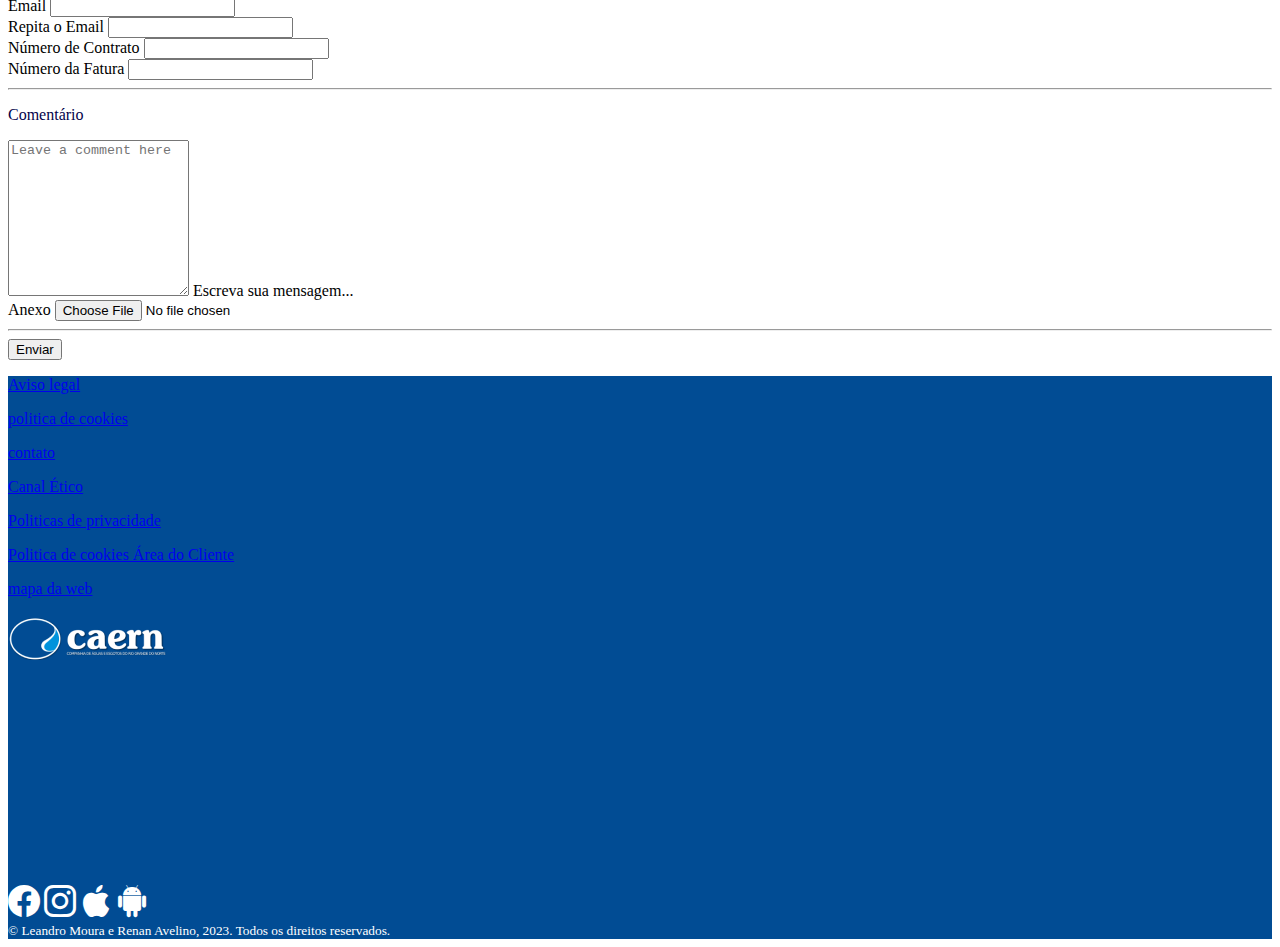
<file: reclamacoes_e_segestoes.html>
<!DOCTYPE html>
<html lang="pt-br">

<head>
    <meta charset="UTF-8">
    <meta http-equiv="X-UA-Compatible" content="IE=edge">
    <meta name="viewport" content="width=device-width, initial-scale=1.0">

    <!-- Bootstrap -->
    <link href="https://cdn.jsdelivr.net/npm/bootstrap@5.3.2/dist/css/bootstrap.min.css" rel="stylesheet"
        integrity="sha384-T3c6CoIi6uLrA9TneNEoa7RxnatzjcDSCmG1MXxSR1GAsXEV/Dwwykc2MPK8M2HN" crossorigin="anonymous">

    <link rel="stylesheet" href="https://cdn.jsdelivr.net/npm/bootstrap-icons@1.11.1/font/bootstrap-icons.css">

    <script src="https://cdn.jsdelivr.net/npm/bootstrap@5.3.2/dist/js/bootstrap.bundle.min.js"
        integrity="sha384-C6RzsynM9kWDrMNeT87bh95OGNyZPhcTNXj1NW7RuBCsyN/o0jlpcV8Qyq46cDfL"
        crossorigin="anonymous"></script>

    <!-- CSS -->

    <link rel="stylesheet" type="text/css" media="screen" href="css/style.css">

    <title>Faça um Reclamação</title>
</head>

<body>
    <!-- Menu azul da CAERN -->

    <nav class="navbar navbar-expand-lg border-bottom border-body" style="background-color: #014C94;"
        data-bs-theme="light">
        <div class="container">
            <ul class="navbar-nav mr-auto">
                <a class="navbar-brand" href="#">
                    <img src="img/caern.png" alt="" width="100">
                </a>
                <p class="text-light" style="font-size: 10px; margin-top: 5px; margin-bottom: 0; padding-bottom: 0;">
                    Unidade
                    de <br> <b> Atendimento</b> <br> <b>Virtual</b> </p>
                <button class="navbar-toggler btn-dark" type="button" data-bs-toggle="collapse"
                    data-bs-target="#navbarScroll" aria-controls="navbarScroll" aria-expanded="false"
                    aria-label="Toggle navigation">
                    <span class="navbar-toggler-icon"></span>
                </button>
            </ul>
            <ul class="navbar-nav ml-auto">
                <div class="collapse navbar-collapse" id="navbarScroll">
                    <form class="d-flex" role="search">
                        <input class="form-control me-2 " type="search" placeholder="Procurar..." aria-label="Search">
                        <button class="btn btn-light" type="button" style="color:#03024B"><b>Login</b></button>
                    </form>
                </div>
            </ul>
        </div>
    </nav>

    <!-- Seleção -->

    <div class="container text-center">
        <div class="row mt-4 align-items-center">
            <div class="col-3">
                <div class="d-grid gap-2">
                    <button class="btn btn-outline-secondary" type="button">
                        <ul class="navbar-nav">
                            <li class="nav-item dropdown">
                                <a class="nav-link dropdown-toggle" href="#" role="button" data-bs-toggle="dropdown"
                                    aria-expanded="false">
                                    Seu serviço de água
                                </a>
                                <ul class="dropdown-menu">
                                    <li><a class="dropdown-item" href="#">Alteração de vencimentos</a></li>
                                    <li><a class="dropdown-item" href="#">Contestação de contas</a></li>
                                    <li><a class="dropdown-item" href="#">Consultar pagamentos</a></li>
                                    <li><a class="dropdown-item" href="#">Histórico de consumo</a></li>
                                    <li><a class="dropdown-item" href="#">Sua fatura </a></li>
                                    <li><a class="dropdown-item" href="#">Transferência de Responsabilidae</a></li>
                                </ul>
                            </li>
                        </ul>
                    </button>
                </div>
            </div>
            <div class="col-3">
                <div class="d-grid gap-2">
                    <button class="btn btn-outline-secondary" type="button">
                        <ul class="navbar-nav">
                            <li class="nav-item dropdown">
                                <a class="nav-link dropdown-toggle" href="#" role="button" data-bs-toggle="dropdown"
                                    aria-expanded="false">
                                    A água da sua cidade
                                </a>
                                <ul class="dropdown-menu">
                                    <li><a class="dropdown-item" href="#">Como a água é gerenciada</a></li>
                                    <li><a class="dropdown-item" href="#">Esgoto</a></li>
                                    <li><a class="dropdown-item" href="qualidade_da_agua.html">Qualidade da água</a>
                                    </li>
                                </ul>
                            </li>
                        </ul>
                    </button>
                </div>
            </div>
            <div class="col-3">
                <div class="d-grid gap-2">
                    <button class="btn btn-outline-secondary" type="button">
                        <ul class="navbar-nav">
                            <li class="nav-item dropdown">
                                <a class="nav-link dropdown-toggle" href="#" role="button" data-bs-toggle="dropdown"
                                    aria-expanded="false">
                                    Mais Serviços
                                </a>
                                <ul class="dropdown-menu">
                                    <li><a class="dropdown-item" href="#">Conta em Braille</a></li>
                                    <li><a class="dropdown-item" href="#">Conheça seus direitos e deveres</a></li>
                                    <li><a class="dropdown-item" href="#">Comitê de conduta, ética e integridade</a>
                                    </li>
                                    <li><a class="dropdown-item" href="#">Tarifa social e popular</a></li>
                                </ul>
                            </li>
                        </ul>
                    </button>
                </div>
            </div>
            <div class="col-3">
                <div class="d-grid gap-2">
                    <button class="btn btn-outline-secondary" type="button">
                        <ul class="navbar-nav">
                            <li class="nav-item dropdown">
                                <a class="nav-link toggle" href="#" role="button" data-bs-toggle="dropdown"
                                    aria-expanded="false">
                                    Contatos
                                </a>
                            </li>
                        </ul>
                    </button>
                </div>
            </div>
        </div>
    </div>

    <!-- Endereço de localização -->

    <div class="container text-center">
        <div class="text-start mt-3">
            <a class="link-offset-2 link-offset-3-hover link-underline link-underline-opacity-0 link-underline-opacity-75-hover"
                href="index.html" style="color: #03024B;">
                Página Inicial
            </a>
            <span style="color: #03024B;"> / </span>
            <a class="link-offset-2 link-offset-3-hover link-underline link-underline-opacity-0 link-underline-opacity-75-hover"
                href="#" style="color: #03024B;">
                Faça um Reclamação
            </a>
        </div>

        <!-- Descrição da página (NOME AZUL EM CIMA DA LINHA) -->

        <h3 class="text-start mt-4" style="color: #03024B;">Faça um Reclamação</h3>

        <!-- Linha azul em baixo do nome -->

        <hr class="mt-2 border-2 opacity-50" style="color: #014C94;">

    </div>

    <!-- Menu lateral -->

    </div>
    <div class="container">
        <div class="row">
            <div class="col-4">
                <div class="accordion accordion-flush my-5" id="accordionFlushExample">
                    <div class="accordion-item">
                        <h2 class="accordion-header">
                            <button class="accordion-button collapsed" type="button" data-bs-toggle="collapse"
                                data-bs-target="#flush-collapseOne" aria-expanded="false"
                                aria-controls="flush-collapseOne">
                                Sua conta e consumo
                            </button>
                        </h2>
                        <div id="flush-collapseOne" class="accordion-collapse collapse"
                            data-bs-parent="#accordionFlushExample">
                            <div class="accordion-body">
                                <ul class="text-start list-group list-group-flush">
                                    <li class="list-group-item"><a class="dropdown-item" href="cunsulte_suas_faturas.html">Consulte as suas
                                            faturas</a></li>
                                    <li class="list-group-item"><a class="dropdown-item" href="#">Entenda sua fatura</a>
                                    </li>
                                    <li class="list-group-item"><a class="dropdown-item" href="#">Taxas de
                                            abastecimento</a></li>
                                    <li class="list-group-item"><a class="dropdown-item" href="#">Fatura digital</a>
                                    </li>
                                    <li class="list-group-item"><a class="dropdown-item" href="pagar_contas.html">Pagar
                                            Contas</a></li>
                                    <li class="list-group-item"><a class="dropdown-item" href="#">Insira a leitura do
                                            medidor</a></li>
                                    <li class="list-group-item"><a class="dropdown-item" href="#">Teleleitura</a></li>
                                </ul>
                            </div>
                        </div>
                    </div>
                    <div class="accordion-item">
                        <h2 class="accordion-header">
                            <button class="accordion-button collapsed" type="button" data-bs-toggle="collapse"
                                data-bs-target="#flush-collapseTwo" aria-expanded="false"
                                aria-controls="flush-collapseTwo">
                                Seu contato
                            </button>
                        </h2>
                        <div id="flush-collapseTwo" class="accordion-collapse collapse"
                            data-bs-parent="#accordionFlushExample">
                            <div class="accordion-body">
                                <ul class="text-start list-group list-group-flush">
                                    <li class="list-group-item"><a class="dropdown-item" href="#">Item #1</a></li>
                                    <li class="list-group-item"><a class="dropdown-item" href="#">Item #2</a></li>
                                    <li class="list-group-item"><a class="dropdown-item" href="#">Item #3</a></li>
                                </ul>
                            </div>
                        </div>
                    </div>
                    <div class="accordion-item">
                        <h2 class="accordion-header">
                            <button class="accordion-button collapsed" type="button" data-bs-toggle="collapse"
                                data-bs-target="#flush-collapseThree" aria-expanded="false"
                                aria-controls="flush-collapseThree">
                                Água e informações sobre sua área
                            </button>
                        </h2>
                        <div id="flush-collapseThree" class="accordion-collapse collapse"
                            data-bs-parent="#accordionFlushExample">
                            <div class="accordion-body">
                                <ul class="text-start list-group list-group-flush">
                                    <li class="list-group-item"><a class="dropdown-item" href="#">Como a água é
                                            gerenciada</a></li>
                                    <li class="list-group-item"><a class="dropdown-item" href="#">Esgoto</a></li>
                                    <li class="list-group-item"><a class="dropdown-item"
                                            href="qualidade_da_agua.html">Qualidade da Água</a></li>
                                </ul>
                            </div>
                        </div>
                    </div>
                    <div class="accordion-item">
                        <h2 class="accordion-header">
                            <button class="accordion-button collapsed" type="button" data-bs-toggle="collapse"
                                data-bs-target="#flush-collapseFour" aria-expanded="false"
                                aria-controls="flush-collapseFour">
                                Bônus
                            </button>
                        </h2>
                        <div id="flush-collapseFour" class="accordion-collapse collapse"
                            data-bs-parent="#accordionFlushExample">
                            <div class="accordion-body">
                                <ul class="text-start list-group list-group-flush">
                                    <li class="list-group-item"><a class="dropdown-item" href="#">Item #1</a></li>
                                    <li class="list-group-item"><a class="dropdown-item" href="#">Item #2</a></li>
                                    <li class="list-group-item"><a class="dropdown-item" href="#">Item #3</a></li>
                                </ul>
                            </div>
                        </div>
                    </div>
                    <div class="accordion-item">
                        <h2 class="accordion-header">
                            <button class="btn accordion-button active " type="button" data-bs-toggle="collapse"
                                data-bs-target="#flush-collapseFive" aria-expanded="false"
                                aria-controls="flush-collapseFive">
                                Incidentes e reclamações
                            </button>
                        </h2>
                        <div id="flush-collapseFive" class="accordion-collapse" data-bs-parent="#accordionFlushExample">
                            <div class="accordion-body">
                                <ul class="text-start list-group list-group-flush">
                                    <li class="list-group-item"><a class="dropdown-item"
                                            href="obras_em_andamento.html">Obras em Andamento</a>
                                    </li>
                                    <li class="list-group-item list-group-item-primary active" aria-current="true"><a
                                            class="dropdown-item" href="#">Faça uma Reclamação</a></li>
                                    <li class="list-group-item"><a class="dropdown-item" href="#">Advogado do Cliente -
                                            Defesa do Cliente</a>
                                    </li>
                                </ul>
                            </div>
                        </div>
                    </div>
                    <div class="accordion-item">
                        <h2 class="accordion-header">
                            <button class="accordion-button collapsed" type="button" data-bs-toggle="collapse"
                                data-bs-target="#flush-collapseSix" aria-expanded="false"
                                aria-controls="flush-collapseSix">
                                Regulamentos
                            </button>
                        </h2>
                        <div id="flush-collapseSix" class="accordion-collapse collapse"
                            data-bs-parent="#accordionFlushExample">
                            <div class="accordion-body">
                                <ul class="text-start list-group list-group-flush">
                                    <li class="list-group-item"><a class="dropdown-item" href="#">Item #1</a></li>
                                    <li class="list-group-item"><a class="dropdown-item" href="#">Item #2</a></li>
                                    <li class="list-group-item"><a class="dropdown-item" href="#">Item #3</a></li>
                                </ul>
                            </div>
                        </div>
                    </div>
                </div>
            </div>
            <div class="col-8">
                <p class="fs-4 mt-2" style="color: #03024B;">Informações de contato</p>

                <form class="row g-3 my-4">
                    <div class="col-6">
                        <label for="inputNome" class="form-label">Nome</label>
                        <input type="text" class="form-control" id="inputNome">
                    </div>
                    <div class="col-6">
                        <label for="inputSobreNome" class="form-label">Sobre Nome</label>
                        <input type="text" class="form-control" id="inputSobreNome">
                    </div>
                    <div class="col-md-4">
                        <label for="inputTipoDocumento" class="form-label">Tipo de Documento</label>
                        <select id="inputTipoDocumento" class="form-select">
                            <option selected>RG</option>
                            <option>CPF</option>
                            <option>...</option>
                        </select>
                    </div>
                    <div class="col-md-4">
                        <label for="inputNumeroDocumento" class="form-label">Número do Documento</label>
                        <input type="text" class="form-control" id="inputNumeroDocumento">
                    </div>
                    <div class="col-md-4">
                        <label for="inputTratamento" class="form-label">Tratamento</label>
                        <input type="text" class="form-control" id="inputTratamento">
                    </div>
                    <div class="col-md-4">
                        <label for="inputTelefone" class="form-label">Telefone</label>
                        <input type="text" class="form-control" id="inputTelefone">
                    </div>
                    <div class="col-md-4">
                        <label for="inputEmail4" class="form-label">Email</label>
                        <input type="email" class="form-control" id="inputEmail4">
                    </div>
                    <div class="col-md-4">
                        <label for="inputRepitaEmail" class="form-label">Repita o Email</label>
                        <input type="email" class="form-control is-invalid" id="inputRepitaEmail">
                    </div>
                    <div class="col-md-6">
                        <label for="inputNumerodeContrato" class="form-label">Número de Contrato</label>
                        <input type="text" class="form-control" id="inputNumerodeContrato">
                    </div>
                    <div class="col-md-6">
                        <label for="inputNumerodaFatura" class="form-label">Número da Fatura</label>
                        <input type="text" class="form-control" id="inputNumerodaFatura">
                    </div>

                    <hr class="my-4 border-2 opacity-50" style="color: #014C94;">

                    <p class="fs-4" style="color: #03024B;">Comentário</p>

                    <div class="col-9 form-floating">
                        <textarea class="form-control" placeholder="Leave a comment here" id="floatingTextarea2"
                            style="height: 150px"></textarea>
                        <label for="floatingTextarea2">Escreva sua mensagem...</label>
                    </div>
                    <div class="col-6 mb-3">
                        <label for="formFile" class="form-label">Anexo</label>
                        <input class="form-control" type="file" id="formFile">
                    </div>

                    <hr class="my-4 border-2 opacity-50" style="color: #014C94;">

                    <div class="col-12">
                        <button type="submit" class="btn btn-info btn-lg">Enviar</button>
                    </div>
                </form>



            </div>
        </div>
    </div>

    <!-- Rodapé -->

    <div class="blockcode">
        <footer class="page-footer shadow mt-5" style="background-color: #014C94;color:#fff">
            <div class="d-flex flex-column mx-auto py-5" style="width: 80%">
                <div class="d-flex flex-wrap justify-content-between">
                    <div class="col-3">
                        <p>
                            <a class="link-light link-offset-2 link-offset-3-hover link-underline link-underline-opacity-0 link-underline-opacity-75-hover"
                                href="#">
                                Aviso legal
                            </a>
                        </p>
                        <p>
                            <a class="link-light link-offset-2 link-offset-3-hover link-underline link-underline-opacity-0 link-underline-opacity-75-hover"
                                href="#">
                                politica de cookies
                            </a>
                        </p>
                        <p>
                            <a class="link-light link-offset-2 link-offset-3-hover link-underline link-underline-opacity-0 link-underline-opacity-75-hover"
                                href="#">
                                contato
                            </a>
                        </p>
                        <p>
                            <a class="link-light link-offset-2 link-offset-3-hover link-underline link-underline-opacity-0 link-underline-opacity-75-hover"
                                href="#">
                                Canal Ético
                            </a>
                        </p>
                    </div>
                    <div class="col-3">
                        <p>
                            <a class="link-light link-offset-2 link-offset-3-hover link-underline link-underline-opacity-0 link-underline-opacity-75-hover"
                                href="#">
                                Politicas de privacidade
                            </a>
                        </p>
                        <p>
                            <a class="link-light link-offset-2 link-offset-3-hover link-underline link-underline-opacity-0 link-underline-opacity-75-hover"
                                href="#">
                                Politica de cookies Área do Cliente
                            </a>
                        </p>
                        <p>
                            <a class="link-light link-offset-2 link-offset-3-hover link-underline link-underline-opacity-0 link-underline-opacity-75-hover"
                                href="#">
                                mapa da web
                            </a>
                        </p>
                    </div>
                    <div class="col-3">
                        <p class="text-end me-4">
                            <img src="img/caern.png" alt="" width="160">
                        </p>
                    </div>
                    <div class="col-1">
                        <div class="d-flex" style="height: 200px;">
                            <div class="vr"></div>
                        </div>
                    </div>
                    <div class="col-2">
                        <div class="text-start my-4">

                            <i class="bi bi-facebook me-2" style="font-size: 2rem;"></i>

                            <i class="bi bi-instagram me-2" style="font-size: 2rem;"></i>

                            <i class="bi bi-apple me-2" style="font-size: 2rem;"></i>

                            <i class="bi bi-android2" style="font-size: 2rem;"></i>

                        </div>
                    </div>
                </div>
                <div class="text-center mt-4">
                    <small>&copy; Leandro Moura e Renan Avelino, 2023. Todos os direitos reservados.</small>
                </div>
            </div>
        </footer>
    </div>

</body>

</html>
</file>
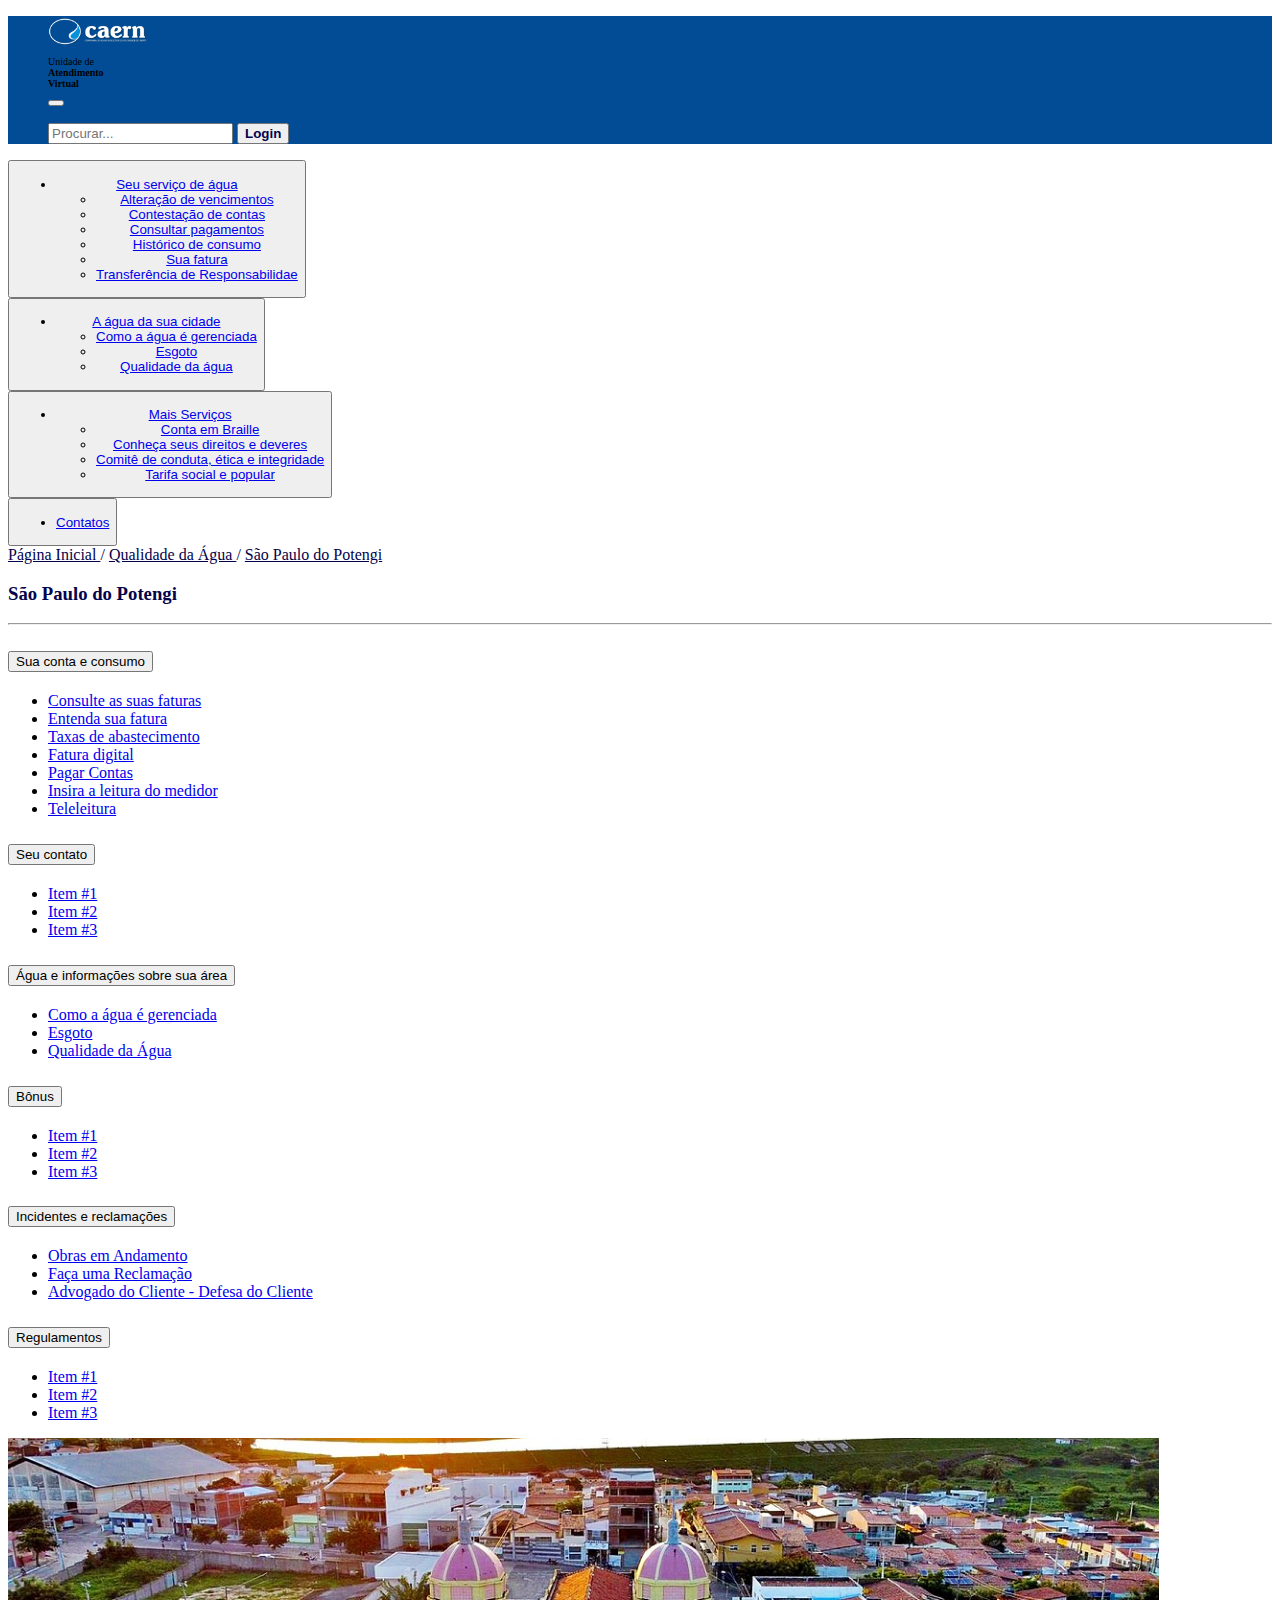
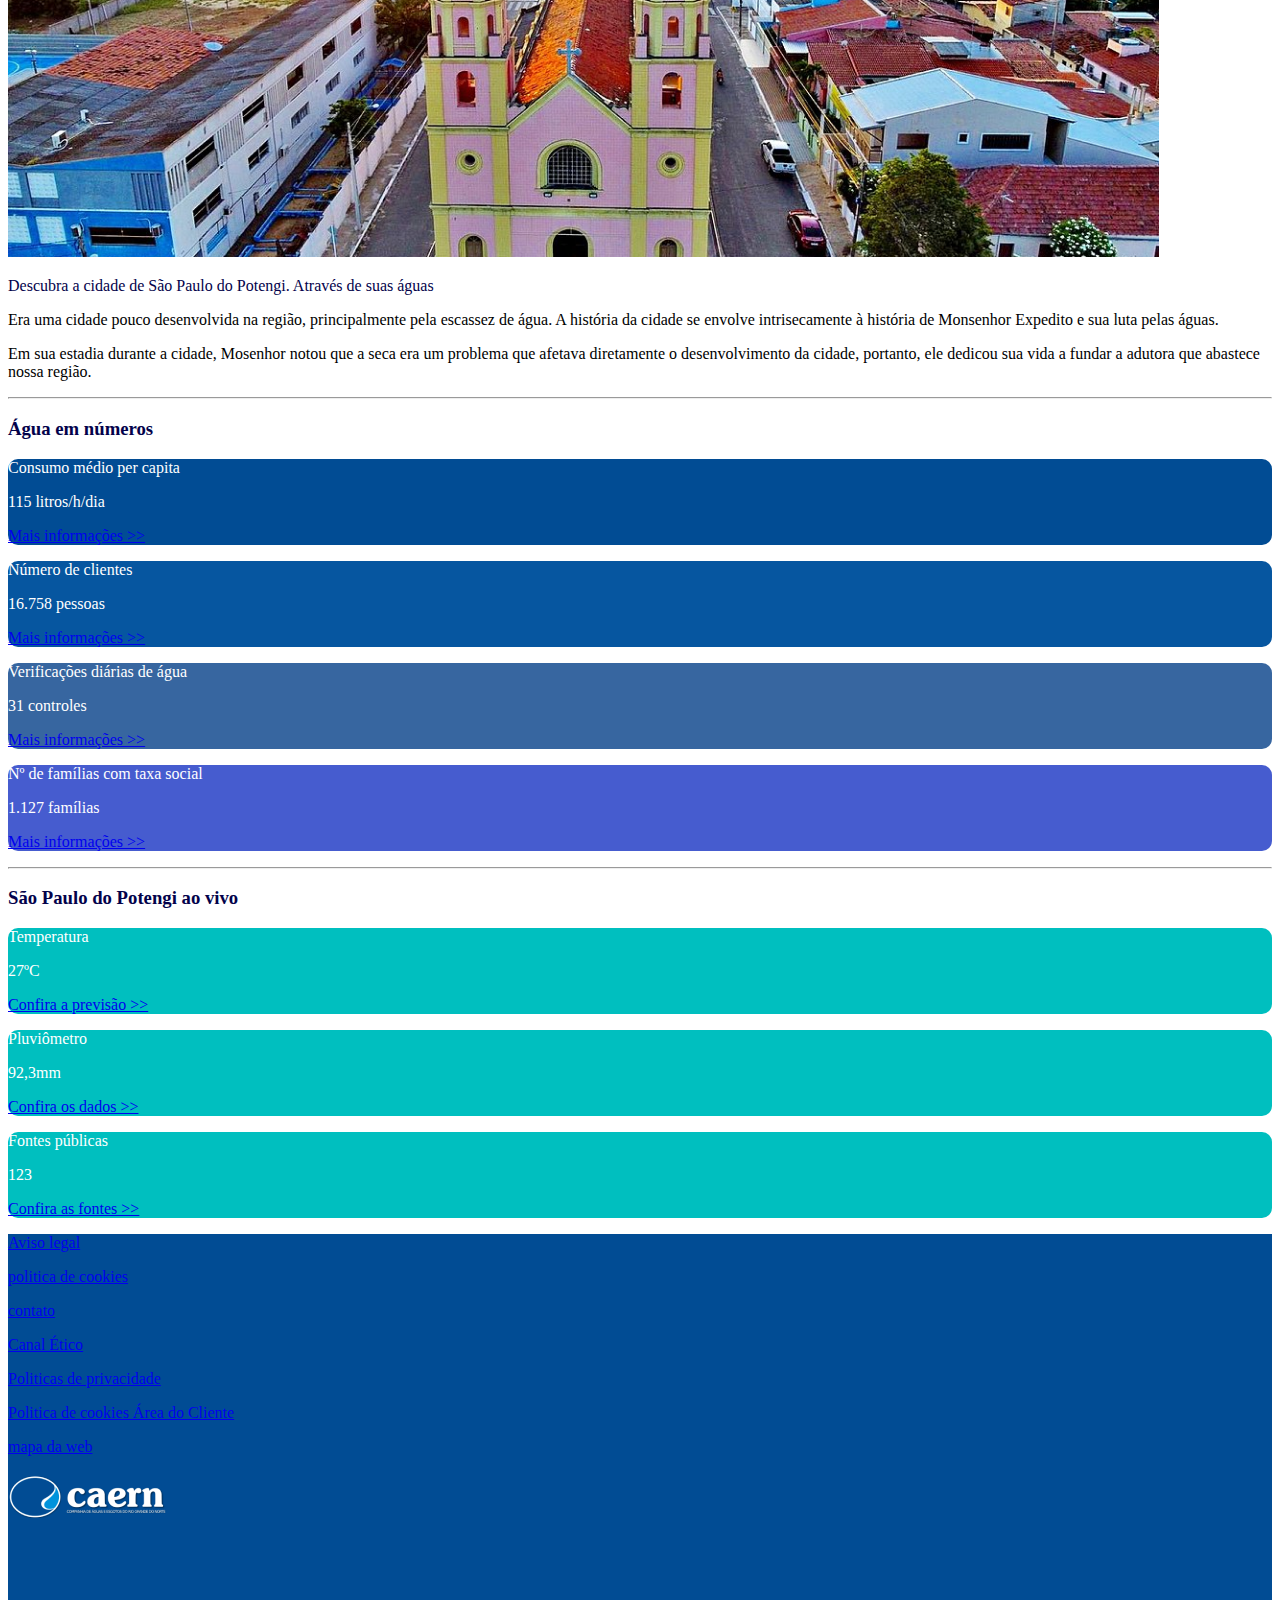
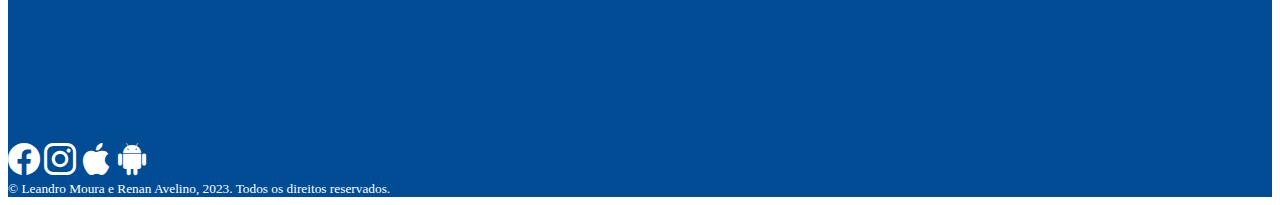
<file: sao_paulo_do_potengi.html>
<!DOCTYPE html>
<html lang="pt-br">

<head>
    <meta charset="UTF-8">
    <meta http-equiv="X-UA-Compatible" content="IE=edge">
    <meta name="viewport" content="width=device-width, initial-scale=1.0">

    <!-- Bootstrap -->
    <link href="https://cdn.jsdelivr.net/npm/bootstrap@5.3.2/dist/css/bootstrap.min.css" rel="stylesheet"
        integrity="sha384-T3c6CoIi6uLrA9TneNEoa7RxnatzjcDSCmG1MXxSR1GAsXEV/Dwwykc2MPK8M2HN" crossorigin="anonymous">

    <link rel="stylesheet" href="https://cdn.jsdelivr.net/npm/bootstrap-icons@1.11.1/font/bootstrap-icons.css">

    <script src="https://cdn.jsdelivr.net/npm/bootstrap@5.3.2/dist/js/bootstrap.bundle.min.js"
        integrity="sha384-C6RzsynM9kWDrMNeT87bh95OGNyZPhcTNXj1NW7RuBCsyN/o0jlpcV8Qyq46cDfL"
        crossorigin="anonymous"></script>

    <title>Qualidade da Água</title>
</head>

<body>
    <!-- Menu azul da CAERN -->

    <nav class="navbar navbar-expand-lg border-bottom border-body" style="background-color: #014C94;"
        data-bs-theme="light"><!-- navbar navbar-expand-lg bg-body-tertiary -->
        <div class="container">
            <ul class="navbar-nav mr-auto">
                <a class="navbar-brand" href="#">
                    <img src="img/caern.png" alt="" width="100">
                </a>
                <p class="text-light" style="font-size: 10px; margin-top: 5px; margin-bottom: 0; padding-bottom: 0;">
                    Unidade
                    de <br> <b> Atendimento</b> <br> <b>Virtual</b> </p>
                <button class="navbar-toggler btn-dark" type="button" data-bs-toggle="collapse"
                    data-bs-target="#navbarScroll" aria-controls="navbarScroll" aria-expanded="false"
                    aria-label="Toggle navigation">
                    <span class="navbar-toggler-icon"></span>
                </button>
            </ul>
            <ul class="navbar-nav ml-auto">
                <div class="collapse navbar-collapse" id="navbarScroll">
                    <form class="d-flex" role="search">
                        <input class="form-control me-2 " type="search" placeholder="Procurar..." aria-label="Search">
                        <button class="btn btn-light" type="button" style="color:#03024B"><b>Login</b></button>
                    </form>
                </div>
            </ul>
        </div>
    </nav>

    <!-- Seleção -->

    <div class="container text-center">
        <div class="row mt-4 align-items-center">
            <div class="col-3">
                <div class="d-grid gap-2">
                    <button class="btn btn-outline-secondary" type="button">
                        <ul class="navbar-nav">
                            <li class="nav-item dropdown">
                                <a class="nav-link dropdown-toggle" href="#" role="button" data-bs-toggle="dropdown"
                                    aria-expanded="false">
                                    Seu serviço de água
                                </a>
                                <ul class="dropdown-menu">
                                    <li><a class="dropdown-item" href="#">Alteração de vencimentos</a></li>
                                    <li><a class="dropdown-item" href="#">Contestação de contas</a></li>
                                    <li><a class="dropdown-item" href="#">Consultar pagamentos</a></li>
                                    <li><a class="dropdown-item" href="#">Histórico de consumo</a></li>
                                    <li><a class="dropdown-item" href="#">Sua fatura </a></li>
                                    <li><a class="dropdown-item" href="#">Transferência de Responsabilidae</a></li>
                                </ul>
                            </li>
                        </ul>
                    </button>
                </div>
            </div>
            <div class="col-3">
                <div class="d-grid gap-2">
                    <button class="btn btn-outline-secondary" type="button">
                        <ul class="navbar-nav">
                            <li class="nav-item dropdown">
                                <a class="nav-link dropdown-toggle" href="#" role="button" data-bs-toggle="dropdown"
                                    aria-expanded="false">
                                    A água da sua cidade
                                </a>
                                <ul class="dropdown-menu">
                                    <li><a class="dropdown-item" href="#">Como a água é gerenciada</a></li>
                                    <li><a class="dropdown-item" href="#">Esgoto</a></li>
                                    <li><a class="dropdown-item" href="qualidade_da_agua.html">Qualidade da água</a></li>
                                </ul>
                            </li>
                        </ul>
                    </button>
                </div>
            </div>
            <div class="col-3">
                <div class="d-grid gap-2">
                    <button class="btn btn-outline-secondary" type="button">
                        <ul class="navbar-nav">
                            <li class="nav-item dropdown">
                                <a class="nav-link dropdown-toggle" href="#" role="button" data-bs-toggle="dropdown"
                                    aria-expanded="false">
                                    Mais Serviços
                                </a>
                                <ul class="dropdown-menu">
                                    <li><a class="dropdown-item" href="#">Conta em Braille</a></li>
                                    <li><a class="dropdown-item" href="#">Conheça seus direitos e deveres</a></li>
                                    <li><a class="dropdown-item" href="#">Comitê de conduta, ética e integridade</a>
                                    </li>
                                    <li><a class="dropdown-item" href="#">Tarifa social e popular</a></li>
                                </ul>
                            </li>
                        </ul>
                    </button>
                </div>
            </div>
            <div class="col-3">
                <div class="d-grid gap-2">
                    <button class="btn btn-outline-secondary" type="button">
                        <ul class="navbar-nav">
                            <li class="nav-item dropdown">
                                <a class="nav-link toggle" href="#" role="button" data-bs-toggle="dropdown"
                                    aria-expanded="false">
                                    Contatos
                                </a>
                            </li>
                        </ul>
                    </button>
                </div>
            </div>
        </div>
    </div>

    <!-- Endereço de localização -->

    <div class="container text-center">
        <div class="text-start mt-3">
            <a class="link-offset-2 link-offset-3-hover link-underline link-underline-opacity-0 link-underline-opacity-75-hover"
                href="index.html" style="color: #03024B;">
                Página Inicial
            </a>
            <span style="color: #03024B;"> / </span>
            <a class="link-offset-2 link-offset-3-hover link-underline link-underline-opacity-0 link-underline-opacity-75-hover"
                href="qualidade_da_agua.html" style="color: #03024B;">
                Qualidade da Água
            </a>
            <span style="color: #03024B;"> / </span>
            <a class="link-offset-2 link-offset-3-hover link-underline link-underline-opacity-0 link-underline-opacity-75-hover"
                href="#" style="color: #03024B;">
                São Paulo do Potengi
            </a>
        </div>

        <!-- Descrição da página (NOME AZUL EM CIMA DA LINHA) -->

        <h3 class="text-start mt-4" style="color: #03024B;">São Paulo do Potengi</h3>

        <!-- Linha azul em baixo do nome -->

        <hr class="mt-2 border-2 opacity-50" style="color: #014C94;">

    </div>

    <!-- Menu lateral -->

    </div>

    <div class="container">
        <div class="row">
            <div class="col-4">
                <div class="accordion accordion-flush my-5" id="accordionFlushExample">
                    <div class="accordion-item">
                        <h2 class="accordion-header">
                            <button class="accordion-button collapsed" type="button" data-bs-toggle="collapse"
                                data-bs-target="#flush-collapseOne" aria-expanded="false"
                                aria-controls="flush-collapseOne">
                                Sua conta e consumo
                            </button>
                        </h2>
                        <div id="flush-collapseOne" class="accordion-collapse collapse"
                            data-bs-parent="#accordionFlushExample">
                            <div class="accordion-body">
                                <ul class="text-start list-group list-group-flush">
                                    <li class="list-group-item"><a class="dropdown-item" href="cunsulte_suas_faturas.html">Consulte as suas
                                            faturas</a></li>
                                    <li class="list-group-item"><a class="dropdown-item" href="#">Entenda sua fatura</a>
                                    </li>
                                    <li class="list-group-item"><a class="dropdown-item" href="#">Taxas de
                                            abastecimento</a></li>
                                    <li class="list-group-item"><a class="dropdown-item" href="#">Fatura digital</a>
                                    </li>
                                    <li class="list-group-item"><a class="dropdown-item" href="pagar_contas.html">Pagar
                                            Contas</a></li>
                                    <li class="list-group-item"><a class="dropdown-item" href="#">Insira a leitura do
                                            medidor</a></li>
                                    <li class="list-group-item"><a class="dropdown-item" href="#">Teleleitura</a></li>
                                </ul>
                            </div>
                        </div>
                    </div>
                    <div class="accordion-item">
                        <h2 class="accordion-header">
                            <button class="accordion-button collapsed" type="button" data-bs-toggle="collapse"
                                data-bs-target="#flush-collapseTwo" aria-expanded="false"
                                aria-controls="flush-collapseTwo">
                                Seu contato
                            </button>
                        </h2>
                        <div id="flush-collapseTwo" class="accordion-collapse collapse"
                            data-bs-parent="#accordionFlushExample">
                            <div class="accordion-body">
                                <ul class="text-start list-group list-group-flush">
                                    <li class="list-group-item"><a class="dropdown-item" href="#">Item #1</a></li>
                                    <li class="list-group-item"><a class="dropdown-item" href="#">Item #2</a></li>
                                    <li class="list-group-item"><a class="dropdown-item" href="#">Item #3</a></li>
                                </ul>
                            </div>
                        </div>
                    </div>
                    <div class="accordion-item">
                        <h2 class="accordion-header">
                            <button class="btn accordion-button active " type="button" data-bs-toggle="collapse"
                                data-bs-target="#flush-collapseThree" aria-expanded="false"
                                aria-controls="flush-collapseThree">
                                Água e informações sobre sua área
                            </button>
                        </h2>
                        <div id="flush-collapseThree" class="accordion-collapse"
                            data-bs-parent="#accordionFlushExample">
                            <div class="accordion-body">
                                <ul class="text-start list-group list-group-flush">
                                    <li class="list-group-item"><a class="dropdown-item" href="#">Como a água é
                                            gerenciada</a></li>
                                    <li class="list-group-item"><a class="dropdown-item" href="#">Esgoto</a></li>
                                    <li class="list-group-item list-group-item-primary active"><a class="dropdown-item"
                                            href="qualidade_da_agua.html">Qualidade da Água</a></li>
                                </ul>
                            </div>
                        </div>
                    </div>
                    <div class="accordion-item">
                        <h2 class="accordion-header">
                            <button class="accordion-button collapsed" type="button" data-bs-toggle="collapse"
                                data-bs-target="#flush-collapseFour" aria-expanded="false"
                                aria-controls="flush-collapseFour">
                                Bônus
                            </button>
                        </h2>
                        <div id="flush-collapseFour" class="accordion-collapse collapse"
                            data-bs-parent="#accordionFlushExample">
                            <div class="accordion-body">
                                <ul class="text-start list-group list-group-flush">
                                    <li class="list-group-item"><a class="dropdown-item" href="#">Item #1</a></li>
                                    <li class="list-group-item"><a class="dropdown-item" href="#">Item #2</a></li>
                                    <li class="list-group-item"><a class="dropdown-item" href="#">Item #3</a></li>
                                </ul>
                            </div>
                        </div>
                    </div>
                    <div class="accordion-item">
                        <h2 class="accordion-header">
                            <button class="accordion-button collapsed" type="button" data-bs-toggle="collapse"
                                data-bs-target="#flush-collapseFive" aria-expanded="false"
                                aria-controls="flush-collapseFive">
                                Incidentes e reclamações
                            </button>
                        </h2>
                        <div id="flush-collapseFive" class="accordion-collapse collapse"
                            data-bs-parent="#accordionFlushExample">
                            <div class="accordion-body">
                                <ul class="text-start list-group list-group-flush">
                                    <li class="list-group-item" aria-current="true"><a class="dropdown-item"
                                            href="obras_em_andamento.html">Obras em Andamento</a></li>
                                    <li class="list-group-item"><a class="dropdown-item" href="reclamacoes_e_segestoes.html">Faça uma
                                            Reclamação</a></li>
                                    <li class="list-group-item"><a class="dropdown-item" href="#">Advogado do Cliente -
                                            Defesa do Cliente</a>
                                    </li>
                                </ul>
                            </div>
                        </div>
                    </div>
                    <div class="accordion-item">
                        <h2 class="accordion-header">
                            <button class="accordion-button collapsed" type="button" data-bs-toggle="collapse"
                                data-bs-target="#flush-collapseSix" aria-expanded="false"
                                aria-controls="flush-collapseSix">
                                Regulamentos
                            </button>
                        </h2>
                        <div id="flush-collapseSix" class="accordion-collapse collapse"
                            data-bs-parent="#accordionFlushExample">
                            <div class="accordion-body">
                                <ul class="text-start list-group list-group-flush">
                                    <li class="list-group-item"><a class="dropdown-item" href="#">Item #1</a></li>
                                    <li class="list-group-item"><a class="dropdown-item" href="#">Item #2</a></li>
                                    <li class="list-group-item"><a class="dropdown-item" href="#">Item #3</a></li>
                                </ul>
                            </div>
                        </div>
                    </div>
                </div>
            </div>
            <div class="col-8">

                <img src="img/spp.png" class="img-fluid" alt="...">

                <p class="fs-4 mt-2" style="color: #03024B;">Descubra a cidade de São Paulo do Potengi. Através de suas
                    águas</p>
                <p class="fs-6">Era uma cidade pouco desenvolvida na região, principalmente pela escassez
                    de água. A história da cidade se envolve intrisecamente à história de Monsenhor
                    Expedito e sua luta pelas águas.</p>
                <p class="fs-6">Em sua estadia durante a cidade, Mosenhor notou que a seca era um problema
                    que afetava diretamente o desenvolvimento da cidade, portanto, ele dedicou sua
                    vida a fundar a adutora que abastece nossa região.</p>

                <!-- Linha azul em baixo do nome -->

                <hr class="mt-2 border-2 opacity-50" style="color: #014C94;">


                <h3 class="text-start mt-4" style="color: #03024B;">Água em números</h3>


                <div class="container text-center">
                    <div class="row justify-content-evenly mt-4">
                        <div class="col-5" style="background-color: #014C94;color:#fff; border-radius: 10px">
                            <p class="text-start fs-5 pt-2">Consumo médio per capita</p>
                            <p class="text-start fs-2">115 litros/h/dia</p>
                            <p class="text-end fs-6"><a class="link-light link-offset-2 link-underline-light link-underline-opacity-25"
                                    href="#">Mais informações >></a></p>
                        </div>
                        <div class="col-5" style="background-color: #0656A0;color:#fff; border-radius: 10px">
                            <p class="text-start fs-5 pt-2">Número de clientes</p>
                            <p class="text-start fs-2">16.758 pessoas</p>
                            <p class="text-end fs-6"><a class="link-light link-offset-2 link-underline-light link-underline-opacity-25"
                                    href="#">Mais informações >></a></p>
                        </div>
                        <div class="col-5 mt-3" style="background-color: #3766A0;color:#fff; border-radius: 10px">
                            <p class="text-start fs-5 pt-2">Verificações diárias de água</p>
                            <p class="text-start fs-2">31 controles</p>
                            <p class="text-end fs-6"><a class="link-light link-offset-2 link-underline-light link-underline-opacity-25"
                                    href="#">Mais informações >></a></p>
                        </div>
                        <div class="col-5 mt-3" style="background-color: #465CCF;color:#fff; border-radius: 10px">
                            <p class="text-start fs-5 pt-2">Nº de famílias com taxa social</p>
                            <p class="text-start fs-2">1.127 famílias</p>
                            <p class="text-end fs-6"><a class="link-light link-offset-2 link-underline-light link-underline-opacity-25"
                                    href="#">Mais informações >></a></p>
                        </div>
                    </div>
                </div>

                <!-- Linha azul em baixo do nome -->

                <hr class="mt-4 border-2 opacity-50" style="color: #014C94;">


                <h3 class="text-start mt-4" style="color: #03024B;">São Paulo do Potengi ao vivo</h3>


                <div class="container text-center">
                    <div class="row justify-content-evenly mt-4">
                        <div class="col-3" style="background-color: #00BFBF;color:#fff; border-radius: 10px">
                            <p class="text-start fs-5 pt-2">Temperatura</p>
                            <p class="text-start fs-1">27ºC</p>
                            <p class="text-end fs-6"><a class="link-light link-offset-2 link-underline-light link-underline-opacity-25"
                                    href="#">Confira a previsão >></a></p>
                        </div>
                        <div class="col-3" style="background-color: #00BFBF;color:#fff; border-radius: 10px">
                            <p class="text-start fs-5 pt-2">Pluviômetro</p>
                            <p class="text-start fs-1">92,3mm</p>
                            <p class="text-end fs-6"><a class="link-light link-offset-2 link-underline-light link-underline-opacity-25"
                                    href="#">Confira os dados >></a></p>
                        </div>
                        <div class="col-3" style="background-color: #00BFBF;color:#fff; border-radius: 10px">
                            <p class="text-start fs-5 pt-2">Fontes públicas</p>
                            <p class="text-start fs-1">123</p>
                            <p class="text-end fs-6"><a class="link-light link-offset-2 link-underline-light link-underline-opacity-25"
                                    href="#">Confira as fontes >></a></p>
                        </div>                     
                    </div>
                </div>

            </div>
        </div>
    </div>

    <!-- Rodapé -->

    <div class="blockcode">
        <footer class="page-footer shadow mt-5" style="background-color: #014C94;color:#fff">
            <div class="d-flex flex-column mx-auto py-5" style="width: 80%">
                <div class="d-flex flex-wrap justify-content-between">
                    <div class="col-3">
                        <p>
                            <a class="link-light link-offset-2 link-offset-3-hover link-underline link-underline-opacity-0 link-underline-opacity-75-hover"
                                href="#">
                                Aviso legal
                            </a>
                        </p>
                        <p>
                            <a class="link-light link-offset-2 link-offset-3-hover link-underline link-underline-opacity-0 link-underline-opacity-75-hover"
                                href="#">
                                politica de cookies
                            </a>
                        </p>
                        <p>
                            <a class="link-light link-offset-2 link-offset-3-hover link-underline link-underline-opacity-0 link-underline-opacity-75-hover"
                                href="#">
                                contato
                            </a>
                        </p>
                        <p>
                            <a class="link-light link-offset-2 link-offset-3-hover link-underline link-underline-opacity-0 link-underline-opacity-75-hover"
                                href="#">
                                Canal Ético
                            </a>
                        </p>
                    </div>
                    <div class="col-3">
                        <p>
                            <a class="link-light link-offset-2 link-offset-3-hover link-underline link-underline-opacity-0 link-underline-opacity-75-hover"
                                href="#">
                                Politicas de privacidade
                            </a>
                        </p>
                        <p>
                            <a class="link-light link-offset-2 link-offset-3-hover link-underline link-underline-opacity-0 link-underline-opacity-75-hover"
                                href="#">
                                Politica de cookies Área do Cliente
                            </a>
                        </p>
                        <p>
                            <a class="link-light link-offset-2 link-offset-3-hover link-underline link-underline-opacity-0 link-underline-opacity-75-hover"
                                href="#">
                                mapa da web
                            </a>
                        </p>
                    </div>
                    <div class="col-3">
                        <p class="text-end me-4">
                            <img src="img/caern.png" alt="" width="160">
                        </p>
                    </div>
                    <div class="col-1">
                        <div class="d-flex" style="height: 200px;">
                            <div class="vr"></div>
                        </div>
                    </div>
                    <div class="col-2">
                        <div class="text-start my-4">

                            <i class="bi bi-facebook me-2" style="font-size: 2rem;"></i>

                            <i class="bi bi-instagram me-2" style="font-size: 2rem;"></i>

                            <i class="bi bi-apple me-2" style="font-size: 2rem;"></i>

                            <i class="bi bi-android2" style="font-size: 2rem;"></i>

                        </div>
                    </div>
                </div>
                <div class="text-center mt-4">
                    <small>&copy; Leandro Moura e Renan Avelino, 2023. Todos os direitos reservados.</small>
                </div>
            </div>
        </footer>
    </div>

</body>

</html>
</file>
<file: css/style.css>
.ico_de_pagar_contas {
    font-size: 50px;
}

.div_pagar_contas_lembre_se {
    border:solid 2px;
    border-radius: 10px;
    border-color: #03024B;
}
</file>
